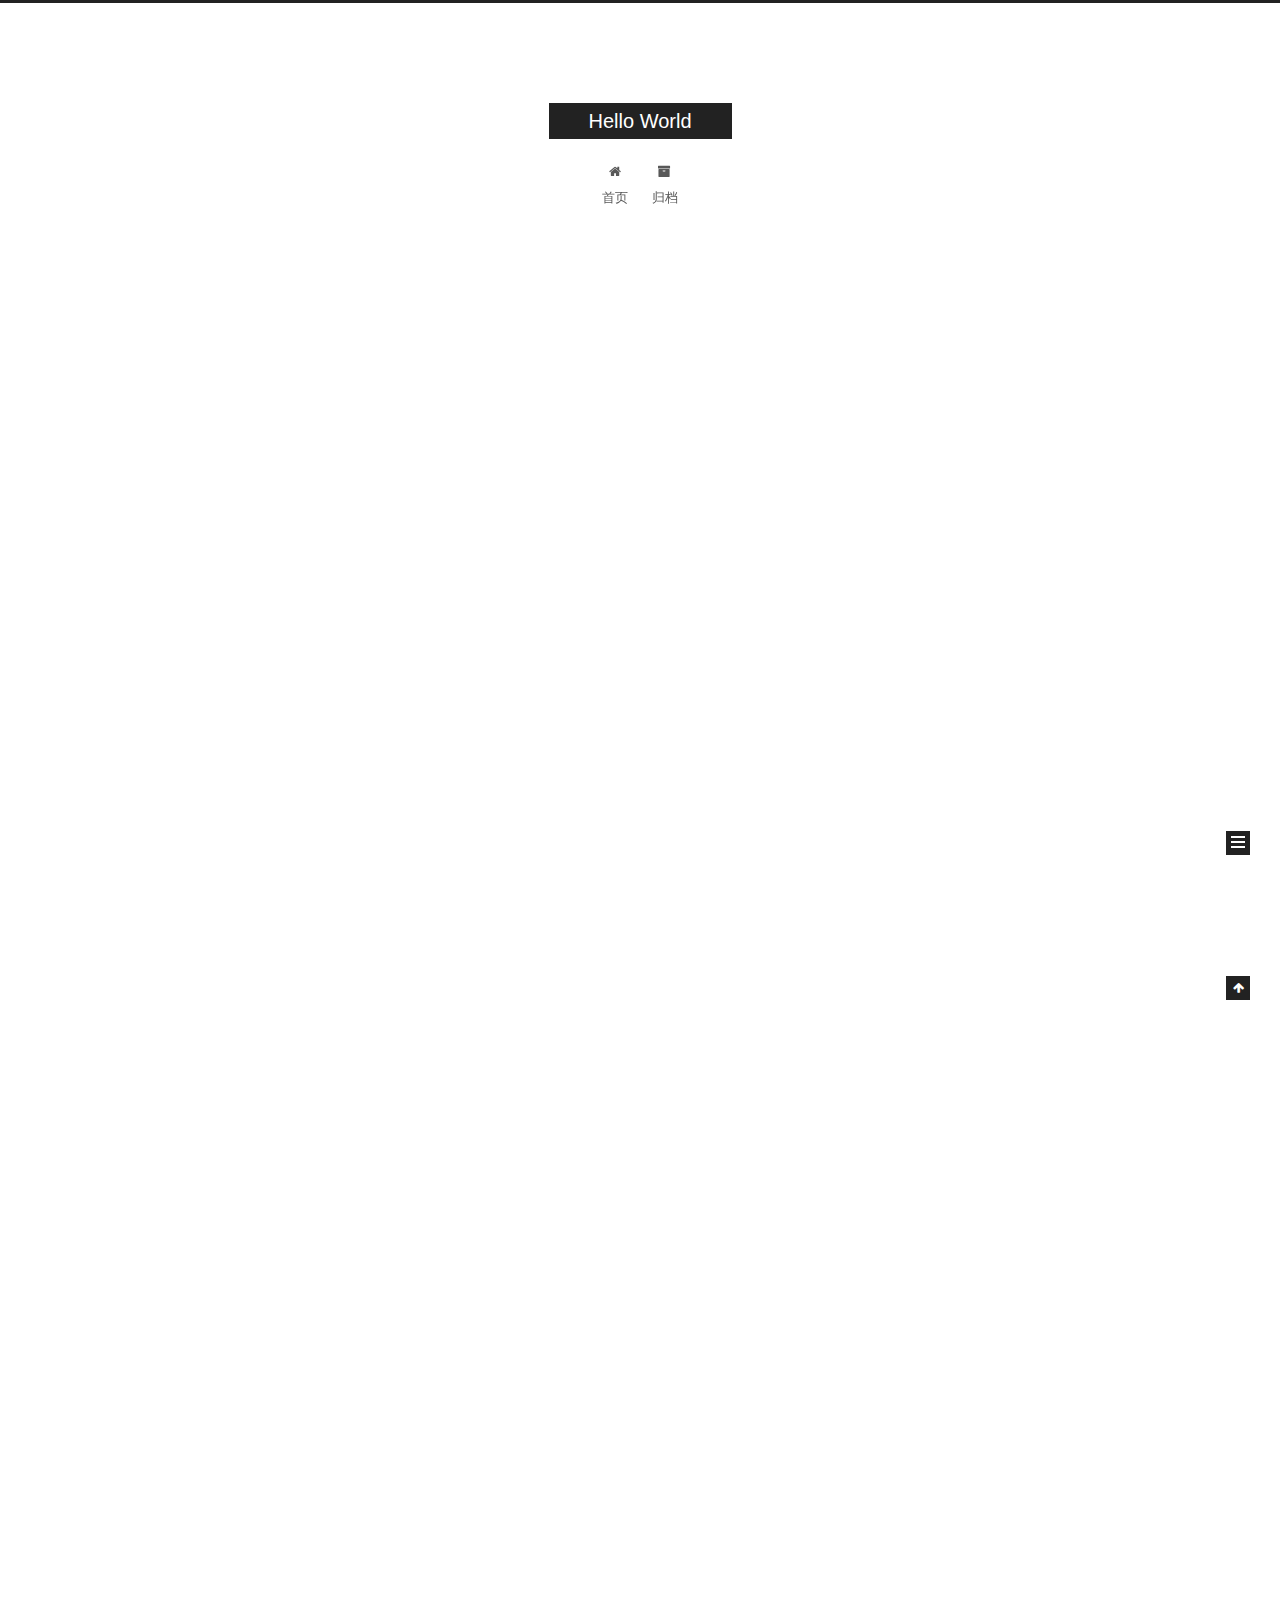
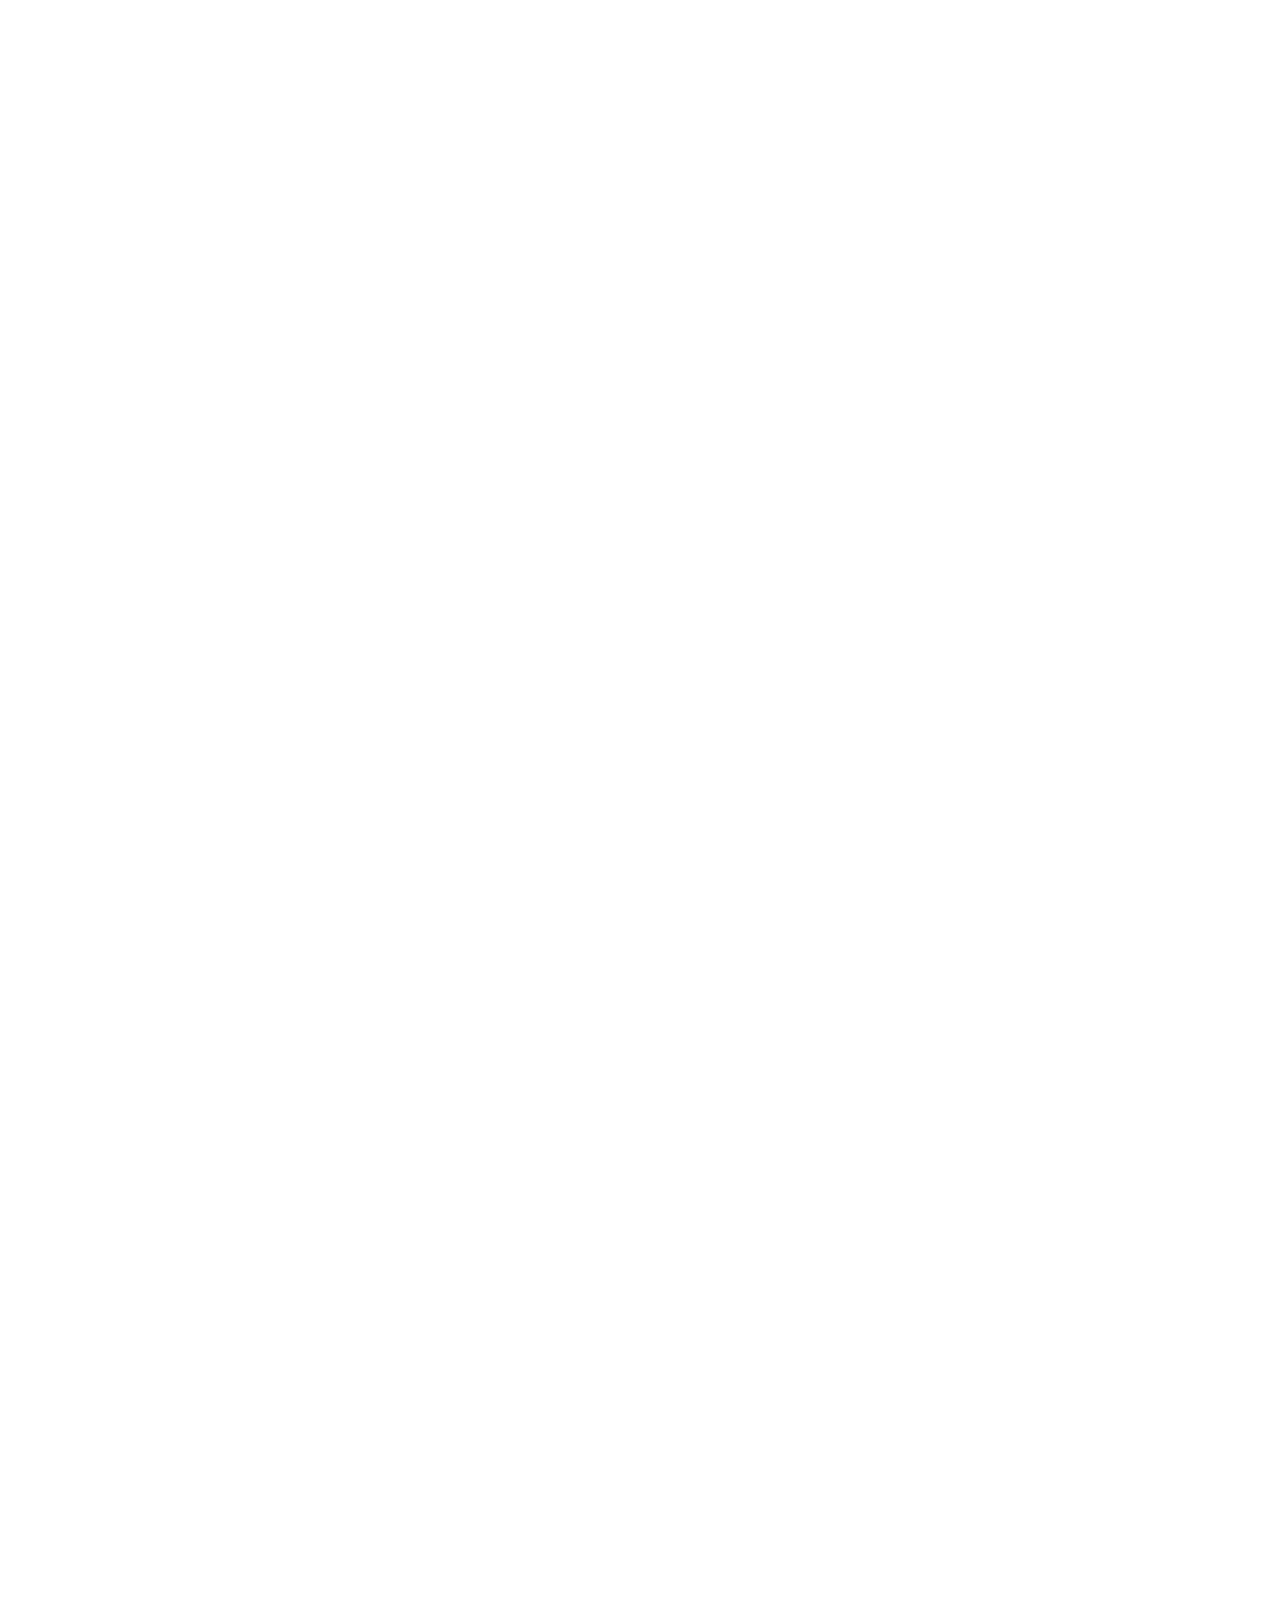
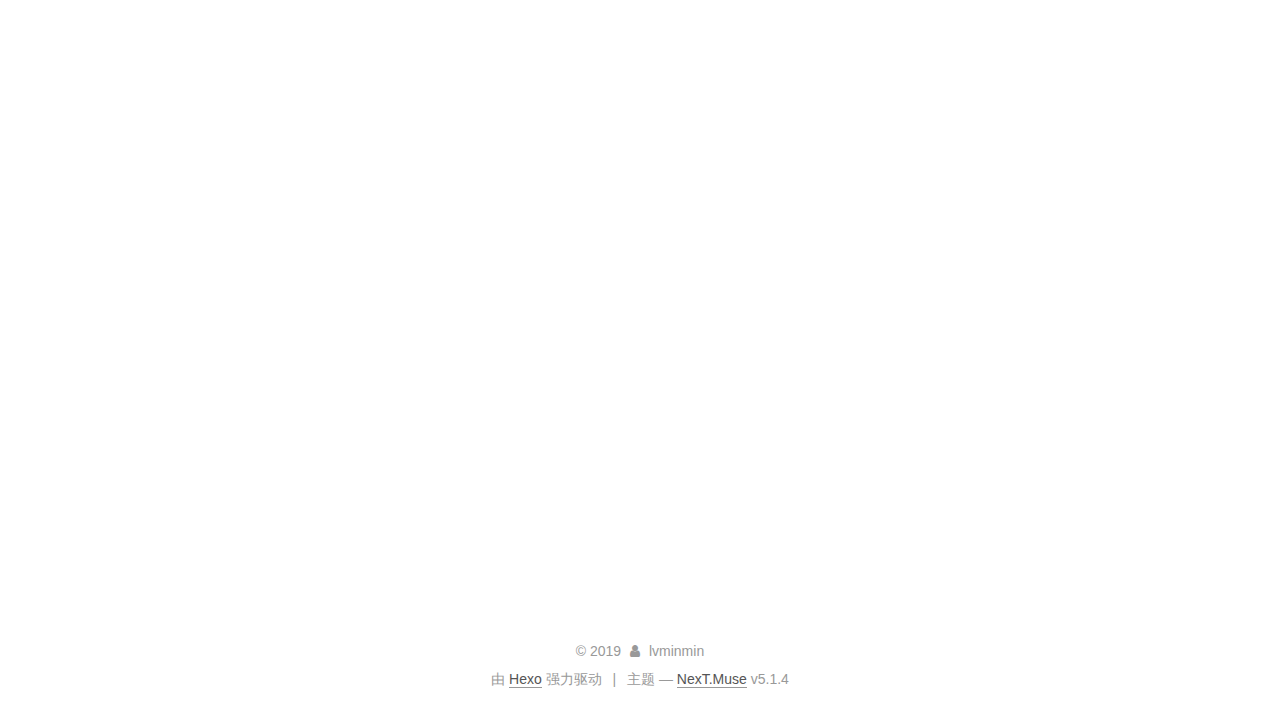
<file: index.html>
<!DOCTYPE html>



  


<html class="theme-next muse use-motion" lang="zh-Hans">
<head><meta name="generator" content="Hexo 3.8.0">
  <meta charset="UTF-8">
<meta http-equiv="X-UA-Compatible" content="IE=edge">
<meta name="viewport" content="width=device-width, initial-scale=1, maximum-scale=1">
<meta name="theme-color" content="#222">









<meta http-equiv="Cache-Control" content="no-transform">
<meta http-equiv="Cache-Control" content="no-siteapp">
















  
  
  <link href="/lib/fancybox/source/jquery.fancybox.css?v=2.1.5" rel="stylesheet" type="text/css">







<link href="/lib/font-awesome/css/font-awesome.min.css?v=4.6.2" rel="stylesheet" type="text/css">

<link href="/css/main.css?v=5.1.4" rel="stylesheet" type="text/css">


  <link rel="apple-touch-icon" sizes="180x180" href="/images/apple-touch-icon-next.png?v=5.1.4">


  <link rel="icon" type="image/png" sizes="32x32" href="/images/favicon-32x32-next.png?v=5.1.4">


  <link rel="icon" type="image/png" sizes="16x16" href="/images/favicon-16x16-next.png?v=5.1.4">


  <link rel="mask-icon" href="/images/logo.svg?v=5.1.4" color="#222">





  <meta name="keywords" content="Hexo, NexT">










<meta property="og:type" content="website">
<meta property="og:title" content="Hello World">
<meta property="og:url" content="http://yoursite.com/index.html">
<meta property="og:site_name" content="Hello World">
<meta property="og:locale" content="zh-Hans">
<meta name="twitter:card" content="summary">
<meta name="twitter:title" content="Hello World">



<script type="text/javascript" id="hexo.configurations">
  var NexT = window.NexT || {};
  var CONFIG = {
    root: '/',
    scheme: 'Muse',
    version: '5.1.4',
    sidebar: {"position":"left","display":"post","offset":12,"b2t":false,"scrollpercent":false,"onmobile":false},
    fancybox: true,
    tabs: true,
    motion: {"enable":true,"async":false,"transition":{"post_block":"fadeIn","post_header":"slideDownIn","post_body":"slideDownIn","coll_header":"slideLeftIn","sidebar":"slideUpIn"}},
    duoshuo: {
      userId: '0',
      author: '博主'
    },
    algolia: {
      applicationID: '',
      apiKey: '',
      indexName: '',
      hits: {"per_page":10},
      labels: {"input_placeholder":"Search for Posts","hits_empty":"We didn't find any results for the search: ${query}","hits_stats":"${hits} results found in ${time} ms"}
    }
  };
</script>



  <link rel="canonical" href="http://yoursite.com/">





  <title>Hello World</title>
  








</head>

<body itemscope itemtype="http://schema.org/WebPage" lang="zh-Hans">

  
  
    
  

  <div class="container sidebar-position-left 
  page-home">
    <div class="headband"></div>

    <header id="header" class="header" itemscope itemtype="http://schema.org/WPHeader">
      <div class="header-inner"><div class="site-brand-wrapper">
  <div class="site-meta ">
    

    <div class="custom-logo-site-title">
      <a href="/" class="brand" rel="start">
        <span class="logo-line-before"><i></i></span>
        <span class="site-title">Hello World</span>
        <span class="logo-line-after"><i></i></span>
      </a>
    </div>
      
        <p class="site-subtitle"></p>
      
  </div>

  <div class="site-nav-toggle">
    <button>
      <span class="btn-bar"></span>
      <span class="btn-bar"></span>
      <span class="btn-bar"></span>
    </button>
  </div>
</div>

<nav class="site-nav">
  

  
    <ul id="menu" class="menu">
      
        
        <li class="menu-item menu-item-home">
          <a href="/" rel="section">
            
              <i class="menu-item-icon fa fa-fw fa-home"></i> <br>
            
            首页
          </a>
        </li>
      
        
        <li class="menu-item menu-item-archives">
          <a href="/archives/" rel="section">
            
              <i class="menu-item-icon fa fa-fw fa-archive"></i> <br>
            
            归档
          </a>
        </li>
      

      
    </ul>
  

  
</nav>



 </div>
    </header>

    <main id="main" class="main">
      <div class="main-inner">
        <div class="content-wrap">
          <div id="content" class="content">
            
  <section id="posts" class="posts-expand">
    
      

  

  
  
  

  <article class="post post-type-normal" itemscope itemtype="http://schema.org/Article">
  
  
  
  <div class="post-block">
    <link itemprop="mainEntityOfPage" href="http://yoursite.com/2019/04/23/标题/">

    <span hidden itemprop="author" itemscope itemtype="http://schema.org/Person">
      <meta itemprop="name" content="lvminmin">
      <meta itemprop="description" content>
      <meta itemprop="image" content="/images/avatar.gif">
    </span>

    <span hidden itemprop="publisher" itemscope itemtype="http://schema.org/Organization">
      <meta itemprop="name" content="Hello World">
    </span>

    
      <header class="post-header">

        
        
          <h1 class="post-title" itemprop="name headline">
                
                <a class="post-title-link" href="/2019/04/23/标题/" itemprop="url">静态绑定self和static的区别</a></h1>
        

        <div class="post-meta">
          <span class="post-time">
            
              <span class="post-meta-item-icon">
                <i class="fa fa-calendar-o"></i>
              </span>
              
                <span class="post-meta-item-text">发表于</span>
              
              <time title="创建于" itemprop="dateCreated datePublished" datetime="2019-04-23T19:16:02+08:00">
                2019-04-23
              </time>
            

            

            
          </span>

          

          
            
          

          
          

          

          

          

        </div>
      </header>
    

    
    
    
    <div class="post-body" itemprop="articleBody">

      
      

      
        
          
            <h2 id="self示例"><a href="#self示例" class="headerlink" title="self示例"></a>self示例</h2><h3 id="代码"><a href="#代码" class="headerlink" title="代码"></a>代码</h3><figure class="highlight plain"><table><tr><td class="gutter"><pre><span class="line">1</span><br><span class="line">2</span><br><span class="line">3</span><br><span class="line">4</span><br><span class="line">5</span><br><span class="line">6</span><br><span class="line">7</span><br><span class="line">8</span><br><span class="line">9</span><br><span class="line">10</span><br><span class="line">11</span><br><span class="line">12</span><br><span class="line">13</span><br><span class="line">14</span><br><span class="line">15</span><br><span class="line">16</span><br><span class="line">17</span><br><span class="line">18</span><br><span class="line">19</span><br><span class="line">20</span><br><span class="line">21</span><br><span class="line">22</span><br><span class="line">23</span><br><span class="line">24</span><br><span class="line">25</span><br><span class="line">26</span><br><span class="line">27</span><br><span class="line">28</span><br><span class="line">29</span><br><span class="line">30</span><br><span class="line">31</span><br><span class="line">32</span><br><span class="line">33</span><br></pre></td><td class="code"><pre><span class="line">class Father</span><br><span class="line">&#123;</span><br><span class="line">    public function __construct()</span><br><span class="line">    &#123;</span><br><span class="line">        $this-&gt;init();</span><br><span class="line">        </span><br><span class="line">        self::test();</span><br><span class="line">    &#125;</span><br><span class="line">    </span><br><span class="line">    public function init()</span><br><span class="line">    &#123;</span><br><span class="line">        echo &apos;father init...&lt;br&gt;&apos;;</span><br><span class="line">    &#125;</span><br><span class="line"></span><br><span class="line">    public static function test()</span><br><span class="line">    &#123;</span><br><span class="line">        echo &quot;father test....&lt;br&gt;&quot;;</span><br><span class="line">    &#125;  </span><br><span class="line">&#125;</span><br><span class="line">class Son extends Father</span><br><span class="line">&#123;</span><br><span class="line">    public function init()</span><br><span class="line">    &#123;</span><br><span class="line">        echo &apos;son init..&lt;br&gt;&apos;;</span><br><span class="line">    &#125;</span><br><span class="line"></span><br><span class="line">    public static function test()</span><br><span class="line">    &#123;</span><br><span class="line">        echo &quot;son test..&lt;br&gt;&quot;;</span><br><span class="line">    &#125;</span><br><span class="line">&#125;</span><br><span class="line"></span><br><span class="line">$son_obj = new Son();</span><br></pre></td></tr></table></figure>
<h3 id="运行结果"><a href="#运行结果" class="headerlink" title="运行结果"></a>运行结果</h3><figure class="highlight plain"><table><tr><td class="gutter"><pre><span class="line">1</span><br><span class="line">2</span><br></pre></td><td class="code"><pre><span class="line">son init..</span><br><span class="line">father test....</span><br></pre></td></tr></table></figure>
<h4 id="从运行结果看，调用init非静态方法，父类的方法已经被子类覆盖了；但使用self调用test静态方法，使用的还是父类的静态方法。"><a href="#从运行结果看，调用init非静态方法，父类的方法已经被子类覆盖了；但使用self调用test静态方法，使用的还是父类的静态方法。" class="headerlink" title="从运行结果看，调用init非静态方法，父类的方法已经被子类覆盖了；但使用self调用test静态方法，使用的还是父类的静态方法。"></a>从运行结果看，调用init非静态方法，父类的方法已经被子类覆盖了；但使用self调用test静态方法，使用的还是父类的静态方法。</h4><h2 id="static示例"><a href="#static示例" class="headerlink" title="static示例"></a>static示例</h2><h3 id="代码-1"><a href="#代码-1" class="headerlink" title="代码"></a>代码</h3><figure class="highlight plain"><table><tr><td class="gutter"><pre><span class="line">1</span><br><span class="line">2</span><br><span class="line">3</span><br><span class="line">4</span><br><span class="line">5</span><br><span class="line">6</span><br><span class="line">7</span><br><span class="line">8</span><br><span class="line">9</span><br><span class="line">10</span><br><span class="line">11</span><br><span class="line">12</span><br><span class="line">13</span><br><span class="line">14</span><br><span class="line">15</span><br><span class="line">16</span><br><span class="line">17</span><br><span class="line">18</span><br><span class="line">19</span><br><span class="line">20</span><br><span class="line">21</span><br><span class="line">22</span><br><span class="line">23</span><br><span class="line">24</span><br><span class="line">25</span><br><span class="line">26</span><br><span class="line">27</span><br><span class="line">28</span><br><span class="line">29</span><br><span class="line">30</span><br><span class="line">31</span><br><span class="line">32</span><br><span class="line">33</span><br></pre></td><td class="code"><pre><span class="line">class Father</span><br><span class="line">&#123;</span><br><span class="line">    public function __construct()</span><br><span class="line">    &#123;</span><br><span class="line">        $this-&gt;init();</span><br><span class="line">        </span><br><span class="line">        static::test();</span><br><span class="line">    &#125;</span><br><span class="line">    </span><br><span class="line">    public function init()</span><br><span class="line">    &#123;</span><br><span class="line">        echo &apos;father init...&lt;br&gt;&apos;;</span><br><span class="line">    &#125;</span><br><span class="line"></span><br><span class="line">    public static function test()</span><br><span class="line">    &#123;</span><br><span class="line">        echo &quot;father test....&lt;br&gt;&quot;;</span><br><span class="line">    &#125;  </span><br><span class="line">&#125;</span><br><span class="line">class Son extends Father</span><br><span class="line">&#123;</span><br><span class="line">    public function init()</span><br><span class="line">    &#123;</span><br><span class="line">        echo &apos;son init..&lt;br&gt;&apos;;</span><br><span class="line">    &#125;</span><br><span class="line"></span><br><span class="line">    public static function test()</span><br><span class="line">    &#123;</span><br><span class="line">        echo &quot;son test..&lt;br&gt;&quot;;</span><br><span class="line">    &#125;</span><br><span class="line">&#125;</span><br><span class="line"></span><br><span class="line">$son_obj = new Son();</span><br></pre></td></tr></table></figure>
<h3 id="运行结果-1"><a href="#运行结果-1" class="headerlink" title="运行结果"></a>运行结果</h3><figure class="highlight plain"><table><tr><td class="gutter"><pre><span class="line">1</span><br><span class="line">2</span><br></pre></td><td class="code"><pre><span class="line">son init..</span><br><span class="line">son test..</span><br></pre></td></tr></table></figure>
<h4 id="使用static调用静态方法使用了当前分类的静态方法"><a href="#使用static调用静态方法使用了当前分类的静态方法" class="headerlink" title="使用static调用静态方法使用了当前分类的静态方法"></a>使用static调用静态方法使用了当前分类的静态方法</h4><h2 id="小结"><a href="#小结" class="headerlink" title="小结"></a>小结</h2><h3 id="简单通俗的来说，self就是写在哪个类里面，实际调用的就是这个类；static代表使用的这个类，-就是你在父类里写的static，然后被子类覆盖，使用的就是子类的方法或属性。"><a href="#简单通俗的来说，self就是写在哪个类里面，实际调用的就是这个类；static代表使用的这个类，-就是你在父类里写的static，然后被子类覆盖，使用的就是子类的方法或属性。" class="headerlink" title="简单通俗的来说，self就是写在哪个类里面，实际调用的就是这个类；static代表使用的这个类， 就是你在父类里写的static，然后被子类覆盖，使用的就是子类的方法或属性。"></a><font color="red">简单通俗的来说，self就是写在哪个类里面，实际调用的就是这个类；static代表使用的这个类， 就是你在父类里写的static，然后被子类覆盖，使用的就是子类的方法或属性。</font></h3>
          
        
      
    </div>
    
    
    

    

    

    

    <footer class="post-footer">
      

      

      

      
      
        <div class="post-eof"></div>
      
    </footer>
  </div>
  
  
  
  </article>


    
      

  

  
  
  

  <article class="post post-type-normal" itemscope itemtype="http://schema.org/Article">
  
  
  
  <div class="post-block">
    <link itemprop="mainEntityOfPage" href="http://yoursite.com/2019/04/23/hello-world/">

    <span hidden itemprop="author" itemscope itemtype="http://schema.org/Person">
      <meta itemprop="name" content="lvminmin">
      <meta itemprop="description" content>
      <meta itemprop="image" content="/images/avatar.gif">
    </span>

    <span hidden itemprop="publisher" itemscope itemtype="http://schema.org/Organization">
      <meta itemprop="name" content="Hello World">
    </span>

    
      <header class="post-header">

        
        
          <h1 class="post-title" itemprop="name headline">
                
                <a class="post-title-link" href="/2019/04/23/hello-world/" itemprop="url">Hexo</a></h1>
        

        <div class="post-meta">
          <span class="post-time">
            
              <span class="post-meta-item-icon">
                <i class="fa fa-calendar-o"></i>
              </span>
              
                <span class="post-meta-item-text">发表于</span>
              
              <time title="创建于" itemprop="dateCreated datePublished" datetime="2019-04-23T18:54:13+08:00">
                2019-04-23
              </time>
            

            

            
          </span>

          

          
            
          

          
          

          

          

          

        </div>
      </header>
    

    
    
    
    <div class="post-body" itemprop="articleBody">

      
      

      
        
          
            <p>Welcome to <a href="https://hexo.io/" target="_blank" rel="noopener">Hexo</a>! This is your very first post. Check <a href="https://hexo.io/docs/" target="_blank" rel="noopener">documentation</a> for more info. If you get any problems when using Hexo, you can find the answer in <a href="https://hexo.io/docs/troubleshooting.html" target="_blank" rel="noopener">troubleshooting</a> or you can ask me on <a href="https://github.com/hexojs/hexo/issues" target="_blank" rel="noopener">GitHub</a>.</p>
<h2 id="Quick-Start"><a href="#Quick-Start" class="headerlink" title="Quick Start"></a>Quick Start</h2><h3 id="Create-a-new-post"><a href="#Create-a-new-post" class="headerlink" title="Create a new post"></a>Create a new post</h3><figure class="highlight bash"><table><tr><td class="gutter"><pre><span class="line">1</span><br></pre></td><td class="code"><pre><span class="line">$ hexo new <span class="string">"My New Post"</span></span><br></pre></td></tr></table></figure>
<p>More info: <a href="https://hexo.io/docs/writing.html" target="_blank" rel="noopener">Writing</a></p>
<h3 id="Run-server"><a href="#Run-server" class="headerlink" title="Run server"></a>Run server</h3><figure class="highlight bash"><table><tr><td class="gutter"><pre><span class="line">1</span><br></pre></td><td class="code"><pre><span class="line">$ hexo server</span><br></pre></td></tr></table></figure>
<p>More info: <a href="https://hexo.io/docs/server.html" target="_blank" rel="noopener">Server</a></p>
<h3 id="Generate-static-files"><a href="#Generate-static-files" class="headerlink" title="Generate static files"></a>Generate static files</h3><figure class="highlight bash"><table><tr><td class="gutter"><pre><span class="line">1</span><br></pre></td><td class="code"><pre><span class="line">$ hexo generate</span><br></pre></td></tr></table></figure>
<p>More info: <a href="https://hexo.io/docs/generating.html" target="_blank" rel="noopener">Generating</a></p>
<h3 id="Deploy-to-remote-sites"><a href="#Deploy-to-remote-sites" class="headerlink" title="Deploy to remote sites"></a>Deploy to remote sites</h3><figure class="highlight bash"><table><tr><td class="gutter"><pre><span class="line">1</span><br></pre></td><td class="code"><pre><span class="line">$ hexo deploy</span><br></pre></td></tr></table></figure>
<p>More info: <a href="https://hexo.io/docs/deployment.html" target="_blank" rel="noopener">Deployment</a></p>

          
        
      
    </div>
    
    
    

    

    

    

    <footer class="post-footer">
      

      

      

      
      
        <div class="post-eof"></div>
      
    </footer>
  </div>
  
  
  
  </article>


    
  </section>

  


          </div>
          


          

        </div>
        
          
  
  <div class="sidebar-toggle">
    <div class="sidebar-toggle-line-wrap">
      <span class="sidebar-toggle-line sidebar-toggle-line-first"></span>
      <span class="sidebar-toggle-line sidebar-toggle-line-middle"></span>
      <span class="sidebar-toggle-line sidebar-toggle-line-last"></span>
    </div>
  </div>

  <aside id="sidebar" class="sidebar">
    
    <div class="sidebar-inner">

      

      

      <section class="site-overview-wrap sidebar-panel sidebar-panel-active">
        <div class="site-overview">
          <div class="site-author motion-element" itemprop="author" itemscope itemtype="http://schema.org/Person">
            
              <p class="site-author-name" itemprop="name">lvminmin</p>
              <p class="site-description motion-element" itemprop="description"></p>
          </div>

          <nav class="site-state motion-element">

            
              <div class="site-state-item site-state-posts">
              
                <a href="/archives/">
              
                  <span class="site-state-item-count">2</span>
                  <span class="site-state-item-name">日志</span>
                </a>
              </div>
            

            

            

          </nav>

          

          

          
          

          
          

          

        </div>
      </section>

      

      

    </div>
  </aside>


        
      </div>
    </main>

    <footer id="footer" class="footer">
      <div class="footer-inner">
        <div class="copyright">&copy; <span itemprop="copyrightYear">2019</span>
  <span class="with-love">
    <i class="fa fa-user"></i>
  </span>
  <span class="author" itemprop="copyrightHolder">lvminmin</span>

  
</div>


  <div class="powered-by">由 <a class="theme-link" target="_blank" href="https://hexo.io">Hexo</a> 强力驱动</div>



  <span class="post-meta-divider">|</span>



  <div class="theme-info">主题 &mdash; <a class="theme-link" target="_blank" href="https://github.com/iissnan/hexo-theme-next">NexT.Muse</a> v5.1.4</div>




        







        
      </div>
    </footer>

    
      <div class="back-to-top">
        <i class="fa fa-arrow-up"></i>
        
      </div>
    

    

  </div>

  

<script type="text/javascript">
  if (Object.prototype.toString.call(window.Promise) !== '[object Function]') {
    window.Promise = null;
  }
</script>









  












  
  
    <script type="text/javascript" src="/lib/jquery/index.js?v=2.1.3"></script>
  

  
  
    <script type="text/javascript" src="/lib/fastclick/lib/fastclick.min.js?v=1.0.6"></script>
  

  
  
    <script type="text/javascript" src="/lib/jquery_lazyload/jquery.lazyload.js?v=1.9.7"></script>
  

  
  
    <script type="text/javascript" src="/lib/velocity/velocity.min.js?v=1.2.1"></script>
  

  
  
    <script type="text/javascript" src="/lib/velocity/velocity.ui.min.js?v=1.2.1"></script>
  

  
  
    <script type="text/javascript" src="/lib/fancybox/source/jquery.fancybox.pack.js?v=2.1.5"></script>
  


  


  <script type="text/javascript" src="/js/src/utils.js?v=5.1.4"></script>

  <script type="text/javascript" src="/js/src/motion.js?v=5.1.4"></script>



  
  

  

  


  <script type="text/javascript" src="/js/src/bootstrap.js?v=5.1.4"></script>



  


  




	





  





  












  





  

  

  

  
  

  

  

  

</body>
</html>
</file>
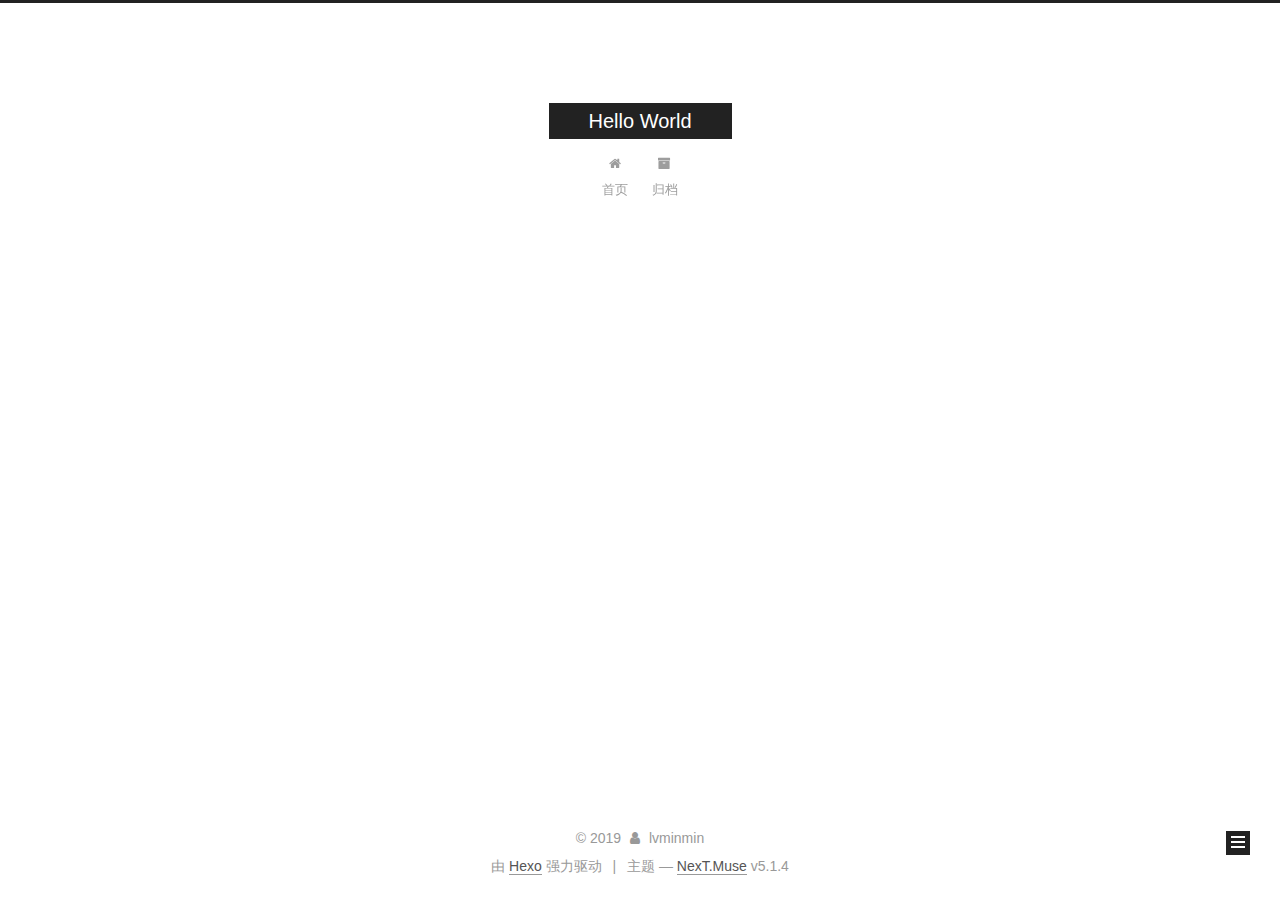
<file: archives/index.html>
<!DOCTYPE html>



  


<html class="theme-next muse use-motion" lang="zh-Hans">
<head><meta name="generator" content="Hexo 3.8.0">
  <meta charset="UTF-8">
<meta http-equiv="X-UA-Compatible" content="IE=edge">
<meta name="viewport" content="width=device-width, initial-scale=1, maximum-scale=1">
<meta name="theme-color" content="#222">









<meta http-equiv="Cache-Control" content="no-transform">
<meta http-equiv="Cache-Control" content="no-siteapp">
















  
  
  <link href="/lib/fancybox/source/jquery.fancybox.css?v=2.1.5" rel="stylesheet" type="text/css">







<link href="/lib/font-awesome/css/font-awesome.min.css?v=4.6.2" rel="stylesheet" type="text/css">

<link href="/css/main.css?v=5.1.4" rel="stylesheet" type="text/css">


  <link rel="apple-touch-icon" sizes="180x180" href="/images/apple-touch-icon-next.png?v=5.1.4">


  <link rel="icon" type="image/png" sizes="32x32" href="/images/favicon-32x32-next.png?v=5.1.4">


  <link rel="icon" type="image/png" sizes="16x16" href="/images/favicon-16x16-next.png?v=5.1.4">


  <link rel="mask-icon" href="/images/logo.svg?v=5.1.4" color="#222">





  <meta name="keywords" content="Hexo, NexT">










<meta property="og:type" content="website">
<meta property="og:title" content="Hello World">
<meta property="og:url" content="http://yoursite.com/archives/index.html">
<meta property="og:site_name" content="Hello World">
<meta property="og:locale" content="zh-Hans">
<meta name="twitter:card" content="summary">
<meta name="twitter:title" content="Hello World">



<script type="text/javascript" id="hexo.configurations">
  var NexT = window.NexT || {};
  var CONFIG = {
    root: '/',
    scheme: 'Muse',
    version: '5.1.4',
    sidebar: {"position":"left","display":"post","offset":12,"b2t":false,"scrollpercent":false,"onmobile":false},
    fancybox: true,
    tabs: true,
    motion: {"enable":true,"async":false,"transition":{"post_block":"fadeIn","post_header":"slideDownIn","post_body":"slideDownIn","coll_header":"slideLeftIn","sidebar":"slideUpIn"}},
    duoshuo: {
      userId: '0',
      author: '博主'
    },
    algolia: {
      applicationID: '',
      apiKey: '',
      indexName: '',
      hits: {"per_page":10},
      labels: {"input_placeholder":"Search for Posts","hits_empty":"We didn't find any results for the search: ${query}","hits_stats":"${hits} results found in ${time} ms"}
    }
  };
</script>



  <link rel="canonical" href="http://yoursite.com/archives/">





  <title>归档 | Hello World</title>
  








</head>

<body itemscope itemtype="http://schema.org/WebPage" lang="zh-Hans">

  
  
    
  

  <div class="container sidebar-position-left page-archive">
    <div class="headband"></div>

    <header id="header" class="header" itemscope itemtype="http://schema.org/WPHeader">
      <div class="header-inner"><div class="site-brand-wrapper">
  <div class="site-meta ">
    

    <div class="custom-logo-site-title">
      <a href="/" class="brand" rel="start">
        <span class="logo-line-before"><i></i></span>
        <span class="site-title">Hello World</span>
        <span class="logo-line-after"><i></i></span>
      </a>
    </div>
      
        <p class="site-subtitle"></p>
      
  </div>

  <div class="site-nav-toggle">
    <button>
      <span class="btn-bar"></span>
      <span class="btn-bar"></span>
      <span class="btn-bar"></span>
    </button>
  </div>
</div>

<nav class="site-nav">
  

  
    <ul id="menu" class="menu">
      
        
        <li class="menu-item menu-item-home">
          <a href="/" rel="section">
            
              <i class="menu-item-icon fa fa-fw fa-home"></i> <br>
            
            首页
          </a>
        </li>
      
        
        <li class="menu-item menu-item-archives">
          <a href="/archives/" rel="section">
            
              <i class="menu-item-icon fa fa-fw fa-archive"></i> <br>
            
            归档
          </a>
        </li>
      

      
    </ul>
  

  
</nav>



 </div>
    </header>

    <main id="main" class="main">
      <div class="main-inner">
        <div class="content-wrap">
          <div id="content" class="content">
            

  
  
  
  <div class="post-block archive">
    <div id="posts" class="posts-collapse">
      <span class="archive-move-on"></span>

      <span class="archive-page-counter">
        
        
        
          
        
        嗯..! 目前共计 2 篇日志。 继续努力。
      </span>

      

        
        
        

        
          
          <div class="collection-title">
            <h1 class="archive-year" id="archive-year-2019">2019</h1>
          </div>
        
        

        

  <article class="post post-type-normal" itemscope itemtype="http://schema.org/Article">
    <header class="post-header">

      <h2 class="post-title">
        
            <a class="post-title-link" href="/2019/04/23/标题/" itemprop="url">
              
                <span itemprop="name">静态绑定self和static的区别</span>
              
            </a>
        
      </h2>

      <div class="post-meta">
        <time class="post-time" itemprop="dateCreated" datetime="2019-04-23T19:16:02+08:00" content="2019-04-23">
          04-23
        </time>
      </div>

    </header>
  </article>



      

        
        
        

        
        

        

  <article class="post post-type-normal" itemscope itemtype="http://schema.org/Article">
    <header class="post-header">

      <h2 class="post-title">
        
            <a class="post-title-link" href="/2019/04/23/hello-world/" itemprop="url">
              
                <span itemprop="name">Hexo</span>
              
            </a>
        
      </h2>

      <div class="post-meta">
        <time class="post-time" itemprop="dateCreated" datetime="2019-04-23T18:54:13+08:00" content="2019-04-23">
          04-23
        </time>
      </div>

    </header>
  </article>



      

    </div>
  </div>
  
  
  

  



          </div>
          


          

        </div>
        
          
  
  <div class="sidebar-toggle">
    <div class="sidebar-toggle-line-wrap">
      <span class="sidebar-toggle-line sidebar-toggle-line-first"></span>
      <span class="sidebar-toggle-line sidebar-toggle-line-middle"></span>
      <span class="sidebar-toggle-line sidebar-toggle-line-last"></span>
    </div>
  </div>

  <aside id="sidebar" class="sidebar">
    
    <div class="sidebar-inner">

      

      

      <section class="site-overview-wrap sidebar-panel sidebar-panel-active">
        <div class="site-overview">
          <div class="site-author motion-element" itemprop="author" itemscope itemtype="http://schema.org/Person">
            
              <p class="site-author-name" itemprop="name">lvminmin</p>
              <p class="site-description motion-element" itemprop="description"></p>
          </div>

          <nav class="site-state motion-element">

            
              <div class="site-state-item site-state-posts">
              
                <a href="/archives/">
              
                  <span class="site-state-item-count">2</span>
                  <span class="site-state-item-name">日志</span>
                </a>
              </div>
            

            

            

          </nav>

          

          

          
          

          
          

          

        </div>
      </section>

      

      

    </div>
  </aside>


        
      </div>
    </main>

    <footer id="footer" class="footer">
      <div class="footer-inner">
        <div class="copyright">&copy; <span itemprop="copyrightYear">2019</span>
  <span class="with-love">
    <i class="fa fa-user"></i>
  </span>
  <span class="author" itemprop="copyrightHolder">lvminmin</span>

  
</div>


  <div class="powered-by">由 <a class="theme-link" target="_blank" href="https://hexo.io">Hexo</a> 强力驱动</div>



  <span class="post-meta-divider">|</span>



  <div class="theme-info">主题 &mdash; <a class="theme-link" target="_blank" href="https://github.com/iissnan/hexo-theme-next">NexT.Muse</a> v5.1.4</div>




        







        
      </div>
    </footer>

    
      <div class="back-to-top">
        <i class="fa fa-arrow-up"></i>
        
      </div>
    

    

  </div>

  

<script type="text/javascript">
  if (Object.prototype.toString.call(window.Promise) !== '[object Function]') {
    window.Promise = null;
  }
</script>









  












  
  
    <script type="text/javascript" src="/lib/jquery/index.js?v=2.1.3"></script>
  

  
  
    <script type="text/javascript" src="/lib/fastclick/lib/fastclick.min.js?v=1.0.6"></script>
  

  
  
    <script type="text/javascript" src="/lib/jquery_lazyload/jquery.lazyload.js?v=1.9.7"></script>
  

  
  
    <script type="text/javascript" src="/lib/velocity/velocity.min.js?v=1.2.1"></script>
  

  
  
    <script type="text/javascript" src="/lib/velocity/velocity.ui.min.js?v=1.2.1"></script>
  

  
  
    <script type="text/javascript" src="/lib/fancybox/source/jquery.fancybox.pack.js?v=2.1.5"></script>
  


  


  <script type="text/javascript" src="/js/src/utils.js?v=5.1.4"></script>

  <script type="text/javascript" src="/js/src/motion.js?v=5.1.4"></script>



  
  

  

  


  <script type="text/javascript" src="/js/src/bootstrap.js?v=5.1.4"></script>



  


  




	





  





  












  





  

  

  

  
  

  

  

  

</body>
</html>
</file>
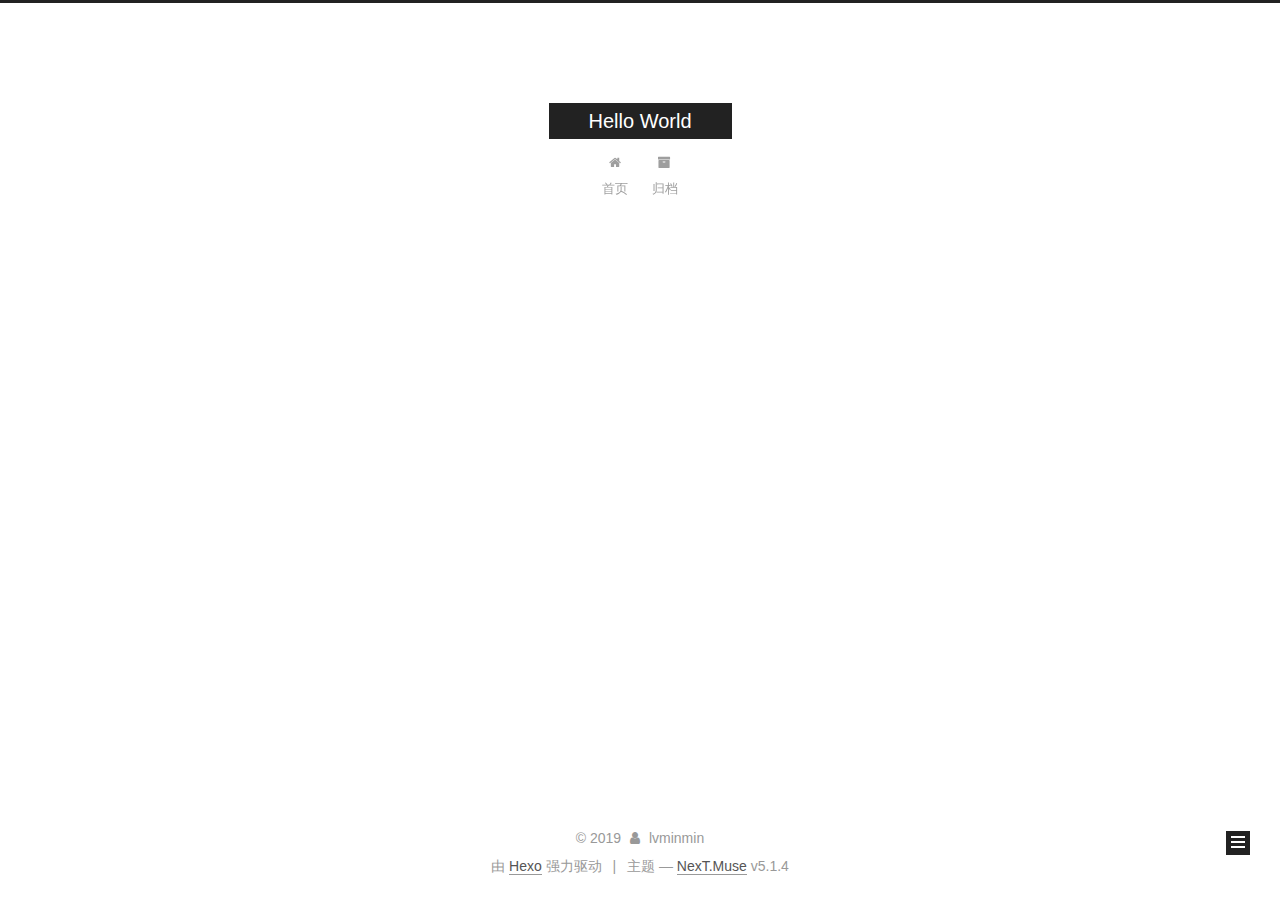
<file: archives/2019/index.html>
<!DOCTYPE html>



  


<html class="theme-next muse use-motion" lang="zh-Hans">
<head><meta name="generator" content="Hexo 3.8.0">
  <meta charset="UTF-8">
<meta http-equiv="X-UA-Compatible" content="IE=edge">
<meta name="viewport" content="width=device-width, initial-scale=1, maximum-scale=1">
<meta name="theme-color" content="#222">









<meta http-equiv="Cache-Control" content="no-transform">
<meta http-equiv="Cache-Control" content="no-siteapp">
















  
  
  <link href="/lib/fancybox/source/jquery.fancybox.css?v=2.1.5" rel="stylesheet" type="text/css">







<link href="/lib/font-awesome/css/font-awesome.min.css?v=4.6.2" rel="stylesheet" type="text/css">

<link href="/css/main.css?v=5.1.4" rel="stylesheet" type="text/css">


  <link rel="apple-touch-icon" sizes="180x180" href="/images/apple-touch-icon-next.png?v=5.1.4">


  <link rel="icon" type="image/png" sizes="32x32" href="/images/favicon-32x32-next.png?v=5.1.4">


  <link rel="icon" type="image/png" sizes="16x16" href="/images/favicon-16x16-next.png?v=5.1.4">


  <link rel="mask-icon" href="/images/logo.svg?v=5.1.4" color="#222">





  <meta name="keywords" content="Hexo, NexT">










<meta property="og:type" content="website">
<meta property="og:title" content="Hello World">
<meta property="og:url" content="http://yoursite.com/archives/2019/index.html">
<meta property="og:site_name" content="Hello World">
<meta property="og:locale" content="zh-Hans">
<meta name="twitter:card" content="summary">
<meta name="twitter:title" content="Hello World">



<script type="text/javascript" id="hexo.configurations">
  var NexT = window.NexT || {};
  var CONFIG = {
    root: '/',
    scheme: 'Muse',
    version: '5.1.4',
    sidebar: {"position":"left","display":"post","offset":12,"b2t":false,"scrollpercent":false,"onmobile":false},
    fancybox: true,
    tabs: true,
    motion: {"enable":true,"async":false,"transition":{"post_block":"fadeIn","post_header":"slideDownIn","post_body":"slideDownIn","coll_header":"slideLeftIn","sidebar":"slideUpIn"}},
    duoshuo: {
      userId: '0',
      author: '博主'
    },
    algolia: {
      applicationID: '',
      apiKey: '',
      indexName: '',
      hits: {"per_page":10},
      labels: {"input_placeholder":"Search for Posts","hits_empty":"We didn't find any results for the search: ${query}","hits_stats":"${hits} results found in ${time} ms"}
    }
  };
</script>



  <link rel="canonical" href="http://yoursite.com/archives/2019/">





  <title>归档 | Hello World</title>
  








</head>

<body itemscope itemtype="http://schema.org/WebPage" lang="zh-Hans">

  
  
    
  

  <div class="container sidebar-position-left page-archive">
    <div class="headband"></div>

    <header id="header" class="header" itemscope itemtype="http://schema.org/WPHeader">
      <div class="header-inner"><div class="site-brand-wrapper">
  <div class="site-meta ">
    

    <div class="custom-logo-site-title">
      <a href="/" class="brand" rel="start">
        <span class="logo-line-before"><i></i></span>
        <span class="site-title">Hello World</span>
        <span class="logo-line-after"><i></i></span>
      </a>
    </div>
      
        <p class="site-subtitle"></p>
      
  </div>

  <div class="site-nav-toggle">
    <button>
      <span class="btn-bar"></span>
      <span class="btn-bar"></span>
      <span class="btn-bar"></span>
    </button>
  </div>
</div>

<nav class="site-nav">
  

  
    <ul id="menu" class="menu">
      
        
        <li class="menu-item menu-item-home">
          <a href="/" rel="section">
            
              <i class="menu-item-icon fa fa-fw fa-home"></i> <br>
            
            首页
          </a>
        </li>
      
        
        <li class="menu-item menu-item-archives">
          <a href="/archives/" rel="section">
            
              <i class="menu-item-icon fa fa-fw fa-archive"></i> <br>
            
            归档
          </a>
        </li>
      

      
    </ul>
  

  
</nav>



 </div>
    </header>

    <main id="main" class="main">
      <div class="main-inner">
        <div class="content-wrap">
          <div id="content" class="content">
            

  
  
  
  <div class="post-block archive">
    <div id="posts" class="posts-collapse">
      <span class="archive-move-on"></span>

      <span class="archive-page-counter">
        
        
        
          
        
        嗯..! 目前共计 2 篇日志。 继续努力。
      </span>

      

        
        
        

        
          
          <div class="collection-title">
            <h1 class="archive-year" id="archive-year-2019">2019</h1>
          </div>
        
        

        

  <article class="post post-type-normal" itemscope itemtype="http://schema.org/Article">
    <header class="post-header">

      <h2 class="post-title">
        
            <a class="post-title-link" href="/2019/04/23/标题/" itemprop="url">
              
                <span itemprop="name">静态绑定self和static的区别</span>
              
            </a>
        
      </h2>

      <div class="post-meta">
        <time class="post-time" itemprop="dateCreated" datetime="2019-04-23T19:16:02+08:00" content="2019-04-23">
          04-23
        </time>
      </div>

    </header>
  </article>



      

        
        
        

        
        

        

  <article class="post post-type-normal" itemscope itemtype="http://schema.org/Article">
    <header class="post-header">

      <h2 class="post-title">
        
            <a class="post-title-link" href="/2019/04/23/hello-world/" itemprop="url">
              
                <span itemprop="name">Hexo</span>
              
            </a>
        
      </h2>

      <div class="post-meta">
        <time class="post-time" itemprop="dateCreated" datetime="2019-04-23T18:54:13+08:00" content="2019-04-23">
          04-23
        </time>
      </div>

    </header>
  </article>



      

    </div>
  </div>
  
  
  

  



          </div>
          


          

        </div>
        
          
  
  <div class="sidebar-toggle">
    <div class="sidebar-toggle-line-wrap">
      <span class="sidebar-toggle-line sidebar-toggle-line-first"></span>
      <span class="sidebar-toggle-line sidebar-toggle-line-middle"></span>
      <span class="sidebar-toggle-line sidebar-toggle-line-last"></span>
    </div>
  </div>

  <aside id="sidebar" class="sidebar">
    
    <div class="sidebar-inner">

      

      

      <section class="site-overview-wrap sidebar-panel sidebar-panel-active">
        <div class="site-overview">
          <div class="site-author motion-element" itemprop="author" itemscope itemtype="http://schema.org/Person">
            
              <p class="site-author-name" itemprop="name">lvminmin</p>
              <p class="site-description motion-element" itemprop="description"></p>
          </div>

          <nav class="site-state motion-element">

            
              <div class="site-state-item site-state-posts">
              
                <a href="/archives/">
              
                  <span class="site-state-item-count">2</span>
                  <span class="site-state-item-name">日志</span>
                </a>
              </div>
            

            

            

          </nav>

          

          

          
          

          
          

          

        </div>
      </section>

      

      

    </div>
  </aside>


        
      </div>
    </main>

    <footer id="footer" class="footer">
      <div class="footer-inner">
        <div class="copyright">&copy; <span itemprop="copyrightYear">2019</span>
  <span class="with-love">
    <i class="fa fa-user"></i>
  </span>
  <span class="author" itemprop="copyrightHolder">lvminmin</span>

  
</div>


  <div class="powered-by">由 <a class="theme-link" target="_blank" href="https://hexo.io">Hexo</a> 强力驱动</div>



  <span class="post-meta-divider">|</span>



  <div class="theme-info">主题 &mdash; <a class="theme-link" target="_blank" href="https://github.com/iissnan/hexo-theme-next">NexT.Muse</a> v5.1.4</div>




        







        
      </div>
    </footer>

    
      <div class="back-to-top">
        <i class="fa fa-arrow-up"></i>
        
      </div>
    

    

  </div>

  

<script type="text/javascript">
  if (Object.prototype.toString.call(window.Promise) !== '[object Function]') {
    window.Promise = null;
  }
</script>









  












  
  
    <script type="text/javascript" src="/lib/jquery/index.js?v=2.1.3"></script>
  

  
  
    <script type="text/javascript" src="/lib/fastclick/lib/fastclick.min.js?v=1.0.6"></script>
  

  
  
    <script type="text/javascript" src="/lib/jquery_lazyload/jquery.lazyload.js?v=1.9.7"></script>
  

  
  
    <script type="text/javascript" src="/lib/velocity/velocity.min.js?v=1.2.1"></script>
  

  
  
    <script type="text/javascript" src="/lib/velocity/velocity.ui.min.js?v=1.2.1"></script>
  

  
  
    <script type="text/javascript" src="/lib/fancybox/source/jquery.fancybox.pack.js?v=2.1.5"></script>
  


  


  <script type="text/javascript" src="/js/src/utils.js?v=5.1.4"></script>

  <script type="text/javascript" src="/js/src/motion.js?v=5.1.4"></script>



  
  

  

  


  <script type="text/javascript" src="/js/src/bootstrap.js?v=5.1.4"></script>



  


  




	





  





  












  





  

  

  

  
  

  

  

  

</body>
</html>
</file>
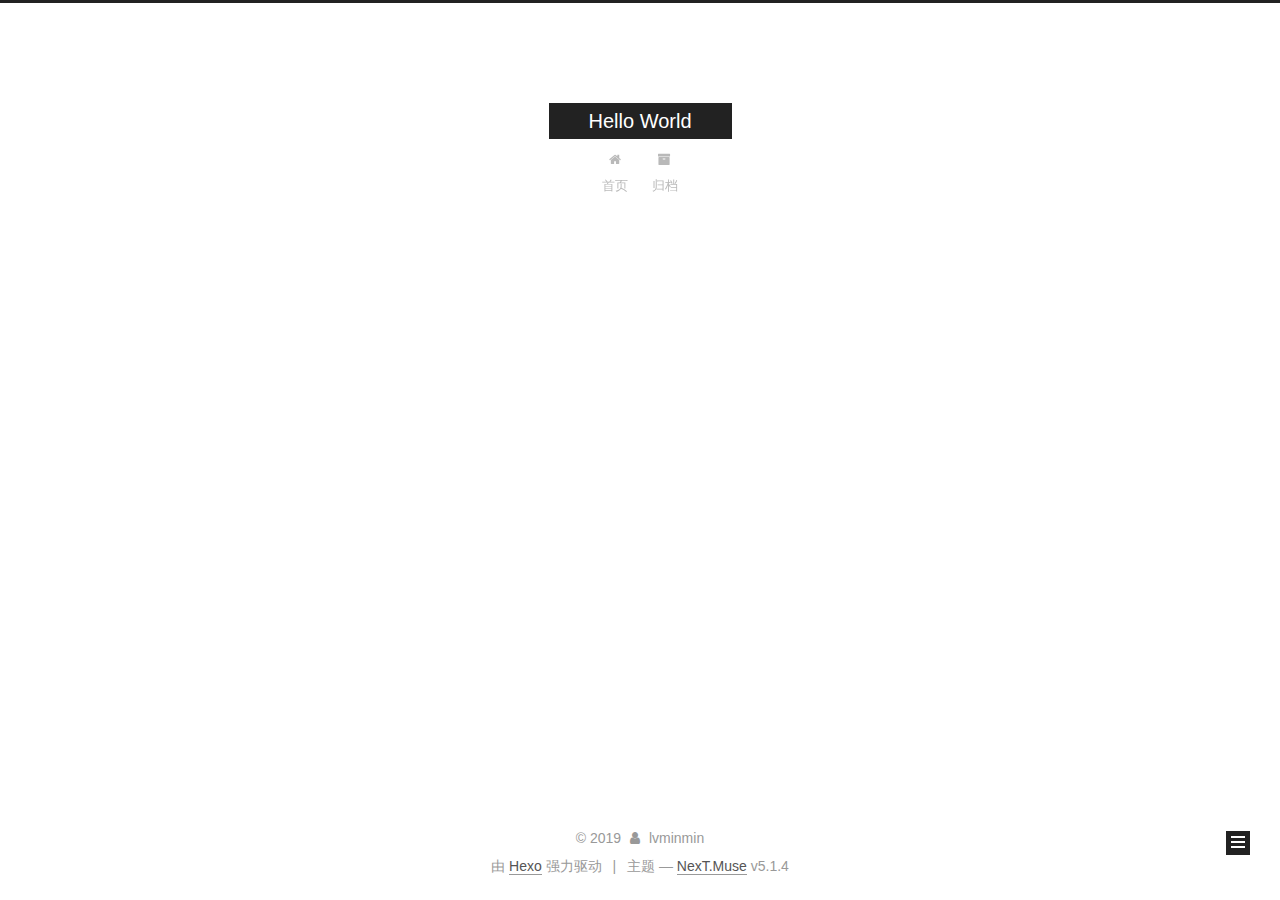
<file: archives/2019/04/index.html>
<!DOCTYPE html>



  


<html class="theme-next muse use-motion" lang="zh-Hans">
<head><meta name="generator" content="Hexo 3.8.0">
  <meta charset="UTF-8">
<meta http-equiv="X-UA-Compatible" content="IE=edge">
<meta name="viewport" content="width=device-width, initial-scale=1, maximum-scale=1">
<meta name="theme-color" content="#222">









<meta http-equiv="Cache-Control" content="no-transform">
<meta http-equiv="Cache-Control" content="no-siteapp">
















  
  
  <link href="/lib/fancybox/source/jquery.fancybox.css?v=2.1.5" rel="stylesheet" type="text/css">







<link href="/lib/font-awesome/css/font-awesome.min.css?v=4.6.2" rel="stylesheet" type="text/css">

<link href="/css/main.css?v=5.1.4" rel="stylesheet" type="text/css">


  <link rel="apple-touch-icon" sizes="180x180" href="/images/apple-touch-icon-next.png?v=5.1.4">


  <link rel="icon" type="image/png" sizes="32x32" href="/images/favicon-32x32-next.png?v=5.1.4">


  <link rel="icon" type="image/png" sizes="16x16" href="/images/favicon-16x16-next.png?v=5.1.4">


  <link rel="mask-icon" href="/images/logo.svg?v=5.1.4" color="#222">





  <meta name="keywords" content="Hexo, NexT">










<meta property="og:type" content="website">
<meta property="og:title" content="Hello World">
<meta property="og:url" content="http://yoursite.com/archives/2019/04/index.html">
<meta property="og:site_name" content="Hello World">
<meta property="og:locale" content="zh-Hans">
<meta name="twitter:card" content="summary">
<meta name="twitter:title" content="Hello World">



<script type="text/javascript" id="hexo.configurations">
  var NexT = window.NexT || {};
  var CONFIG = {
    root: '/',
    scheme: 'Muse',
    version: '5.1.4',
    sidebar: {"position":"left","display":"post","offset":12,"b2t":false,"scrollpercent":false,"onmobile":false},
    fancybox: true,
    tabs: true,
    motion: {"enable":true,"async":false,"transition":{"post_block":"fadeIn","post_header":"slideDownIn","post_body":"slideDownIn","coll_header":"slideLeftIn","sidebar":"slideUpIn"}},
    duoshuo: {
      userId: '0',
      author: '博主'
    },
    algolia: {
      applicationID: '',
      apiKey: '',
      indexName: '',
      hits: {"per_page":10},
      labels: {"input_placeholder":"Search for Posts","hits_empty":"We didn't find any results for the search: ${query}","hits_stats":"${hits} results found in ${time} ms"}
    }
  };
</script>



  <link rel="canonical" href="http://yoursite.com/archives/2019/04/">





  <title>归档 | Hello World</title>
  








</head>

<body itemscope itemtype="http://schema.org/WebPage" lang="zh-Hans">

  
  
    
  

  <div class="container sidebar-position-left page-archive">
    <div class="headband"></div>

    <header id="header" class="header" itemscope itemtype="http://schema.org/WPHeader">
      <div class="header-inner"><div class="site-brand-wrapper">
  <div class="site-meta ">
    

    <div class="custom-logo-site-title">
      <a href="/" class="brand" rel="start">
        <span class="logo-line-before"><i></i></span>
        <span class="site-title">Hello World</span>
        <span class="logo-line-after"><i></i></span>
      </a>
    </div>
      
        <p class="site-subtitle"></p>
      
  </div>

  <div class="site-nav-toggle">
    <button>
      <span class="btn-bar"></span>
      <span class="btn-bar"></span>
      <span class="btn-bar"></span>
    </button>
  </div>
</div>

<nav class="site-nav">
  

  
    <ul id="menu" class="menu">
      
        
        <li class="menu-item menu-item-home">
          <a href="/" rel="section">
            
              <i class="menu-item-icon fa fa-fw fa-home"></i> <br>
            
            首页
          </a>
        </li>
      
        
        <li class="menu-item menu-item-archives">
          <a href="/archives/" rel="section">
            
              <i class="menu-item-icon fa fa-fw fa-archive"></i> <br>
            
            归档
          </a>
        </li>
      

      
    </ul>
  

  
</nav>



 </div>
    </header>

    <main id="main" class="main">
      <div class="main-inner">
        <div class="content-wrap">
          <div id="content" class="content">
            

  
  
  
  <div class="post-block archive">
    <div id="posts" class="posts-collapse">
      <span class="archive-move-on"></span>

      <span class="archive-page-counter">
        
        
        
          
        
        嗯..! 目前共计 2 篇日志。 继续努力。
      </span>

      

        
        
        

        
          
          <div class="collection-title">
            <h1 class="archive-year" id="archive-year-2019">2019</h1>
          </div>
        
        

        

  <article class="post post-type-normal" itemscope itemtype="http://schema.org/Article">
    <header class="post-header">

      <h2 class="post-title">
        
            <a class="post-title-link" href="/2019/04/23/标题/" itemprop="url">
              
                <span itemprop="name">静态绑定self和static的区别</span>
              
            </a>
        
      </h2>

      <div class="post-meta">
        <time class="post-time" itemprop="dateCreated" datetime="2019-04-23T19:16:02+08:00" content="2019-04-23">
          04-23
        </time>
      </div>

    </header>
  </article>



      

        
        
        

        
        

        

  <article class="post post-type-normal" itemscope itemtype="http://schema.org/Article">
    <header class="post-header">

      <h2 class="post-title">
        
            <a class="post-title-link" href="/2019/04/23/hello-world/" itemprop="url">
              
                <span itemprop="name">Hexo</span>
              
            </a>
        
      </h2>

      <div class="post-meta">
        <time class="post-time" itemprop="dateCreated" datetime="2019-04-23T18:54:13+08:00" content="2019-04-23">
          04-23
        </time>
      </div>

    </header>
  </article>



      

    </div>
  </div>
  
  
  

  



          </div>
          


          

        </div>
        
          
  
  <div class="sidebar-toggle">
    <div class="sidebar-toggle-line-wrap">
      <span class="sidebar-toggle-line sidebar-toggle-line-first"></span>
      <span class="sidebar-toggle-line sidebar-toggle-line-middle"></span>
      <span class="sidebar-toggle-line sidebar-toggle-line-last"></span>
    </div>
  </div>

  <aside id="sidebar" class="sidebar">
    
    <div class="sidebar-inner">

      

      

      <section class="site-overview-wrap sidebar-panel sidebar-panel-active">
        <div class="site-overview">
          <div class="site-author motion-element" itemprop="author" itemscope itemtype="http://schema.org/Person">
            
              <p class="site-author-name" itemprop="name">lvminmin</p>
              <p class="site-description motion-element" itemprop="description"></p>
          </div>

          <nav class="site-state motion-element">

            
              <div class="site-state-item site-state-posts">
              
                <a href="/archives/">
              
                  <span class="site-state-item-count">2</span>
                  <span class="site-state-item-name">日志</span>
                </a>
              </div>
            

            

            

          </nav>

          

          

          
          

          
          

          

        </div>
      </section>

      

      

    </div>
  </aside>


        
      </div>
    </main>

    <footer id="footer" class="footer">
      <div class="footer-inner">
        <div class="copyright">&copy; <span itemprop="copyrightYear">2019</span>
  <span class="with-love">
    <i class="fa fa-user"></i>
  </span>
  <span class="author" itemprop="copyrightHolder">lvminmin</span>

  
</div>


  <div class="powered-by">由 <a class="theme-link" target="_blank" href="https://hexo.io">Hexo</a> 强力驱动</div>



  <span class="post-meta-divider">|</span>



  <div class="theme-info">主题 &mdash; <a class="theme-link" target="_blank" href="https://github.com/iissnan/hexo-theme-next">NexT.Muse</a> v5.1.4</div>




        







        
      </div>
    </footer>

    
      <div class="back-to-top">
        <i class="fa fa-arrow-up"></i>
        
      </div>
    

    

  </div>

  

<script type="text/javascript">
  if (Object.prototype.toString.call(window.Promise) !== '[object Function]') {
    window.Promise = null;
  }
</script>









  












  
  
    <script type="text/javascript" src="/lib/jquery/index.js?v=2.1.3"></script>
  

  
  
    <script type="text/javascript" src="/lib/fastclick/lib/fastclick.min.js?v=1.0.6"></script>
  

  
  
    <script type="text/javascript" src="/lib/jquery_lazyload/jquery.lazyload.js?v=1.9.7"></script>
  

  
  
    <script type="text/javascript" src="/lib/velocity/velocity.min.js?v=1.2.1"></script>
  

  
  
    <script type="text/javascript" src="/lib/velocity/velocity.ui.min.js?v=1.2.1"></script>
  

  
  
    <script type="text/javascript" src="/lib/fancybox/source/jquery.fancybox.pack.js?v=2.1.5"></script>
  


  


  <script type="text/javascript" src="/js/src/utils.js?v=5.1.4"></script>

  <script type="text/javascript" src="/js/src/motion.js?v=5.1.4"></script>



  
  

  

  


  <script type="text/javascript" src="/js/src/bootstrap.js?v=5.1.4"></script>



  


  




	





  





  












  





  

  

  

  
  

  

  

  

</body>
</html>
</file>
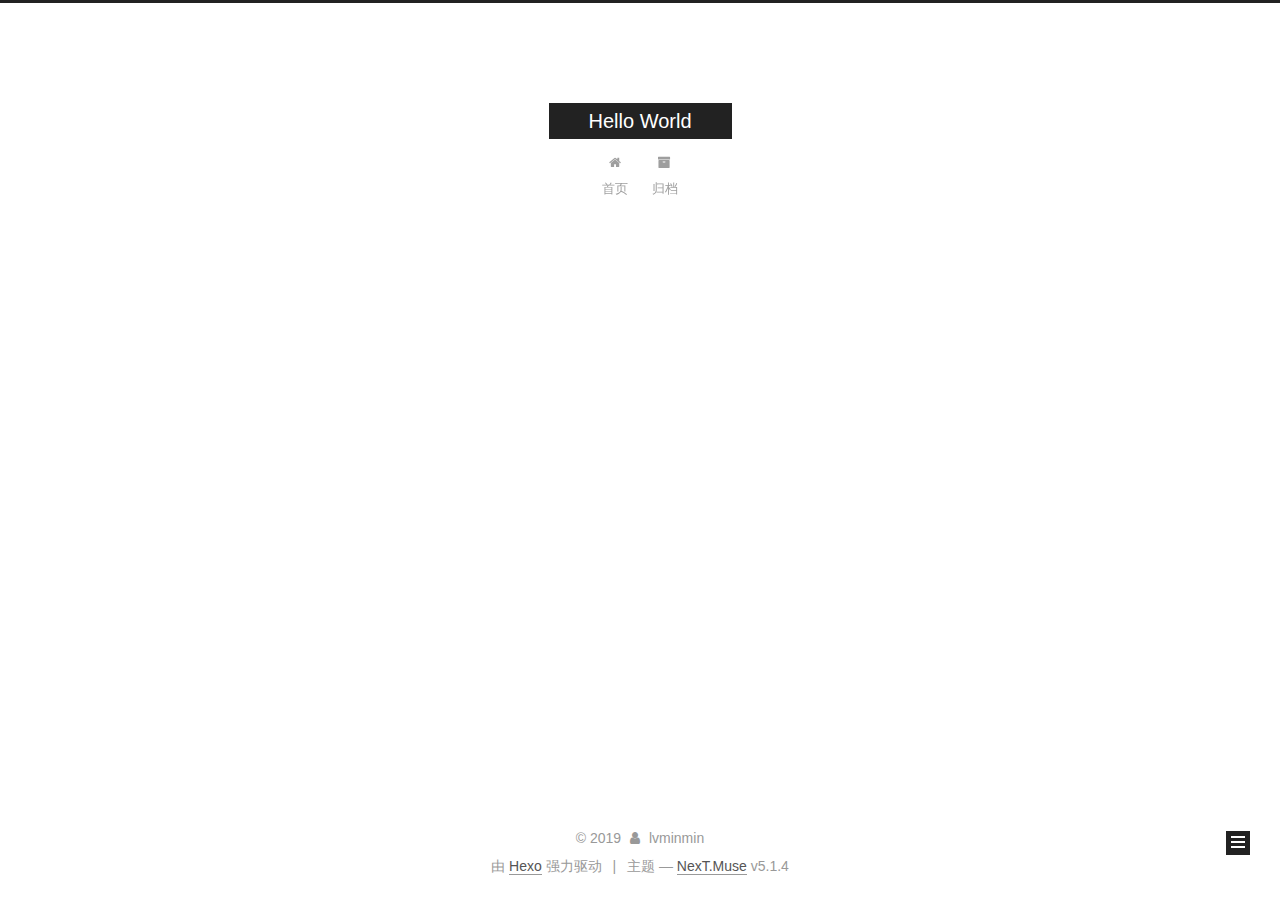
<file: archives/2019/05/index.html>
<!DOCTYPE html>



  


<html class="theme-next muse use-motion" lang="zh-Hans">
<head><meta name="generator" content="Hexo 3.8.0">
  <meta charset="UTF-8">
<meta http-equiv="X-UA-Compatible" content="IE=edge">
<meta name="viewport" content="width=device-width, initial-scale=1, maximum-scale=1">
<meta name="theme-color" content="#222">









<meta http-equiv="Cache-Control" content="no-transform">
<meta http-equiv="Cache-Control" content="no-siteapp">
















  
  
  <link href="/lib/fancybox/source/jquery.fancybox.css?v=2.1.5" rel="stylesheet" type="text/css">







<link href="/lib/font-awesome/css/font-awesome.min.css?v=4.6.2" rel="stylesheet" type="text/css">

<link href="/css/main.css?v=5.1.4" rel="stylesheet" type="text/css">


  <link rel="apple-touch-icon" sizes="180x180" href="/images/apple-touch-icon-next.png?v=5.1.4">


  <link rel="icon" type="image/png" sizes="32x32" href="/images/favicon-32x32-next.png?v=5.1.4">


  <link rel="icon" type="image/png" sizes="16x16" href="/images/favicon-16x16-next.png?v=5.1.4">


  <link rel="mask-icon" href="/images/logo.svg?v=5.1.4" color="#222">





  <meta name="keywords" content="Hexo, NexT">










<meta property="og:type" content="website">
<meta property="og:title" content="Hello World">
<meta property="og:url" content="http://yoursite.com/archives/2019/05/index.html">
<meta property="og:site_name" content="Hello World">
<meta property="og:locale" content="zh-Hans">
<meta name="twitter:card" content="summary">
<meta name="twitter:title" content="Hello World">



<script type="text/javascript" id="hexo.configurations">
  var NexT = window.NexT || {};
  var CONFIG = {
    root: '/',
    scheme: 'Muse',
    version: '5.1.4',
    sidebar: {"position":"left","display":"post","offset":12,"b2t":false,"scrollpercent":false,"onmobile":false},
    fancybox: true,
    tabs: true,
    motion: {"enable":true,"async":false,"transition":{"post_block":"fadeIn","post_header":"slideDownIn","post_body":"slideDownIn","coll_header":"slideLeftIn","sidebar":"slideUpIn"}},
    duoshuo: {
      userId: '0',
      author: '博主'
    },
    algolia: {
      applicationID: '',
      apiKey: '',
      indexName: '',
      hits: {"per_page":10},
      labels: {"input_placeholder":"Search for Posts","hits_empty":"We didn't find any results for the search: ${query}","hits_stats":"${hits} results found in ${time} ms"}
    }
  };
</script>



  <link rel="canonical" href="http://yoursite.com/archives/2019/05/">





  <title>归档 | Hello World</title>
  








</head>

<body itemscope itemtype="http://schema.org/WebPage" lang="zh-Hans">

  
  
    
  

  <div class="container sidebar-position-left page-archive">
    <div class="headband"></div>

    <header id="header" class="header" itemscope itemtype="http://schema.org/WPHeader">
      <div class="header-inner"><div class="site-brand-wrapper">
  <div class="site-meta ">
    

    <div class="custom-logo-site-title">
      <a href="/" class="brand" rel="start">
        <span class="logo-line-before"><i></i></span>
        <span class="site-title">Hello World</span>
        <span class="logo-line-after"><i></i></span>
      </a>
    </div>
      
        <p class="site-subtitle"></p>
      
  </div>

  <div class="site-nav-toggle">
    <button>
      <span class="btn-bar"></span>
      <span class="btn-bar"></span>
      <span class="btn-bar"></span>
    </button>
  </div>
</div>

<nav class="site-nav">
  

  
    <ul id="menu" class="menu">
      
        
        <li class="menu-item menu-item-home">
          <a href="/" rel="section">
            
              <i class="menu-item-icon fa fa-fw fa-home"></i> <br>
            
            首页
          </a>
        </li>
      
        
        <li class="menu-item menu-item-archives">
          <a href="/archives/" rel="section">
            
              <i class="menu-item-icon fa fa-fw fa-archive"></i> <br>
            
            归档
          </a>
        </li>
      

      
    </ul>
  

  
</nav>



 </div>
    </header>

    <main id="main" class="main">
      <div class="main-inner">
        <div class="content-wrap">
          <div id="content" class="content">
            

  
  
  
  <div class="post-block archive">
    <div id="posts" class="posts-collapse">
      <span class="archive-move-on"></span>

      <span class="archive-page-counter">
        
        
        
          
        
        嗯..! 目前共计 2 篇日志。 继续努力。
      </span>

      

        
        
        

        
          
          <div class="collection-title">
            <h1 class="archive-year" id="archive-year-2019">2019</h1>
          </div>
        
        

        

  <article class="post post-type-normal" itemscope itemtype="http://schema.org/Article">
    <header class="post-header">

      <h2 class="post-title">
        
            <a class="post-title-link" href="/2019/05/07/标题/" itemprop="url">
              
                <span itemprop="name">静态绑定self和static的区别</span>
              
            </a>
        
      </h2>

      <div class="post-meta">
        <time class="post-time" itemprop="dateCreated" datetime="2019-05-07T18:16:02+08:00" content="2019-05-07">
          05-07
        </time>
      </div>

    </header>
  </article>



      

    </div>
  </div>
  
  
  

  



          </div>
          


          

        </div>
        
          
  
  <div class="sidebar-toggle">
    <div class="sidebar-toggle-line-wrap">
      <span class="sidebar-toggle-line sidebar-toggle-line-first"></span>
      <span class="sidebar-toggle-line sidebar-toggle-line-middle"></span>
      <span class="sidebar-toggle-line sidebar-toggle-line-last"></span>
    </div>
  </div>

  <aside id="sidebar" class="sidebar">
    
    <div class="sidebar-inner">

      

      

      <section class="site-overview-wrap sidebar-panel sidebar-panel-active">
        <div class="site-overview">
          <div class="site-author motion-element" itemprop="author" itemscope itemtype="http://schema.org/Person">
            
              <p class="site-author-name" itemprop="name">lvminmin</p>
              <p class="site-description motion-element" itemprop="description"></p>
          </div>

          <nav class="site-state motion-element">

            
              <div class="site-state-item site-state-posts">
              
                <a href="/archives/">
              
                  <span class="site-state-item-count">2</span>
                  <span class="site-state-item-name">日志</span>
                </a>
              </div>
            

            

            

          </nav>

          

          

          
          

          
          

          

        </div>
      </section>

      

      

    </div>
  </aside>


        
      </div>
    </main>

    <footer id="footer" class="footer">
      <div class="footer-inner">
        <div class="copyright">&copy; <span itemprop="copyrightYear">2019</span>
  <span class="with-love">
    <i class="fa fa-user"></i>
  </span>
  <span class="author" itemprop="copyrightHolder">lvminmin</span>

  
</div>


  <div class="powered-by">由 <a class="theme-link" target="_blank" href="https://hexo.io">Hexo</a> 强力驱动</div>



  <span class="post-meta-divider">|</span>



  <div class="theme-info">主题 &mdash; <a class="theme-link" target="_blank" href="https://github.com/iissnan/hexo-theme-next">NexT.Muse</a> v5.1.4</div>




        







        
      </div>
    </footer>

    
      <div class="back-to-top">
        <i class="fa fa-arrow-up"></i>
        
      </div>
    

    

  </div>

  

<script type="text/javascript">
  if (Object.prototype.toString.call(window.Promise) !== '[object Function]') {
    window.Promise = null;
  }
</script>









  












  
  
    <script type="text/javascript" src="/lib/jquery/index.js?v=2.1.3"></script>
  

  
  
    <script type="text/javascript" src="/lib/fastclick/lib/fastclick.min.js?v=1.0.6"></script>
  

  
  
    <script type="text/javascript" src="/lib/jquery_lazyload/jquery.lazyload.js?v=1.9.7"></script>
  

  
  
    <script type="text/javascript" src="/lib/velocity/velocity.min.js?v=1.2.1"></script>
  

  
  
    <script type="text/javascript" src="/lib/velocity/velocity.ui.min.js?v=1.2.1"></script>
  

  
  
    <script type="text/javascript" src="/lib/fancybox/source/jquery.fancybox.pack.js?v=2.1.5"></script>
  


  


  <script type="text/javascript" src="/js/src/utils.js?v=5.1.4"></script>

  <script type="text/javascript" src="/js/src/motion.js?v=5.1.4"></script>



  
  

  

  


  <script type="text/javascript" src="/js/src/bootstrap.js?v=5.1.4"></script>



  


  




	





  





  












  





  

  

  

  
  

  

  

  

</body>
</html>
</file>
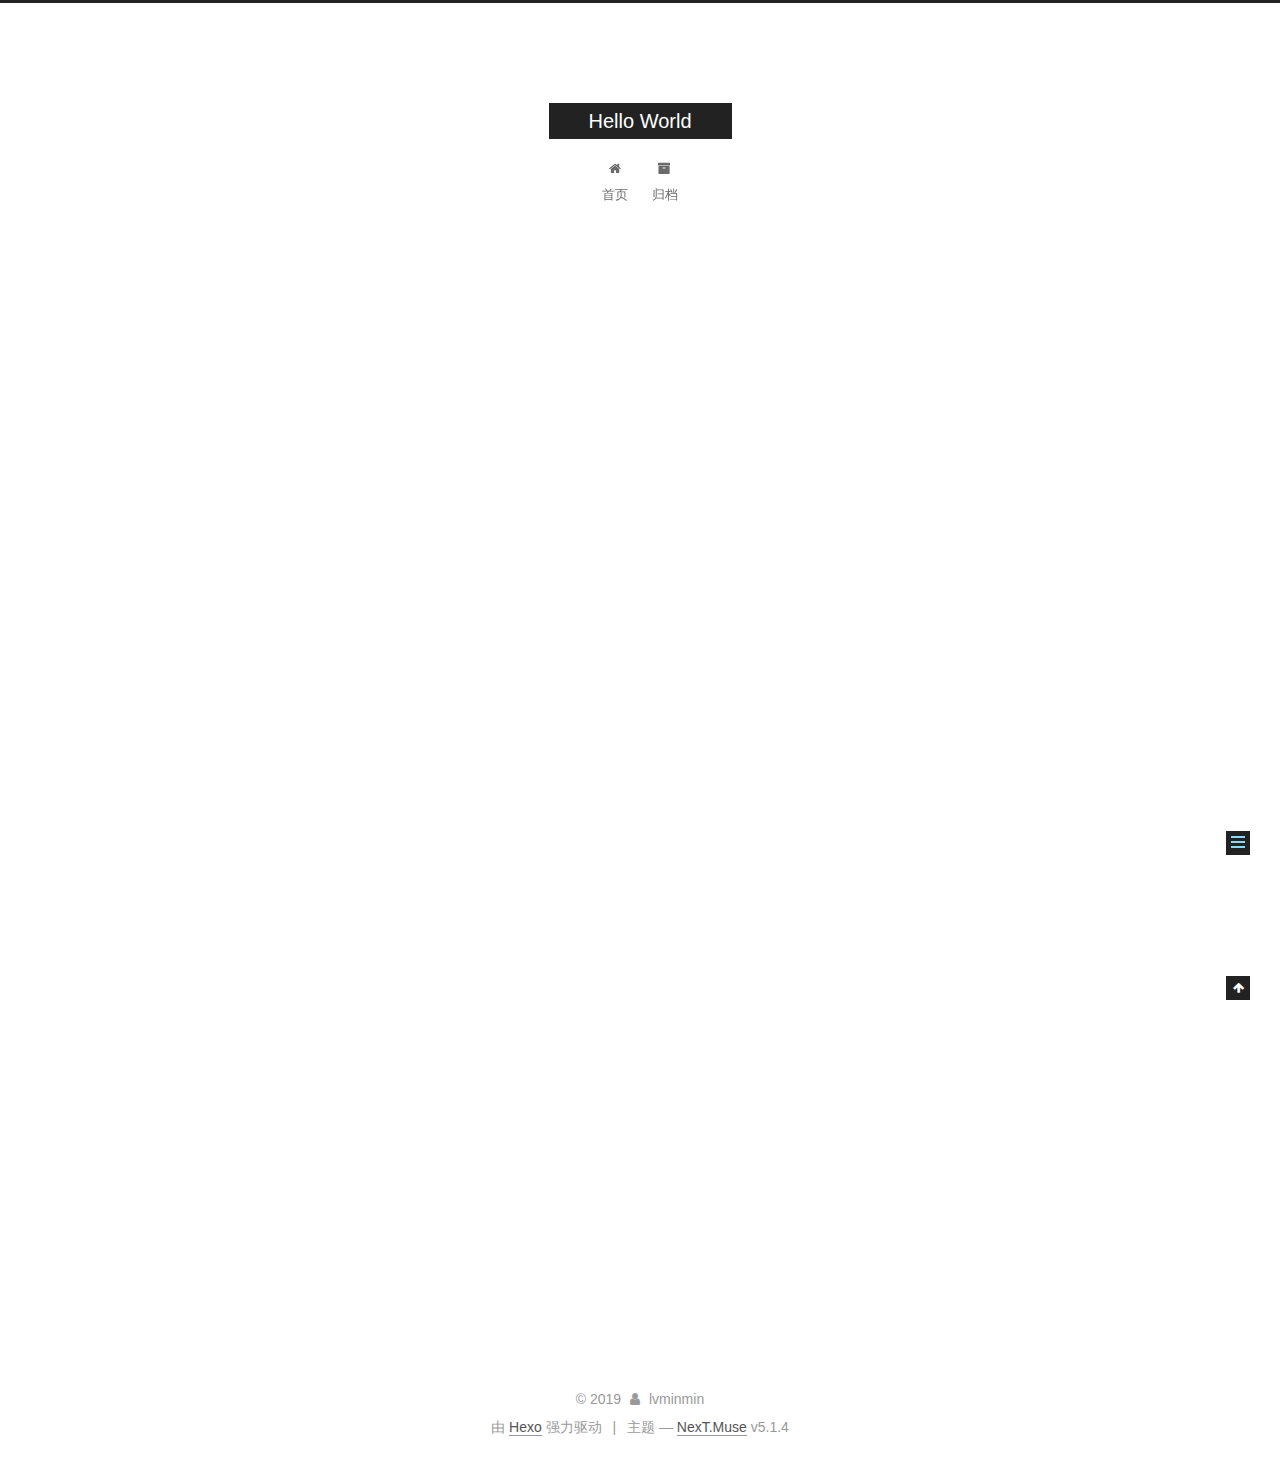
<file: 2019/04/23/hello-world/index.html>
<!DOCTYPE html>



  


<html class="theme-next muse use-motion" lang="zh-Hans">
<head><meta name="generator" content="Hexo 3.8.0">
  <meta charset="UTF-8">
<meta http-equiv="X-UA-Compatible" content="IE=edge">
<meta name="viewport" content="width=device-width, initial-scale=1, maximum-scale=1">
<meta name="theme-color" content="#222">









<meta http-equiv="Cache-Control" content="no-transform">
<meta http-equiv="Cache-Control" content="no-siteapp">
















  
  
  <link href="/lib/fancybox/source/jquery.fancybox.css?v=2.1.5" rel="stylesheet" type="text/css">







<link href="/lib/font-awesome/css/font-awesome.min.css?v=4.6.2" rel="stylesheet" type="text/css">

<link href="/css/main.css?v=5.1.4" rel="stylesheet" type="text/css">


  <link rel="apple-touch-icon" sizes="180x180" href="/images/apple-touch-icon-next.png?v=5.1.4">


  <link rel="icon" type="image/png" sizes="32x32" href="/images/favicon-32x32-next.png?v=5.1.4">


  <link rel="icon" type="image/png" sizes="16x16" href="/images/favicon-16x16-next.png?v=5.1.4">


  <link rel="mask-icon" href="/images/logo.svg?v=5.1.4" color="#222">





  <meta name="keywords" content="Hexo, NexT">










<meta name="description" content="Welcome to Hexo! This is your very first post. Check documentation for more info. If you get any problems when using Hexo, you can find the answer in troubleshooting or you can ask me on GitHub. Quick">
<meta property="og:type" content="article">
<meta property="og:title" content="Hexo">
<meta property="og:url" content="http://yoursite.com/2019/04/23/hello-world/index.html">
<meta property="og:site_name" content="Hello World">
<meta property="og:description" content="Welcome to Hexo! This is your very first post. Check documentation for more info. If you get any problems when using Hexo, you can find the answer in troubleshooting or you can ask me on GitHub. Quick">
<meta property="og:locale" content="zh-Hans">
<meta property="og:updated_time" content="2019-05-07T06:37:11.154Z">
<meta name="twitter:card" content="summary">
<meta name="twitter:title" content="Hexo">
<meta name="twitter:description" content="Welcome to Hexo! This is your very first post. Check documentation for more info. If you get any problems when using Hexo, you can find the answer in troubleshooting or you can ask me on GitHub. Quick">



<script type="text/javascript" id="hexo.configurations">
  var NexT = window.NexT || {};
  var CONFIG = {
    root: '/',
    scheme: 'Muse',
    version: '5.1.4',
    sidebar: {"position":"left","display":"post","offset":12,"b2t":false,"scrollpercent":false,"onmobile":false},
    fancybox: true,
    tabs: true,
    motion: {"enable":true,"async":false,"transition":{"post_block":"fadeIn","post_header":"slideDownIn","post_body":"slideDownIn","coll_header":"slideLeftIn","sidebar":"slideUpIn"}},
    duoshuo: {
      userId: '0',
      author: '博主'
    },
    algolia: {
      applicationID: '',
      apiKey: '',
      indexName: '',
      hits: {"per_page":10},
      labels: {"input_placeholder":"Search for Posts","hits_empty":"We didn't find any results for the search: ${query}","hits_stats":"${hits} results found in ${time} ms"}
    }
  };
</script>



  <link rel="canonical" href="http://yoursite.com/2019/04/23/hello-world/">





  <title>Hexo | Hello World</title>
  








</head>

<body itemscope itemtype="http://schema.org/WebPage" lang="zh-Hans">

  
  
    
  

  <div class="container sidebar-position-left page-post-detail">
    <div class="headband"></div>

    <header id="header" class="header" itemscope itemtype="http://schema.org/WPHeader">
      <div class="header-inner"><div class="site-brand-wrapper">
  <div class="site-meta ">
    

    <div class="custom-logo-site-title">
      <a href="/" class="brand" rel="start">
        <span class="logo-line-before"><i></i></span>
        <span class="site-title">Hello World</span>
        <span class="logo-line-after"><i></i></span>
      </a>
    </div>
      
        <p class="site-subtitle"></p>
      
  </div>

  <div class="site-nav-toggle">
    <button>
      <span class="btn-bar"></span>
      <span class="btn-bar"></span>
      <span class="btn-bar"></span>
    </button>
  </div>
</div>

<nav class="site-nav">
  

  
    <ul id="menu" class="menu">
      
        
        <li class="menu-item menu-item-home">
          <a href="/" rel="section">
            
              <i class="menu-item-icon fa fa-fw fa-home"></i> <br>
            
            首页
          </a>
        </li>
      
        
        <li class="menu-item menu-item-archives">
          <a href="/archives/" rel="section">
            
              <i class="menu-item-icon fa fa-fw fa-archive"></i> <br>
            
            归档
          </a>
        </li>
      

      
    </ul>
  

  
</nav>



 </div>
    </header>

    <main id="main" class="main">
      <div class="main-inner">
        <div class="content-wrap">
          <div id="content" class="content">
            

  <div id="posts" class="posts-expand">
    

  

  
  
  

  <article class="post post-type-normal" itemscope itemtype="http://schema.org/Article">
  
  
  
  <div class="post-block">
    <link itemprop="mainEntityOfPage" href="http://yoursite.com/2019/04/23/hello-world/">

    <span hidden itemprop="author" itemscope itemtype="http://schema.org/Person">
      <meta itemprop="name" content="lvminmin">
      <meta itemprop="description" content>
      <meta itemprop="image" content="/images/avatar.gif">
    </span>

    <span hidden itemprop="publisher" itemscope itemtype="http://schema.org/Organization">
      <meta itemprop="name" content="Hello World">
    </span>

    
      <header class="post-header">

        
        
          <h1 class="post-title" itemprop="name headline">Hexo</h1>
        

        <div class="post-meta">
          <span class="post-time">
            
              <span class="post-meta-item-icon">
                <i class="fa fa-calendar-o"></i>
              </span>
              
                <span class="post-meta-item-text">发表于</span>
              
              <time title="创建于" itemprop="dateCreated datePublished" datetime="2019-04-23T18:54:13+08:00">
                2019-04-23
              </time>
            

            

            
          </span>

          

          
            
          

          
          

          

          

          

        </div>
      </header>
    

    
    
    
    <div class="post-body" itemprop="articleBody">

      
      

      
        <p>Welcome to <a href="https://hexo.io/" target="_blank" rel="noopener">Hexo</a>! This is your very first post. Check <a href="https://hexo.io/docs/" target="_blank" rel="noopener">documentation</a> for more info. If you get any problems when using Hexo, you can find the answer in <a href="https://hexo.io/docs/troubleshooting.html" target="_blank" rel="noopener">troubleshooting</a> or you can ask me on <a href="https://github.com/hexojs/hexo/issues" target="_blank" rel="noopener">GitHub</a>.</p>
<h2 id="Quick-Start"><a href="#Quick-Start" class="headerlink" title="Quick Start"></a>Quick Start</h2><h3 id="Create-a-new-post"><a href="#Create-a-new-post" class="headerlink" title="Create a new post"></a>Create a new post</h3><figure class="highlight bash"><table><tr><td class="gutter"><pre><span class="line">1</span><br></pre></td><td class="code"><pre><span class="line">$ hexo new <span class="string">"My New Post"</span></span><br></pre></td></tr></table></figure>
<p>More info: <a href="https://hexo.io/docs/writing.html" target="_blank" rel="noopener">Writing</a></p>
<h3 id="Run-server"><a href="#Run-server" class="headerlink" title="Run server"></a>Run server</h3><figure class="highlight bash"><table><tr><td class="gutter"><pre><span class="line">1</span><br></pre></td><td class="code"><pre><span class="line">$ hexo server</span><br></pre></td></tr></table></figure>
<p>More info: <a href="https://hexo.io/docs/server.html" target="_blank" rel="noopener">Server</a></p>
<h3 id="Generate-static-files"><a href="#Generate-static-files" class="headerlink" title="Generate static files"></a>Generate static files</h3><figure class="highlight bash"><table><tr><td class="gutter"><pre><span class="line">1</span><br></pre></td><td class="code"><pre><span class="line">$ hexo generate</span><br></pre></td></tr></table></figure>
<p>More info: <a href="https://hexo.io/docs/generating.html" target="_blank" rel="noopener">Generating</a></p>
<h3 id="Deploy-to-remote-sites"><a href="#Deploy-to-remote-sites" class="headerlink" title="Deploy to remote sites"></a>Deploy to remote sites</h3><figure class="highlight bash"><table><tr><td class="gutter"><pre><span class="line">1</span><br></pre></td><td class="code"><pre><span class="line">$ hexo deploy</span><br></pre></td></tr></table></figure>
<p>More info: <a href="https://hexo.io/docs/deployment.html" target="_blank" rel="noopener">Deployment</a></p>

      
    </div>
    
    
    

    

    

    

    <footer class="post-footer">
      

      
      
      

      
        <div class="post-nav">
          <div class="post-nav-next post-nav-item">
            
          </div>

          <span class="post-nav-divider"></span>

          <div class="post-nav-prev post-nav-item">
            
              <a href="/2019/04/23/标题/" rel="prev" title="静态绑定self和static的区别">
                静态绑定self和static的区别 <i class="fa fa-chevron-right"></i>
              </a>
            
          </div>
        </div>
      

      
      
    </footer>
  </div>
  
  
  
  </article>



    <div class="post-spread">
      
    </div>
  </div>


          </div>
          


          

  



        </div>
        
          
  
  <div class="sidebar-toggle">
    <div class="sidebar-toggle-line-wrap">
      <span class="sidebar-toggle-line sidebar-toggle-line-first"></span>
      <span class="sidebar-toggle-line sidebar-toggle-line-middle"></span>
      <span class="sidebar-toggle-line sidebar-toggle-line-last"></span>
    </div>
  </div>

  <aside id="sidebar" class="sidebar">
    
    <div class="sidebar-inner">

      

      
        <ul class="sidebar-nav motion-element">
          <li class="sidebar-nav-toc sidebar-nav-active" data-target="post-toc-wrap">
            文章目录
          </li>
          <li class="sidebar-nav-overview" data-target="site-overview-wrap">
            站点概览
          </li>
        </ul>
      

      <section class="site-overview-wrap sidebar-panel">
        <div class="site-overview">
          <div class="site-author motion-element" itemprop="author" itemscope itemtype="http://schema.org/Person">
            
              <p class="site-author-name" itemprop="name">lvminmin</p>
              <p class="site-description motion-element" itemprop="description"></p>
          </div>

          <nav class="site-state motion-element">

            
              <div class="site-state-item site-state-posts">
              
                <a href="/archives/">
              
                  <span class="site-state-item-count">2</span>
                  <span class="site-state-item-name">日志</span>
                </a>
              </div>
            

            

            

          </nav>

          

          

          
          

          
          

          

        </div>
      </section>

      
      <!--noindex-->
        <section class="post-toc-wrap motion-element sidebar-panel sidebar-panel-active">
          <div class="post-toc">

            
              
            

            
              <div class="post-toc-content"><ol class="nav"><li class="nav-item nav-level-2"><a class="nav-link" href="#Quick-Start"><span class="nav-number">1.</span> <span class="nav-text">Quick Start</span></a><ol class="nav-child"><li class="nav-item nav-level-3"><a class="nav-link" href="#Create-a-new-post"><span class="nav-number">1.1.</span> <span class="nav-text">Create a new post</span></a></li><li class="nav-item nav-level-3"><a class="nav-link" href="#Run-server"><span class="nav-number">1.2.</span> <span class="nav-text">Run server</span></a></li><li class="nav-item nav-level-3"><a class="nav-link" href="#Generate-static-files"><span class="nav-number">1.3.</span> <span class="nav-text">Generate static files</span></a></li><li class="nav-item nav-level-3"><a class="nav-link" href="#Deploy-to-remote-sites"><span class="nav-number">1.4.</span> <span class="nav-text">Deploy to remote sites</span></a></li></ol></li></ol></div>
            

          </div>
        </section>
      <!--/noindex-->
      

      

    </div>
  </aside>


        
      </div>
    </main>

    <footer id="footer" class="footer">
      <div class="footer-inner">
        <div class="copyright">&copy; <span itemprop="copyrightYear">2019</span>
  <span class="with-love">
    <i class="fa fa-user"></i>
  </span>
  <span class="author" itemprop="copyrightHolder">lvminmin</span>

  
</div>


  <div class="powered-by">由 <a class="theme-link" target="_blank" href="https://hexo.io">Hexo</a> 强力驱动</div>



  <span class="post-meta-divider">|</span>



  <div class="theme-info">主题 &mdash; <a class="theme-link" target="_blank" href="https://github.com/iissnan/hexo-theme-next">NexT.Muse</a> v5.1.4</div>




        







        
      </div>
    </footer>

    
      <div class="back-to-top">
        <i class="fa fa-arrow-up"></i>
        
      </div>
    

    

  </div>

  

<script type="text/javascript">
  if (Object.prototype.toString.call(window.Promise) !== '[object Function]') {
    window.Promise = null;
  }
</script>









  












  
  
    <script type="text/javascript" src="/lib/jquery/index.js?v=2.1.3"></script>
  

  
  
    <script type="text/javascript" src="/lib/fastclick/lib/fastclick.min.js?v=1.0.6"></script>
  

  
  
    <script type="text/javascript" src="/lib/jquery_lazyload/jquery.lazyload.js?v=1.9.7"></script>
  

  
  
    <script type="text/javascript" src="/lib/velocity/velocity.min.js?v=1.2.1"></script>
  

  
  
    <script type="text/javascript" src="/lib/velocity/velocity.ui.min.js?v=1.2.1"></script>
  

  
  
    <script type="text/javascript" src="/lib/fancybox/source/jquery.fancybox.pack.js?v=2.1.5"></script>
  


  


  <script type="text/javascript" src="/js/src/utils.js?v=5.1.4"></script>

  <script type="text/javascript" src="/js/src/motion.js?v=5.1.4"></script>



  
  

  
  <script type="text/javascript" src="/js/src/scrollspy.js?v=5.1.4"></script>
<script type="text/javascript" src="/js/src/post-details.js?v=5.1.4"></script>



  


  <script type="text/javascript" src="/js/src/bootstrap.js?v=5.1.4"></script>



  


  




	





  





  












  





  

  

  

  
  

  

  

  

</body>
</html>
</file>
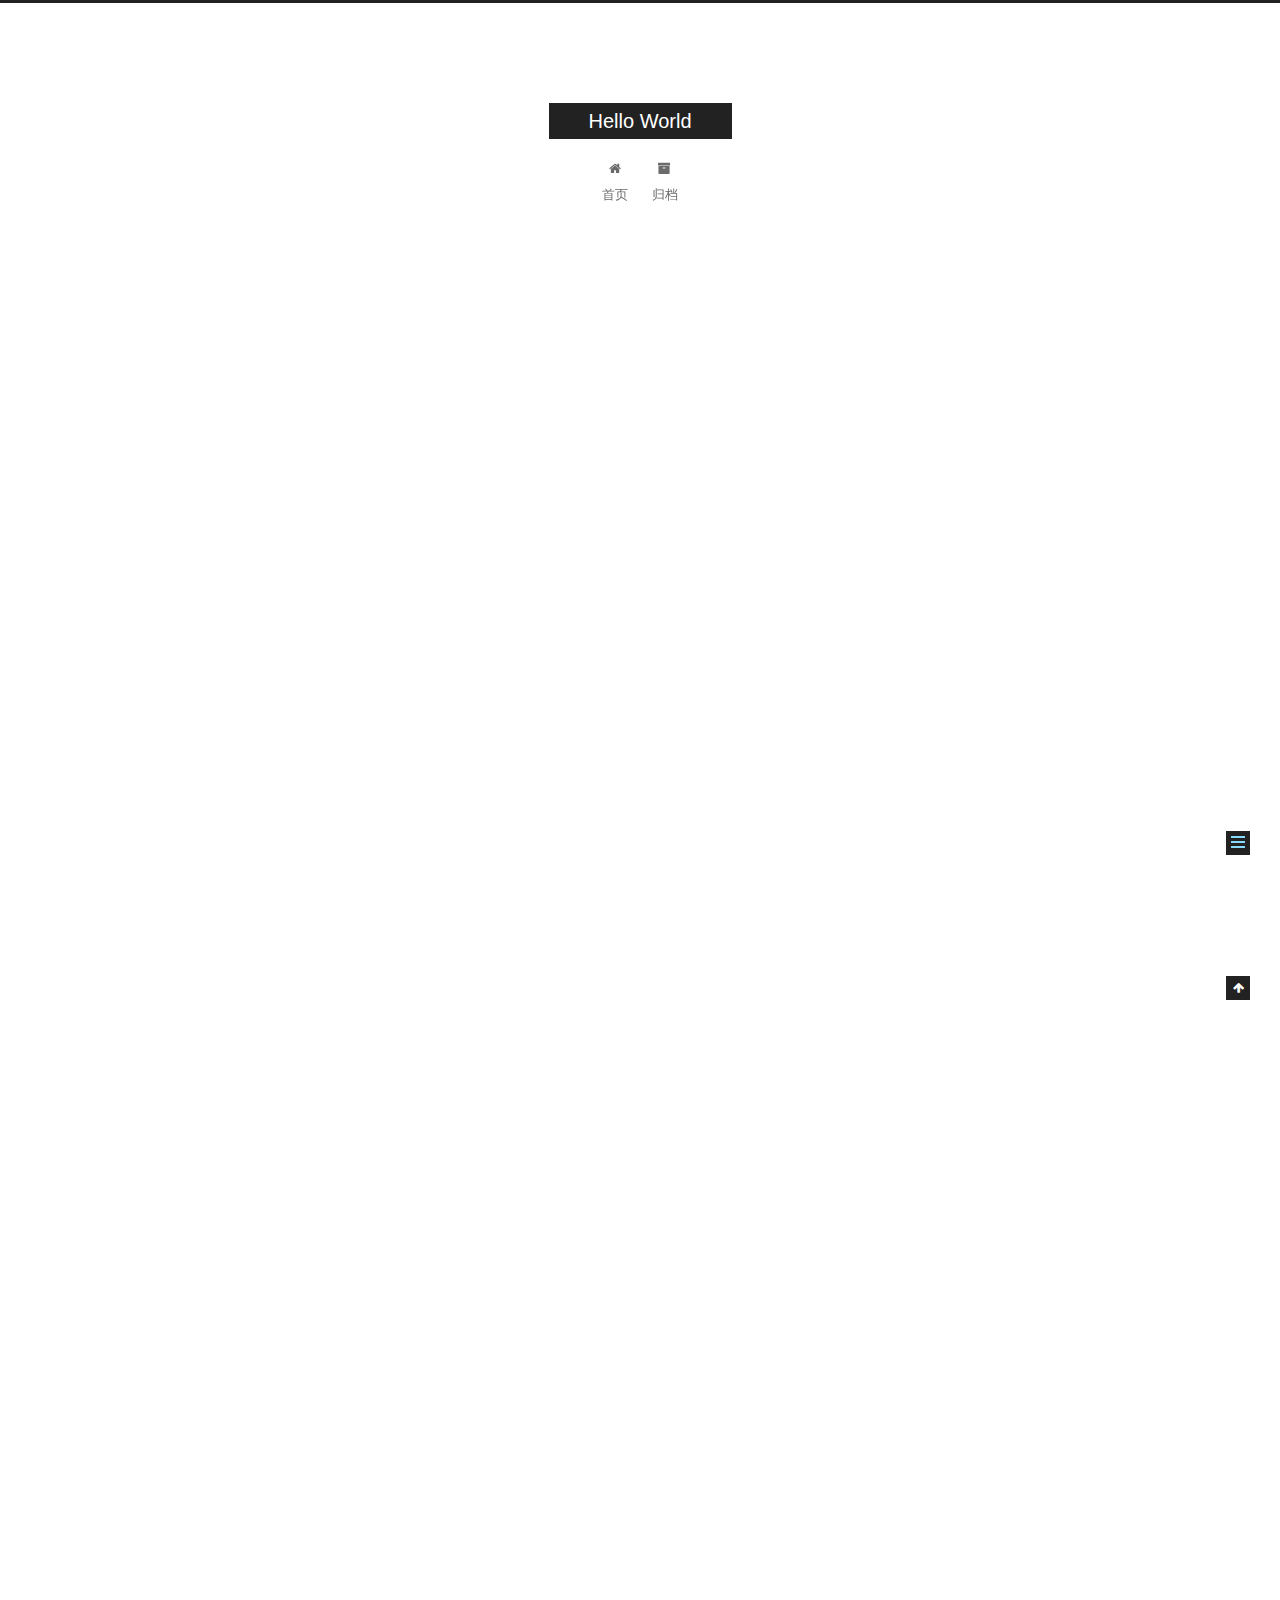
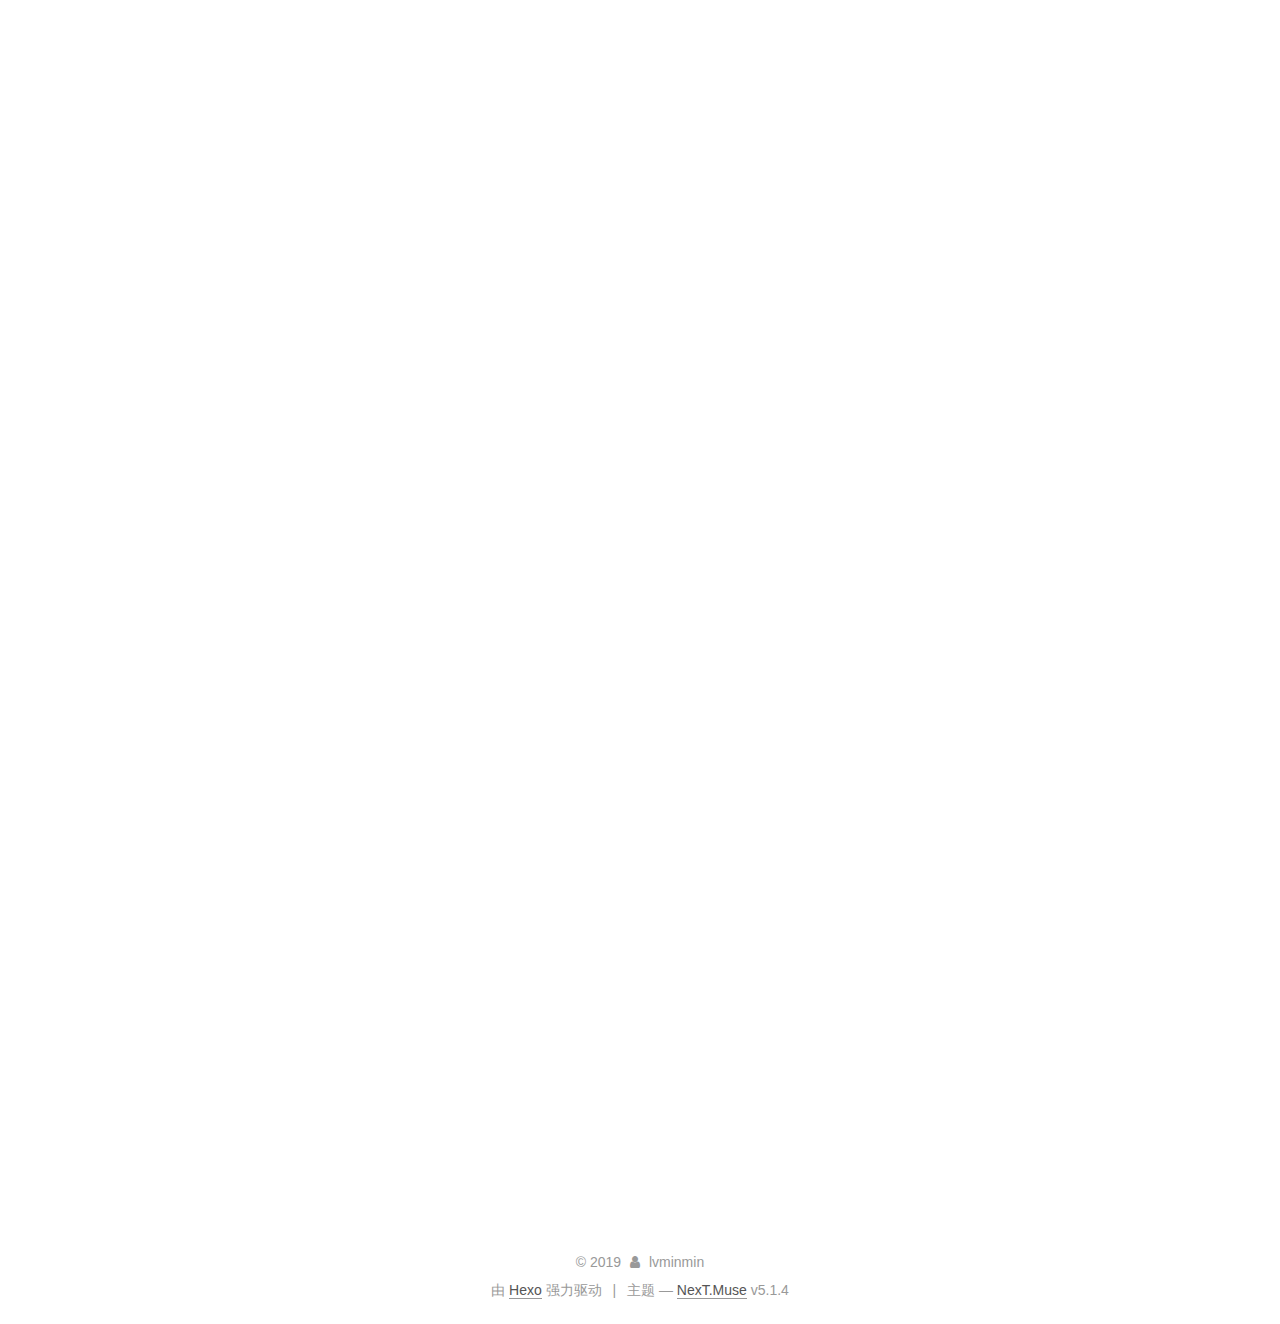
<file: 2019/04/23/标题/index.html>
<!DOCTYPE html>



  


<html class="theme-next muse use-motion" lang="zh-Hans">
<head><meta name="generator" content="Hexo 3.8.0">
  <meta charset="UTF-8">
<meta http-equiv="X-UA-Compatible" content="IE=edge">
<meta name="viewport" content="width=device-width, initial-scale=1, maximum-scale=1">
<meta name="theme-color" content="#222">









<meta http-equiv="Cache-Control" content="no-transform">
<meta http-equiv="Cache-Control" content="no-siteapp">
















  
  
  <link href="/lib/fancybox/source/jquery.fancybox.css?v=2.1.5" rel="stylesheet" type="text/css">







<link href="/lib/font-awesome/css/font-awesome.min.css?v=4.6.2" rel="stylesheet" type="text/css">

<link href="/css/main.css?v=5.1.4" rel="stylesheet" type="text/css">


  <link rel="apple-touch-icon" sizes="180x180" href="/images/apple-touch-icon-next.png?v=5.1.4">


  <link rel="icon" type="image/png" sizes="32x32" href="/images/favicon-32x32-next.png?v=5.1.4">


  <link rel="icon" type="image/png" sizes="16x16" href="/images/favicon-16x16-next.png?v=5.1.4">


  <link rel="mask-icon" href="/images/logo.svg?v=5.1.4" color="#222">





  <meta name="keywords" content="Hexo, NexT">










<meta name="description" content="self示例代码123456789101112131415161718192021222324252627282930313233class Father&amp;#123;    public function __construct()    &amp;#123;        $this-&amp;gt;init();                self::test();    &amp;#125;        pu">
<meta property="og:type" content="article">
<meta property="og:title" content="静态绑定self和static的区别">
<meta property="og:url" content="http://yoursite.com/2019/04/23/标题/index.html">
<meta property="og:site_name" content="Hello World">
<meta property="og:description" content="self示例代码123456789101112131415161718192021222324252627282930313233class Father&amp;#123;    public function __construct()    &amp;#123;        $this-&amp;gt;init();                self::test();    &amp;#125;        pu">
<meta property="og:locale" content="zh-Hans">
<meta property="og:updated_time" content="2019-05-07T07:02:21.487Z">
<meta name="twitter:card" content="summary">
<meta name="twitter:title" content="静态绑定self和static的区别">
<meta name="twitter:description" content="self示例代码123456789101112131415161718192021222324252627282930313233class Father&amp;#123;    public function __construct()    &amp;#123;        $this-&amp;gt;init();                self::test();    &amp;#125;        pu">



<script type="text/javascript" id="hexo.configurations">
  var NexT = window.NexT || {};
  var CONFIG = {
    root: '/',
    scheme: 'Muse',
    version: '5.1.4',
    sidebar: {"position":"left","display":"post","offset":12,"b2t":false,"scrollpercent":false,"onmobile":false},
    fancybox: true,
    tabs: true,
    motion: {"enable":true,"async":false,"transition":{"post_block":"fadeIn","post_header":"slideDownIn","post_body":"slideDownIn","coll_header":"slideLeftIn","sidebar":"slideUpIn"}},
    duoshuo: {
      userId: '0',
      author: '博主'
    },
    algolia: {
      applicationID: '',
      apiKey: '',
      indexName: '',
      hits: {"per_page":10},
      labels: {"input_placeholder":"Search for Posts","hits_empty":"We didn't find any results for the search: ${query}","hits_stats":"${hits} results found in ${time} ms"}
    }
  };
</script>



  <link rel="canonical" href="http://yoursite.com/2019/04/23/标题/">





  <title>静态绑定self和static的区别 | Hello World</title>
  








</head>

<body itemscope itemtype="http://schema.org/WebPage" lang="zh-Hans">

  
  
    
  

  <div class="container sidebar-position-left page-post-detail">
    <div class="headband"></div>

    <header id="header" class="header" itemscope itemtype="http://schema.org/WPHeader">
      <div class="header-inner"><div class="site-brand-wrapper">
  <div class="site-meta ">
    

    <div class="custom-logo-site-title">
      <a href="/" class="brand" rel="start">
        <span class="logo-line-before"><i></i></span>
        <span class="site-title">Hello World</span>
        <span class="logo-line-after"><i></i></span>
      </a>
    </div>
      
        <p class="site-subtitle"></p>
      
  </div>

  <div class="site-nav-toggle">
    <button>
      <span class="btn-bar"></span>
      <span class="btn-bar"></span>
      <span class="btn-bar"></span>
    </button>
  </div>
</div>

<nav class="site-nav">
  

  
    <ul id="menu" class="menu">
      
        
        <li class="menu-item menu-item-home">
          <a href="/" rel="section">
            
              <i class="menu-item-icon fa fa-fw fa-home"></i> <br>
            
            首页
          </a>
        </li>
      
        
        <li class="menu-item menu-item-archives">
          <a href="/archives/" rel="section">
            
              <i class="menu-item-icon fa fa-fw fa-archive"></i> <br>
            
            归档
          </a>
        </li>
      

      
    </ul>
  

  
</nav>



 </div>
    </header>

    <main id="main" class="main">
      <div class="main-inner">
        <div class="content-wrap">
          <div id="content" class="content">
            

  <div id="posts" class="posts-expand">
    

  

  
  
  

  <article class="post post-type-normal" itemscope itemtype="http://schema.org/Article">
  
  
  
  <div class="post-block">
    <link itemprop="mainEntityOfPage" href="http://yoursite.com/2019/04/23/标题/">

    <span hidden itemprop="author" itemscope itemtype="http://schema.org/Person">
      <meta itemprop="name" content="lvminmin">
      <meta itemprop="description" content>
      <meta itemprop="image" content="/images/avatar.gif">
    </span>

    <span hidden itemprop="publisher" itemscope itemtype="http://schema.org/Organization">
      <meta itemprop="name" content="Hello World">
    </span>

    
      <header class="post-header">

        
        
          <h1 class="post-title" itemprop="name headline">静态绑定self和static的区别</h1>
        

        <div class="post-meta">
          <span class="post-time">
            
              <span class="post-meta-item-icon">
                <i class="fa fa-calendar-o"></i>
              </span>
              
                <span class="post-meta-item-text">发表于</span>
              
              <time title="创建于" itemprop="dateCreated datePublished" datetime="2019-04-23T19:16:02+08:00">
                2019-04-23
              </time>
            

            

            
          </span>

          

          
            
          

          
          

          

          

          

        </div>
      </header>
    

    
    
    
    <div class="post-body" itemprop="articleBody">

      
      

      
        <h2 id="self示例"><a href="#self示例" class="headerlink" title="self示例"></a>self示例</h2><h3 id="代码"><a href="#代码" class="headerlink" title="代码"></a>代码</h3><figure class="highlight plain"><table><tr><td class="gutter"><pre><span class="line">1</span><br><span class="line">2</span><br><span class="line">3</span><br><span class="line">4</span><br><span class="line">5</span><br><span class="line">6</span><br><span class="line">7</span><br><span class="line">8</span><br><span class="line">9</span><br><span class="line">10</span><br><span class="line">11</span><br><span class="line">12</span><br><span class="line">13</span><br><span class="line">14</span><br><span class="line">15</span><br><span class="line">16</span><br><span class="line">17</span><br><span class="line">18</span><br><span class="line">19</span><br><span class="line">20</span><br><span class="line">21</span><br><span class="line">22</span><br><span class="line">23</span><br><span class="line">24</span><br><span class="line">25</span><br><span class="line">26</span><br><span class="line">27</span><br><span class="line">28</span><br><span class="line">29</span><br><span class="line">30</span><br><span class="line">31</span><br><span class="line">32</span><br><span class="line">33</span><br></pre></td><td class="code"><pre><span class="line">class Father</span><br><span class="line">&#123;</span><br><span class="line">    public function __construct()</span><br><span class="line">    &#123;</span><br><span class="line">        $this-&gt;init();</span><br><span class="line">        </span><br><span class="line">        self::test();</span><br><span class="line">    &#125;</span><br><span class="line">    </span><br><span class="line">    public function init()</span><br><span class="line">    &#123;</span><br><span class="line">        echo &apos;father init...&lt;br&gt;&apos;;</span><br><span class="line">    &#125;</span><br><span class="line"></span><br><span class="line">    public static function test()</span><br><span class="line">    &#123;</span><br><span class="line">        echo &quot;father test....&lt;br&gt;&quot;;</span><br><span class="line">    &#125;  </span><br><span class="line">&#125;</span><br><span class="line">class Son extends Father</span><br><span class="line">&#123;</span><br><span class="line">    public function init()</span><br><span class="line">    &#123;</span><br><span class="line">        echo &apos;son init..&lt;br&gt;&apos;;</span><br><span class="line">    &#125;</span><br><span class="line"></span><br><span class="line">    public static function test()</span><br><span class="line">    &#123;</span><br><span class="line">        echo &quot;son test..&lt;br&gt;&quot;;</span><br><span class="line">    &#125;</span><br><span class="line">&#125;</span><br><span class="line"></span><br><span class="line">$son_obj = new Son();</span><br></pre></td></tr></table></figure>
<h3 id="运行结果"><a href="#运行结果" class="headerlink" title="运行结果"></a>运行结果</h3><figure class="highlight plain"><table><tr><td class="gutter"><pre><span class="line">1</span><br><span class="line">2</span><br></pre></td><td class="code"><pre><span class="line">son init..</span><br><span class="line">father test....</span><br></pre></td></tr></table></figure>
<h4 id="从运行结果看，调用init非静态方法，父类的方法已经被子类覆盖了；但使用self调用test静态方法，使用的还是父类的静态方法。"><a href="#从运行结果看，调用init非静态方法，父类的方法已经被子类覆盖了；但使用self调用test静态方法，使用的还是父类的静态方法。" class="headerlink" title="从运行结果看，调用init非静态方法，父类的方法已经被子类覆盖了；但使用self调用test静态方法，使用的还是父类的静态方法。"></a>从运行结果看，调用init非静态方法，父类的方法已经被子类覆盖了；但使用self调用test静态方法，使用的还是父类的静态方法。</h4><h2 id="static示例"><a href="#static示例" class="headerlink" title="static示例"></a>static示例</h2><h3 id="代码-1"><a href="#代码-1" class="headerlink" title="代码"></a>代码</h3><figure class="highlight plain"><table><tr><td class="gutter"><pre><span class="line">1</span><br><span class="line">2</span><br><span class="line">3</span><br><span class="line">4</span><br><span class="line">5</span><br><span class="line">6</span><br><span class="line">7</span><br><span class="line">8</span><br><span class="line">9</span><br><span class="line">10</span><br><span class="line">11</span><br><span class="line">12</span><br><span class="line">13</span><br><span class="line">14</span><br><span class="line">15</span><br><span class="line">16</span><br><span class="line">17</span><br><span class="line">18</span><br><span class="line">19</span><br><span class="line">20</span><br><span class="line">21</span><br><span class="line">22</span><br><span class="line">23</span><br><span class="line">24</span><br><span class="line">25</span><br><span class="line">26</span><br><span class="line">27</span><br><span class="line">28</span><br><span class="line">29</span><br><span class="line">30</span><br><span class="line">31</span><br><span class="line">32</span><br><span class="line">33</span><br></pre></td><td class="code"><pre><span class="line">class Father</span><br><span class="line">&#123;</span><br><span class="line">    public function __construct()</span><br><span class="line">    &#123;</span><br><span class="line">        $this-&gt;init();</span><br><span class="line">        </span><br><span class="line">        static::test();</span><br><span class="line">    &#125;</span><br><span class="line">    </span><br><span class="line">    public function init()</span><br><span class="line">    &#123;</span><br><span class="line">        echo &apos;father init...&lt;br&gt;&apos;;</span><br><span class="line">    &#125;</span><br><span class="line"></span><br><span class="line">    public static function test()</span><br><span class="line">    &#123;</span><br><span class="line">        echo &quot;father test....&lt;br&gt;&quot;;</span><br><span class="line">    &#125;  </span><br><span class="line">&#125;</span><br><span class="line">class Son extends Father</span><br><span class="line">&#123;</span><br><span class="line">    public function init()</span><br><span class="line">    &#123;</span><br><span class="line">        echo &apos;son init..&lt;br&gt;&apos;;</span><br><span class="line">    &#125;</span><br><span class="line"></span><br><span class="line">    public static function test()</span><br><span class="line">    &#123;</span><br><span class="line">        echo &quot;son test..&lt;br&gt;&quot;;</span><br><span class="line">    &#125;</span><br><span class="line">&#125;</span><br><span class="line"></span><br><span class="line">$son_obj = new Son();</span><br></pre></td></tr></table></figure>
<h3 id="运行结果-1"><a href="#运行结果-1" class="headerlink" title="运行结果"></a>运行结果</h3><figure class="highlight plain"><table><tr><td class="gutter"><pre><span class="line">1</span><br><span class="line">2</span><br></pre></td><td class="code"><pre><span class="line">son init..</span><br><span class="line">son test..</span><br></pre></td></tr></table></figure>
<h4 id="使用static调用静态方法使用了当前分类的静态方法"><a href="#使用static调用静态方法使用了当前分类的静态方法" class="headerlink" title="使用static调用静态方法使用了当前分类的静态方法"></a>使用static调用静态方法使用了当前分类的静态方法</h4><h2 id="小结"><a href="#小结" class="headerlink" title="小结"></a>小结</h2><h3 id="简单通俗的来说，self就是写在哪个类里面，实际调用的就是这个类；static代表使用的这个类，-就是你在父类里写的static，然后被子类覆盖，使用的就是子类的方法或属性。"><a href="#简单通俗的来说，self就是写在哪个类里面，实际调用的就是这个类；static代表使用的这个类，-就是你在父类里写的static，然后被子类覆盖，使用的就是子类的方法或属性。" class="headerlink" title="简单通俗的来说，self就是写在哪个类里面，实际调用的就是这个类；static代表使用的这个类， 就是你在父类里写的static，然后被子类覆盖，使用的就是子类的方法或属性。"></a><font color="red">简单通俗的来说，self就是写在哪个类里面，实际调用的就是这个类；static代表使用的这个类， 就是你在父类里写的static，然后被子类覆盖，使用的就是子类的方法或属性。</font></h3>
      
    </div>
    
    
    

    

    

    

    <footer class="post-footer">
      

      
      
      

      
        <div class="post-nav">
          <div class="post-nav-next post-nav-item">
            
              <a href="/2019/04/23/hello-world/" rel="next" title="Hexo">
                <i class="fa fa-chevron-left"></i> Hexo
              </a>
            
          </div>

          <span class="post-nav-divider"></span>

          <div class="post-nav-prev post-nav-item">
            
          </div>
        </div>
      

      
      
    </footer>
  </div>
  
  
  
  </article>



    <div class="post-spread">
      
    </div>
  </div>


          </div>
          


          

  



        </div>
        
          
  
  <div class="sidebar-toggle">
    <div class="sidebar-toggle-line-wrap">
      <span class="sidebar-toggle-line sidebar-toggle-line-first"></span>
      <span class="sidebar-toggle-line sidebar-toggle-line-middle"></span>
      <span class="sidebar-toggle-line sidebar-toggle-line-last"></span>
    </div>
  </div>

  <aside id="sidebar" class="sidebar">
    
    <div class="sidebar-inner">

      

      
        <ul class="sidebar-nav motion-element">
          <li class="sidebar-nav-toc sidebar-nav-active" data-target="post-toc-wrap">
            文章目录
          </li>
          <li class="sidebar-nav-overview" data-target="site-overview-wrap">
            站点概览
          </li>
        </ul>
      

      <section class="site-overview-wrap sidebar-panel">
        <div class="site-overview">
          <div class="site-author motion-element" itemprop="author" itemscope itemtype="http://schema.org/Person">
            
              <p class="site-author-name" itemprop="name">lvminmin</p>
              <p class="site-description motion-element" itemprop="description"></p>
          </div>

          <nav class="site-state motion-element">

            
              <div class="site-state-item site-state-posts">
              
                <a href="/archives/">
              
                  <span class="site-state-item-count">2</span>
                  <span class="site-state-item-name">日志</span>
                </a>
              </div>
            

            

            

          </nav>

          

          

          
          

          
          

          

        </div>
      </section>

      
      <!--noindex-->
        <section class="post-toc-wrap motion-element sidebar-panel sidebar-panel-active">
          <div class="post-toc">

            
              
            

            
              <div class="post-toc-content"><ol class="nav"><li class="nav-item nav-level-2"><a class="nav-link" href="#self示例"><span class="nav-number">1.</span> <span class="nav-text">self示例</span></a><ol class="nav-child"><li class="nav-item nav-level-3"><a class="nav-link" href="#代码"><span class="nav-number">1.1.</span> <span class="nav-text">代码</span></a></li><li class="nav-item nav-level-3"><a class="nav-link" href="#运行结果"><span class="nav-number">1.2.</span> <span class="nav-text">运行结果</span></a><ol class="nav-child"><li class="nav-item nav-level-4"><a class="nav-link" href="#从运行结果看，调用init非静态方法，父类的方法已经被子类覆盖了；但使用self调用test静态方法，使用的还是父类的静态方法。"><span class="nav-number">1.2.1.</span> <span class="nav-text">从运行结果看，调用init非静态方法，父类的方法已经被子类覆盖了；但使用self调用test静态方法，使用的还是父类的静态方法。</span></a></li></ol></li></ol></li><li class="nav-item nav-level-2"><a class="nav-link" href="#static示例"><span class="nav-number">2.</span> <span class="nav-text">static示例</span></a><ol class="nav-child"><li class="nav-item nav-level-3"><a class="nav-link" href="#代码-1"><span class="nav-number">2.1.</span> <span class="nav-text">代码</span></a></li><li class="nav-item nav-level-3"><a class="nav-link" href="#运行结果-1"><span class="nav-number">2.2.</span> <span class="nav-text">运行结果</span></a><ol class="nav-child"><li class="nav-item nav-level-4"><a class="nav-link" href="#使用static调用静态方法使用了当前分类的静态方法"><span class="nav-number">2.2.1.</span> <span class="nav-text">使用static调用静态方法使用了当前分类的静态方法</span></a></li></ol></li></ol></li><li class="nav-item nav-level-2"><a class="nav-link" href="#小结"><span class="nav-number">3.</span> <span class="nav-text">小结</span></a><ol class="nav-child"><li class="nav-item nav-level-3"><a class="nav-link" href="#简单通俗的来说，self就是写在哪个类里面，实际调用的就是这个类；static代表使用的这个类，-就是你在父类里写的static，然后被子类覆盖，使用的就是子类的方法或属性。"><span class="nav-number">3.1.</span> <span class="nav-text">简单通俗的来说，self就是写在哪个类里面，实际调用的就是这个类；static代表使用的这个类， 就是你在父类里写的static，然后被子类覆盖，使用的就是子类的方法或属性。</span></a></li></ol></li></ol></div>
            

          </div>
        </section>
      <!--/noindex-->
      

      

    </div>
  </aside>


        
      </div>
    </main>

    <footer id="footer" class="footer">
      <div class="footer-inner">
        <div class="copyright">&copy; <span itemprop="copyrightYear">2019</span>
  <span class="with-love">
    <i class="fa fa-user"></i>
  </span>
  <span class="author" itemprop="copyrightHolder">lvminmin</span>

  
</div>


  <div class="powered-by">由 <a class="theme-link" target="_blank" href="https://hexo.io">Hexo</a> 强力驱动</div>



  <span class="post-meta-divider">|</span>



  <div class="theme-info">主题 &mdash; <a class="theme-link" target="_blank" href="https://github.com/iissnan/hexo-theme-next">NexT.Muse</a> v5.1.4</div>




        







        
      </div>
    </footer>

    
      <div class="back-to-top">
        <i class="fa fa-arrow-up"></i>
        
      </div>
    

    

  </div>

  

<script type="text/javascript">
  if (Object.prototype.toString.call(window.Promise) !== '[object Function]') {
    window.Promise = null;
  }
</script>









  












  
  
    <script type="text/javascript" src="/lib/jquery/index.js?v=2.1.3"></script>
  

  
  
    <script type="text/javascript" src="/lib/fastclick/lib/fastclick.min.js?v=1.0.6"></script>
  

  
  
    <script type="text/javascript" src="/lib/jquery_lazyload/jquery.lazyload.js?v=1.9.7"></script>
  

  
  
    <script type="text/javascript" src="/lib/velocity/velocity.min.js?v=1.2.1"></script>
  

  
  
    <script type="text/javascript" src="/lib/velocity/velocity.ui.min.js?v=1.2.1"></script>
  

  
  
    <script type="text/javascript" src="/lib/fancybox/source/jquery.fancybox.pack.js?v=2.1.5"></script>
  


  


  <script type="text/javascript" src="/js/src/utils.js?v=5.1.4"></script>

  <script type="text/javascript" src="/js/src/motion.js?v=5.1.4"></script>



  
  

  
  <script type="text/javascript" src="/js/src/scrollspy.js?v=5.1.4"></script>
<script type="text/javascript" src="/js/src/post-details.js?v=5.1.4"></script>



  


  <script type="text/javascript" src="/js/src/bootstrap.js?v=5.1.4"></script>



  


  




	





  





  












  





  

  

  

  
  

  

  

  

</body>
</html>
</file>
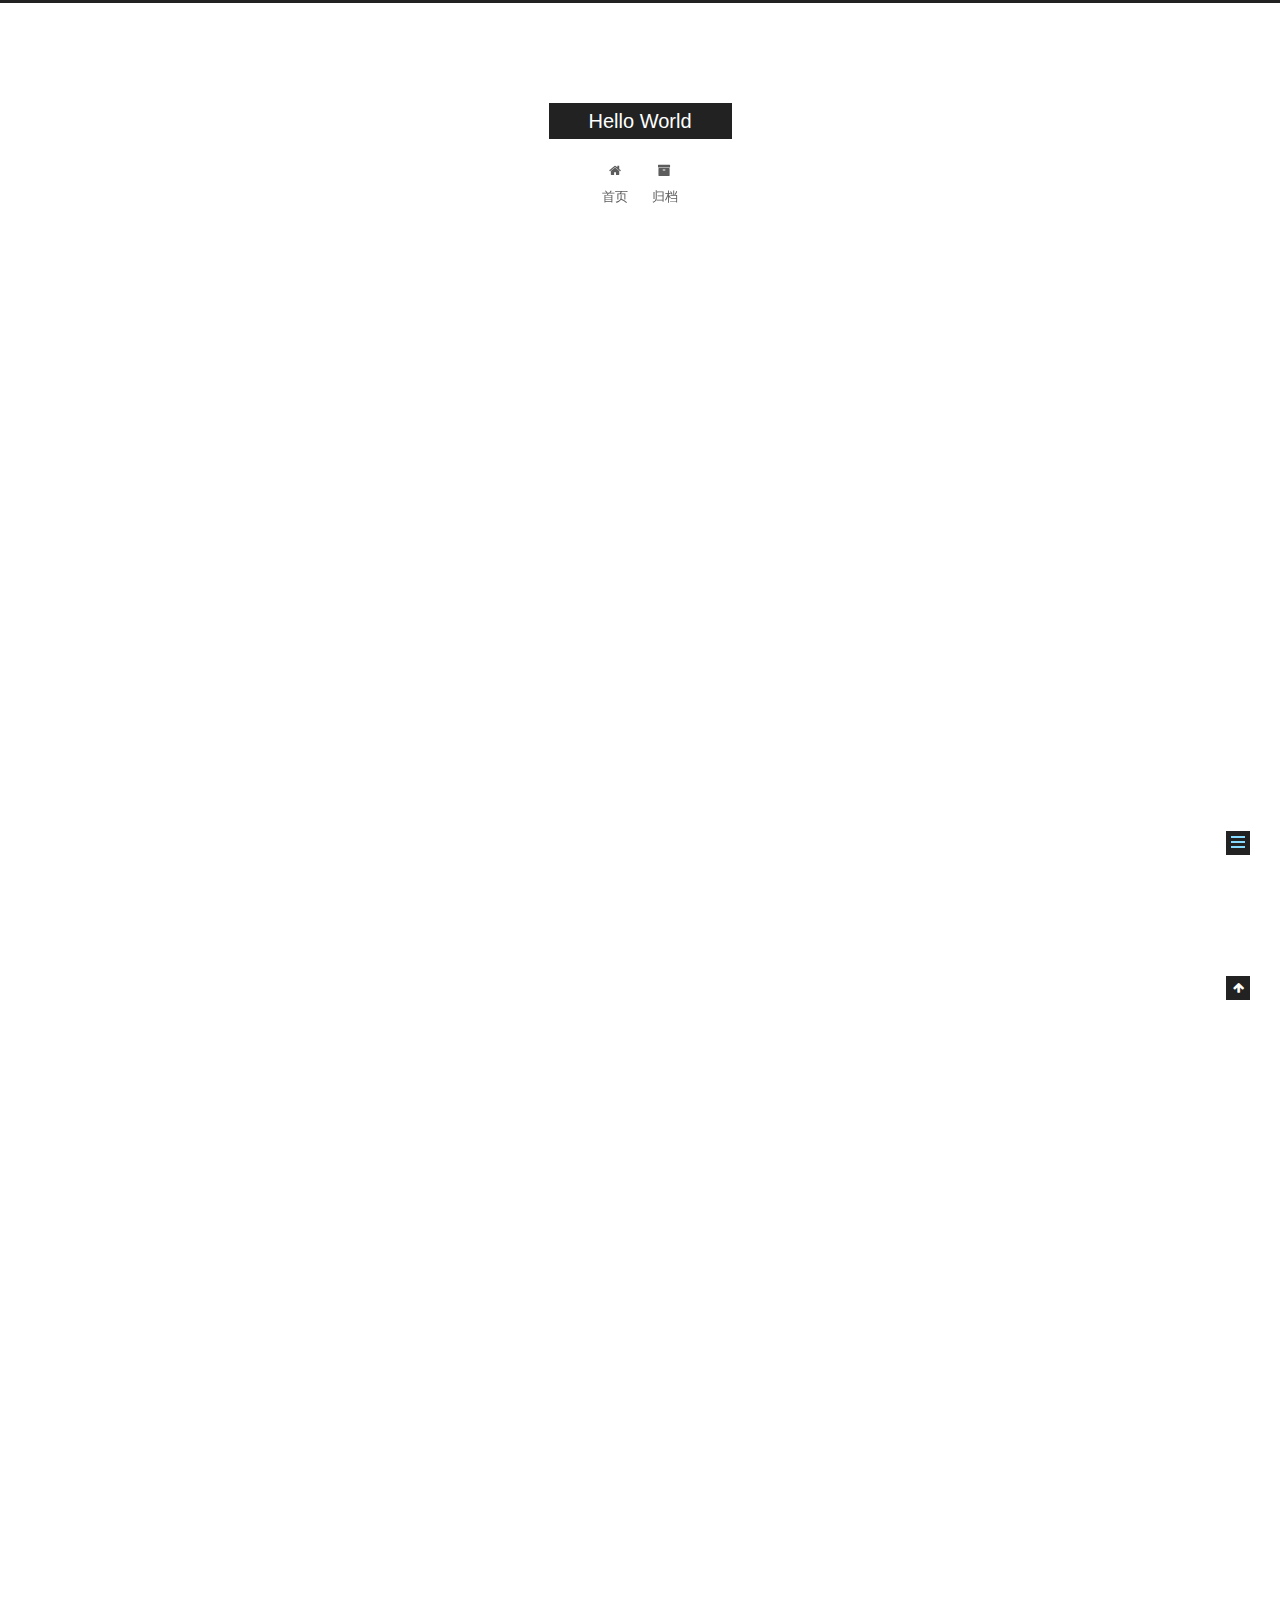
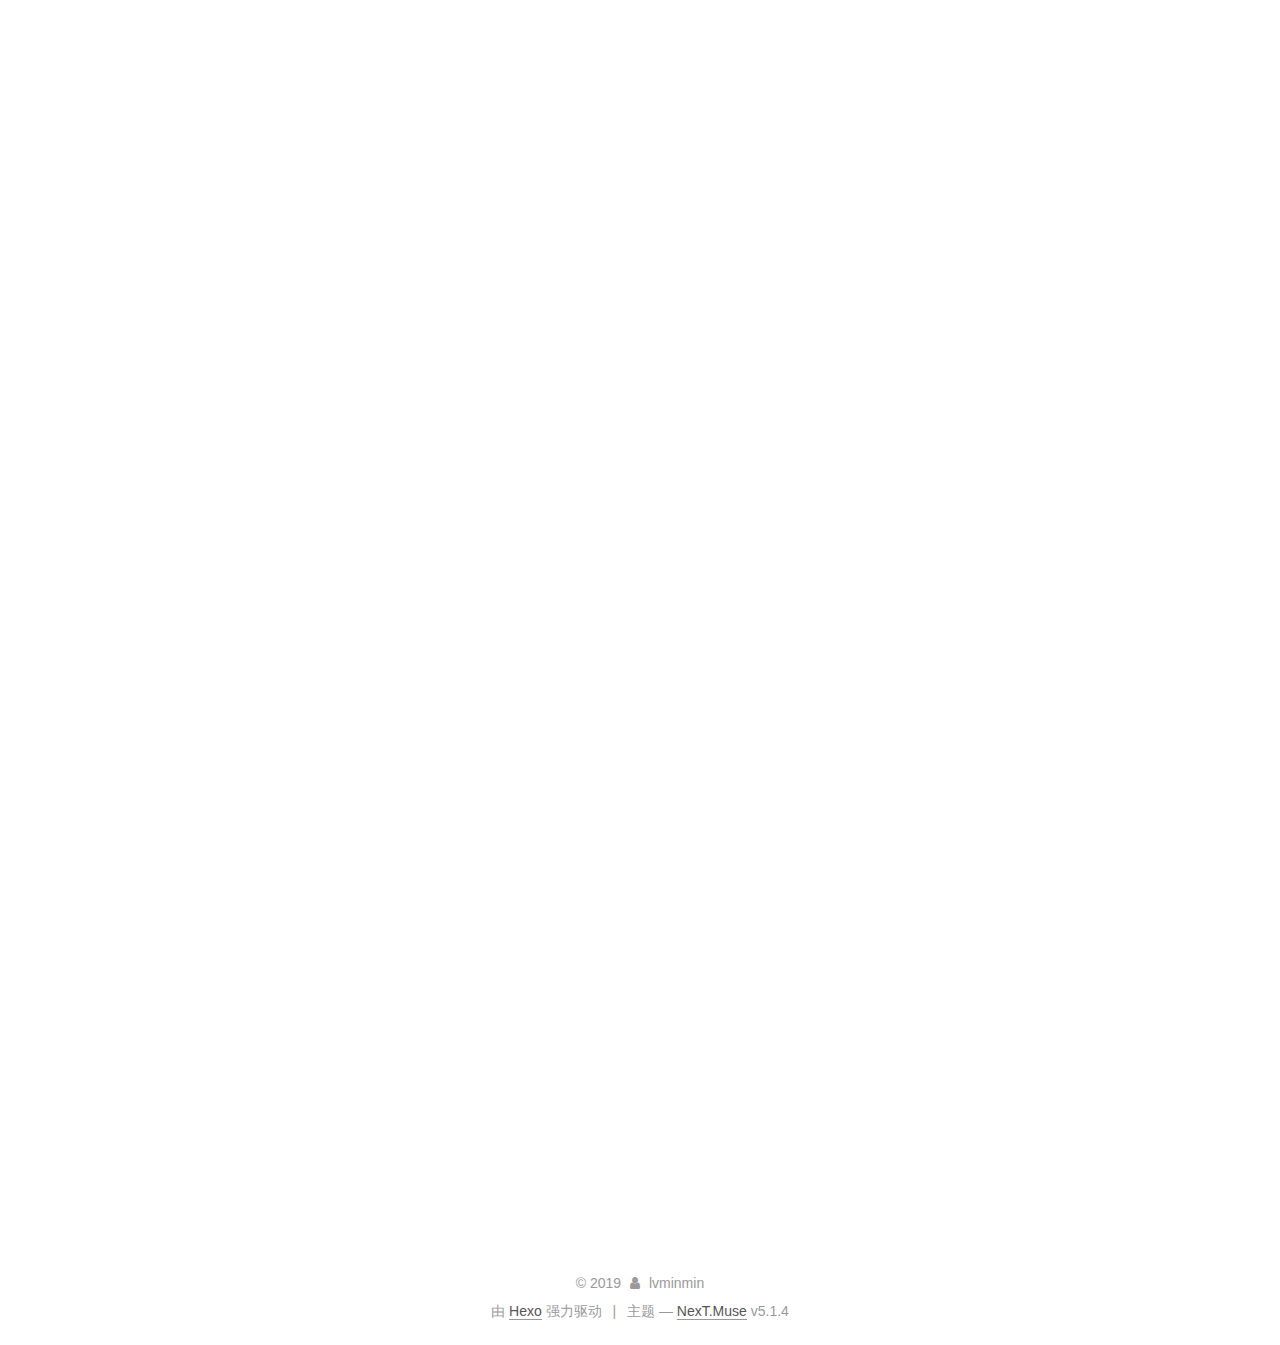
<file: 2019/05/07/标题/index.html>
<!DOCTYPE html>



  


<html class="theme-next muse use-motion" lang="zh-Hans">
<head><meta name="generator" content="Hexo 3.8.0">
  <meta charset="UTF-8">
<meta http-equiv="X-UA-Compatible" content="IE=edge">
<meta name="viewport" content="width=device-width, initial-scale=1, maximum-scale=1">
<meta name="theme-color" content="#222">









<meta http-equiv="Cache-Control" content="no-transform">
<meta http-equiv="Cache-Control" content="no-siteapp">
















  
  
  <link href="/lib/fancybox/source/jquery.fancybox.css?v=2.1.5" rel="stylesheet" type="text/css">







<link href="/lib/font-awesome/css/font-awesome.min.css?v=4.6.2" rel="stylesheet" type="text/css">

<link href="/css/main.css?v=5.1.4" rel="stylesheet" type="text/css">


  <link rel="apple-touch-icon" sizes="180x180" href="/images/apple-touch-icon-next.png?v=5.1.4">


  <link rel="icon" type="image/png" sizes="32x32" href="/images/favicon-32x32-next.png?v=5.1.4">


  <link rel="icon" type="image/png" sizes="16x16" href="/images/favicon-16x16-next.png?v=5.1.4">


  <link rel="mask-icon" href="/images/logo.svg?v=5.1.4" color="#222">





  <meta name="keywords" content="Hexo, NexT">










<meta name="description" content="self示例代码123456789101112131415161718192021222324252627282930313233class Father&amp;#123;    public function __construct()    &amp;#123;        $this-&amp;gt;init();                self::test();    &amp;#125;        pu">
<meta property="og:type" content="article">
<meta property="og:title" content="静态绑定self和static的区别">
<meta property="og:url" content="http://yoursite.com/2019/05/07/标题/index.html">
<meta property="og:site_name" content="Hello World">
<meta property="og:description" content="self示例代码123456789101112131415161718192021222324252627282930313233class Father&amp;#123;    public function __construct()    &amp;#123;        $this-&amp;gt;init();                self::test();    &amp;#125;        pu">
<meta property="og:locale" content="zh-Hans">
<meta property="og:updated_time" content="2019-05-07T07:26:38.581Z">
<meta name="twitter:card" content="summary">
<meta name="twitter:title" content="静态绑定self和static的区别">
<meta name="twitter:description" content="self示例代码123456789101112131415161718192021222324252627282930313233class Father&amp;#123;    public function __construct()    &amp;#123;        $this-&amp;gt;init();                self::test();    &amp;#125;        pu">



<script type="text/javascript" id="hexo.configurations">
  var NexT = window.NexT || {};
  var CONFIG = {
    root: '/',
    scheme: 'Muse',
    version: '5.1.4',
    sidebar: {"position":"left","display":"post","offset":12,"b2t":false,"scrollpercent":false,"onmobile":false},
    fancybox: true,
    tabs: true,
    motion: {"enable":true,"async":false,"transition":{"post_block":"fadeIn","post_header":"slideDownIn","post_body":"slideDownIn","coll_header":"slideLeftIn","sidebar":"slideUpIn"}},
    duoshuo: {
      userId: '0',
      author: '博主'
    },
    algolia: {
      applicationID: '',
      apiKey: '',
      indexName: '',
      hits: {"per_page":10},
      labels: {"input_placeholder":"Search for Posts","hits_empty":"We didn't find any results for the search: ${query}","hits_stats":"${hits} results found in ${time} ms"}
    }
  };
</script>



  <link rel="canonical" href="http://yoursite.com/2019/05/07/标题/">





  <title>静态绑定self和static的区别 | Hello World</title>
  








</head>

<body itemscope itemtype="http://schema.org/WebPage" lang="zh-Hans">

  
  
    
  

  <div class="container sidebar-position-left page-post-detail">
    <div class="headband"></div>

    <header id="header" class="header" itemscope itemtype="http://schema.org/WPHeader">
      <div class="header-inner"><div class="site-brand-wrapper">
  <div class="site-meta ">
    

    <div class="custom-logo-site-title">
      <a href="/" class="brand" rel="start">
        <span class="logo-line-before"><i></i></span>
        <span class="site-title">Hello World</span>
        <span class="logo-line-after"><i></i></span>
      </a>
    </div>
      
        <p class="site-subtitle"></p>
      
  </div>

  <div class="site-nav-toggle">
    <button>
      <span class="btn-bar"></span>
      <span class="btn-bar"></span>
      <span class="btn-bar"></span>
    </button>
  </div>
</div>

<nav class="site-nav">
  

  
    <ul id="menu" class="menu">
      
        
        <li class="menu-item menu-item-home">
          <a href="/" rel="section">
            
              <i class="menu-item-icon fa fa-fw fa-home"></i> <br>
            
            首页
          </a>
        </li>
      
        
        <li class="menu-item menu-item-archives">
          <a href="/archives/" rel="section">
            
              <i class="menu-item-icon fa fa-fw fa-archive"></i> <br>
            
            归档
          </a>
        </li>
      

      
    </ul>
  

  
</nav>



 </div>
    </header>

    <main id="main" class="main">
      <div class="main-inner">
        <div class="content-wrap">
          <div id="content" class="content">
            

  <div id="posts" class="posts-expand">
    

  

  
  
  

  <article class="post post-type-normal" itemscope itemtype="http://schema.org/Article">
  
  
  
  <div class="post-block">
    <link itemprop="mainEntityOfPage" href="http://yoursite.com/2019/05/07/标题/">

    <span hidden itemprop="author" itemscope itemtype="http://schema.org/Person">
      <meta itemprop="name" content="lvminmin">
      <meta itemprop="description" content>
      <meta itemprop="image" content="/images/avatar.gif">
    </span>

    <span hidden itemprop="publisher" itemscope itemtype="http://schema.org/Organization">
      <meta itemprop="name" content="Hello World">
    </span>

    
      <header class="post-header">

        
        
          <h1 class="post-title" itemprop="name headline">静态绑定self和static的区别</h1>
        

        <div class="post-meta">
          <span class="post-time">
            
              <span class="post-meta-item-icon">
                <i class="fa fa-calendar-o"></i>
              </span>
              
                <span class="post-meta-item-text">发表于</span>
              
              <time title="创建于" itemprop="dateCreated datePublished" datetime="2019-05-07T18:16:02+08:00">
                2019-05-07
              </time>
            

            

            
          </span>

          

          
            
          

          
          

          

          

          

        </div>
      </header>
    

    
    
    
    <div class="post-body" itemprop="articleBody">

      
      

      
        <h2 id="self示例"><a href="#self示例" class="headerlink" title="self示例"></a>self示例</h2><h3 id="代码"><a href="#代码" class="headerlink" title="代码"></a>代码</h3><figure class="highlight plain"><table><tr><td class="gutter"><pre><span class="line">1</span><br><span class="line">2</span><br><span class="line">3</span><br><span class="line">4</span><br><span class="line">5</span><br><span class="line">6</span><br><span class="line">7</span><br><span class="line">8</span><br><span class="line">9</span><br><span class="line">10</span><br><span class="line">11</span><br><span class="line">12</span><br><span class="line">13</span><br><span class="line">14</span><br><span class="line">15</span><br><span class="line">16</span><br><span class="line">17</span><br><span class="line">18</span><br><span class="line">19</span><br><span class="line">20</span><br><span class="line">21</span><br><span class="line">22</span><br><span class="line">23</span><br><span class="line">24</span><br><span class="line">25</span><br><span class="line">26</span><br><span class="line">27</span><br><span class="line">28</span><br><span class="line">29</span><br><span class="line">30</span><br><span class="line">31</span><br><span class="line">32</span><br><span class="line">33</span><br></pre></td><td class="code"><pre><span class="line">class Father</span><br><span class="line">&#123;</span><br><span class="line">    public function __construct()</span><br><span class="line">    &#123;</span><br><span class="line">        $this-&gt;init();</span><br><span class="line">        </span><br><span class="line">        self::test();</span><br><span class="line">    &#125;</span><br><span class="line">    </span><br><span class="line">    public function init()</span><br><span class="line">    &#123;</span><br><span class="line">        echo &apos;father init...&lt;br&gt;&apos;;</span><br><span class="line">    &#125;</span><br><span class="line"></span><br><span class="line">    public static function test()</span><br><span class="line">    &#123;</span><br><span class="line">        echo &quot;father test....&lt;br&gt;&quot;;</span><br><span class="line">    &#125;  </span><br><span class="line">&#125;</span><br><span class="line">class Son extends Father</span><br><span class="line">&#123;</span><br><span class="line">    public function init()</span><br><span class="line">    &#123;</span><br><span class="line">        echo &apos;son init..&lt;br&gt;&apos;;</span><br><span class="line">    &#125;</span><br><span class="line"></span><br><span class="line">    public static function test()</span><br><span class="line">    &#123;</span><br><span class="line">        echo &quot;son test..&lt;br&gt;&quot;;</span><br><span class="line">    &#125;</span><br><span class="line">&#125;</span><br><span class="line"></span><br><span class="line">$son_obj = new Son();</span><br></pre></td></tr></table></figure>
<h3 id="运行结果"><a href="#运行结果" class="headerlink" title="运行结果"></a>运行结果</h3><figure class="highlight plain"><table><tr><td class="gutter"><pre><span class="line">1</span><br><span class="line">2</span><br></pre></td><td class="code"><pre><span class="line">son init..</span><br><span class="line">father test....</span><br></pre></td></tr></table></figure>
<h4 id="从运行结果看，调用init非静态方法，父类的方法已经被子类覆盖了；但使用self调用test静态方法，使用的还是父类的静态方法。"><a href="#从运行结果看，调用init非静态方法，父类的方法已经被子类覆盖了；但使用self调用test静态方法，使用的还是父类的静态方法。" class="headerlink" title="从运行结果看，调用init非静态方法，父类的方法已经被子类覆盖了；但使用self调用test静态方法，使用的还是父类的静态方法。"></a>从运行结果看，调用init非静态方法，父类的方法已经被子类覆盖了；但使用self调用test静态方法，使用的还是父类的静态方法。</h4><h2 id="static示例"><a href="#static示例" class="headerlink" title="static示例"></a>static示例</h2><h3 id="代码-1"><a href="#代码-1" class="headerlink" title="代码"></a>代码</h3><figure class="highlight plain"><table><tr><td class="gutter"><pre><span class="line">1</span><br><span class="line">2</span><br><span class="line">3</span><br><span class="line">4</span><br><span class="line">5</span><br><span class="line">6</span><br><span class="line">7</span><br><span class="line">8</span><br><span class="line">9</span><br><span class="line">10</span><br><span class="line">11</span><br><span class="line">12</span><br><span class="line">13</span><br><span class="line">14</span><br><span class="line">15</span><br><span class="line">16</span><br><span class="line">17</span><br><span class="line">18</span><br><span class="line">19</span><br><span class="line">20</span><br><span class="line">21</span><br><span class="line">22</span><br><span class="line">23</span><br><span class="line">24</span><br><span class="line">25</span><br><span class="line">26</span><br><span class="line">27</span><br><span class="line">28</span><br><span class="line">29</span><br><span class="line">30</span><br><span class="line">31</span><br><span class="line">32</span><br><span class="line">33</span><br></pre></td><td class="code"><pre><span class="line">class Father</span><br><span class="line">&#123;</span><br><span class="line">    public function __construct()</span><br><span class="line">    &#123;</span><br><span class="line">        $this-&gt;init();</span><br><span class="line">        </span><br><span class="line">        static::test();</span><br><span class="line">    &#125;</span><br><span class="line">    </span><br><span class="line">    public function init()</span><br><span class="line">    &#123;</span><br><span class="line">        echo &apos;father init...&lt;br&gt;&apos;;</span><br><span class="line">    &#125;</span><br><span class="line"></span><br><span class="line">    public static function test()</span><br><span class="line">    &#123;</span><br><span class="line">        echo &quot;father test....&lt;br&gt;&quot;;</span><br><span class="line">    &#125;  </span><br><span class="line">&#125;</span><br><span class="line">class Son extends Father</span><br><span class="line">&#123;</span><br><span class="line">    public function init()</span><br><span class="line">    &#123;</span><br><span class="line">        echo &apos;son init..&lt;br&gt;&apos;;</span><br><span class="line">    &#125;</span><br><span class="line"></span><br><span class="line">    public static function test()</span><br><span class="line">    &#123;</span><br><span class="line">        echo &quot;son test..&lt;br&gt;&quot;;</span><br><span class="line">    &#125;</span><br><span class="line">&#125;</span><br><span class="line"></span><br><span class="line">$son_obj = new Son();</span><br></pre></td></tr></table></figure>
<h3 id="运行结果-1"><a href="#运行结果-1" class="headerlink" title="运行结果"></a>运行结果</h3><figure class="highlight plain"><table><tr><td class="gutter"><pre><span class="line">1</span><br><span class="line">2</span><br></pre></td><td class="code"><pre><span class="line">son init..</span><br><span class="line">son test..</span><br></pre></td></tr></table></figure>
<h4 id="使用static调用静态方法使用了当前分类的静态方法"><a href="#使用static调用静态方法使用了当前分类的静态方法" class="headerlink" title="使用static调用静态方法使用了当前分类的静态方法"></a>使用static调用静态方法使用了当前分类的静态方法</h4><h2 id="小结"><a href="#小结" class="headerlink" title="小结"></a>小结</h2><h4 id="简单通俗的来说，self就是写在哪个类里面，实际调用的就是这个类；static代表使用的这个类，-就是你在父类里写的static，然后被子类覆盖，使用的就是子类的方法或属性。"><a href="#简单通俗的来说，self就是写在哪个类里面，实际调用的就是这个类；static代表使用的这个类，-就是你在父类里写的static，然后被子类覆盖，使用的就是子类的方法或属性。" class="headerlink" title="简单通俗的来说，self就是写在哪个类里面，实际调用的就是这个类；static代表使用的这个类， 就是你在父类里写的static，然后被子类覆盖，使用的就是子类的方法或属性。"></a>简单通俗的来说，self就是写在哪个类里面，实际调用的就是这个类；static代表使用的这个类， 就是你在父类里写的static，然后被子类覆盖，使用的就是子类的方法或属性。</h4><h4 id="Ps：self指向本类，是类内指针；static指向使用类。"><a href="#Ps：self指向本类，是类内指针；static指向使用类。" class="headerlink" title="Ps：self指向本类，是类内指针；static指向使用类。"></a><font color="red">Ps：self指向本类，是类内指针；static指向使用类。</font></h4>
      
    </div>
    
    
    

    

    

    

    <footer class="post-footer">
      

      
      
      

      
        <div class="post-nav">
          <div class="post-nav-next post-nav-item">
            
              <a href="/2019/04/23/hello-world/" rel="next" title="Hexo">
                <i class="fa fa-chevron-left"></i> Hexo
              </a>
            
          </div>

          <span class="post-nav-divider"></span>

          <div class="post-nav-prev post-nav-item">
            
          </div>
        </div>
      

      
      
    </footer>
  </div>
  
  
  
  </article>



    <div class="post-spread">
      
    </div>
  </div>


          </div>
          


          

  



        </div>
        
          
  
  <div class="sidebar-toggle">
    <div class="sidebar-toggle-line-wrap">
      <span class="sidebar-toggle-line sidebar-toggle-line-first"></span>
      <span class="sidebar-toggle-line sidebar-toggle-line-middle"></span>
      <span class="sidebar-toggle-line sidebar-toggle-line-last"></span>
    </div>
  </div>

  <aside id="sidebar" class="sidebar">
    
    <div class="sidebar-inner">

      

      
        <ul class="sidebar-nav motion-element">
          <li class="sidebar-nav-toc sidebar-nav-active" data-target="post-toc-wrap">
            文章目录
          </li>
          <li class="sidebar-nav-overview" data-target="site-overview-wrap">
            站点概览
          </li>
        </ul>
      

      <section class="site-overview-wrap sidebar-panel">
        <div class="site-overview">
          <div class="site-author motion-element" itemprop="author" itemscope itemtype="http://schema.org/Person">
            
              <p class="site-author-name" itemprop="name">lvminmin</p>
              <p class="site-description motion-element" itemprop="description"></p>
          </div>

          <nav class="site-state motion-element">

            
              <div class="site-state-item site-state-posts">
              
                <a href="/archives/">
              
                  <span class="site-state-item-count">2</span>
                  <span class="site-state-item-name">日志</span>
                </a>
              </div>
            

            

            

          </nav>

          

          

          
          

          
          

          

        </div>
      </section>

      
      <!--noindex-->
        <section class="post-toc-wrap motion-element sidebar-panel sidebar-panel-active">
          <div class="post-toc">

            
              
            

            
              <div class="post-toc-content"><ol class="nav"><li class="nav-item nav-level-2"><a class="nav-link" href="#self示例"><span class="nav-number">1.</span> <span class="nav-text">self示例</span></a><ol class="nav-child"><li class="nav-item nav-level-3"><a class="nav-link" href="#代码"><span class="nav-number">1.1.</span> <span class="nav-text">代码</span></a></li><li class="nav-item nav-level-3"><a class="nav-link" href="#运行结果"><span class="nav-number">1.2.</span> <span class="nav-text">运行结果</span></a><ol class="nav-child"><li class="nav-item nav-level-4"><a class="nav-link" href="#从运行结果看，调用init非静态方法，父类的方法已经被子类覆盖了；但使用self调用test静态方法，使用的还是父类的静态方法。"><span class="nav-number">1.2.1.</span> <span class="nav-text">从运行结果看，调用init非静态方法，父类的方法已经被子类覆盖了；但使用self调用test静态方法，使用的还是父类的静态方法。</span></a></li></ol></li></ol></li><li class="nav-item nav-level-2"><a class="nav-link" href="#static示例"><span class="nav-number">2.</span> <span class="nav-text">static示例</span></a><ol class="nav-child"><li class="nav-item nav-level-3"><a class="nav-link" href="#代码-1"><span class="nav-number">2.1.</span> <span class="nav-text">代码</span></a></li><li class="nav-item nav-level-3"><a class="nav-link" href="#运行结果-1"><span class="nav-number">2.2.</span> <span class="nav-text">运行结果</span></a><ol class="nav-child"><li class="nav-item nav-level-4"><a class="nav-link" href="#使用static调用静态方法使用了当前分类的静态方法"><span class="nav-number">2.2.1.</span> <span class="nav-text">使用static调用静态方法使用了当前分类的静态方法</span></a></li></ol></li></ol></li><li class="nav-item nav-level-2"><a class="nav-link" href="#小结"><span class="nav-number">3.</span> <span class="nav-text">小结</span></a><ol class="nav-child"><li class="nav-item nav-level-4"><a class="nav-link" href="#简单通俗的来说，self就是写在哪个类里面，实际调用的就是这个类；static代表使用的这个类，-就是你在父类里写的static，然后被子类覆盖，使用的就是子类的方法或属性。"><span class="nav-number">3.0.1.</span> <span class="nav-text">简单通俗的来说，self就是写在哪个类里面，实际调用的就是这个类；static代表使用的这个类， 就是你在父类里写的static，然后被子类覆盖，使用的就是子类的方法或属性。</span></a></li><li class="nav-item nav-level-4"><a class="nav-link" href="#Ps：self指向本类，是类内指针；static指向使用类。"><span class="nav-number">3.0.2.</span> <span class="nav-text">Ps：self指向本类，是类内指针；static指向使用类。</span></a></li></ol></li></ol></div>
            

          </div>
        </section>
      <!--/noindex-->
      

      

    </div>
  </aside>


        
      </div>
    </main>

    <footer id="footer" class="footer">
      <div class="footer-inner">
        <div class="copyright">&copy; <span itemprop="copyrightYear">2019</span>
  <span class="with-love">
    <i class="fa fa-user"></i>
  </span>
  <span class="author" itemprop="copyrightHolder">lvminmin</span>

  
</div>


  <div class="powered-by">由 <a class="theme-link" target="_blank" href="https://hexo.io">Hexo</a> 强力驱动</div>



  <span class="post-meta-divider">|</span>



  <div class="theme-info">主题 &mdash; <a class="theme-link" target="_blank" href="https://github.com/iissnan/hexo-theme-next">NexT.Muse</a> v5.1.4</div>




        







        
      </div>
    </footer>

    
      <div class="back-to-top">
        <i class="fa fa-arrow-up"></i>
        
      </div>
    

    

  </div>

  

<script type="text/javascript">
  if (Object.prototype.toString.call(window.Promise) !== '[object Function]') {
    window.Promise = null;
  }
</script>









  












  
  
    <script type="text/javascript" src="/lib/jquery/index.js?v=2.1.3"></script>
  

  
  
    <script type="text/javascript" src="/lib/fastclick/lib/fastclick.min.js?v=1.0.6"></script>
  

  
  
    <script type="text/javascript" src="/lib/jquery_lazyload/jquery.lazyload.js?v=1.9.7"></script>
  

  
  
    <script type="text/javascript" src="/lib/velocity/velocity.min.js?v=1.2.1"></script>
  

  
  
    <script type="text/javascript" src="/lib/velocity/velocity.ui.min.js?v=1.2.1"></script>
  

  
  
    <script type="text/javascript" src="/lib/fancybox/source/jquery.fancybox.pack.js?v=2.1.5"></script>
  


  


  <script type="text/javascript" src="/js/src/utils.js?v=5.1.4"></script>

  <script type="text/javascript" src="/js/src/motion.js?v=5.1.4"></script>



  
  

  
  <script type="text/javascript" src="/js/src/scrollspy.js?v=5.1.4"></script>
<script type="text/javascript" src="/js/src/post-details.js?v=5.1.4"></script>



  


  <script type="text/javascript" src="/js/src/bootstrap.js?v=5.1.4"></script>



  


  




	





  





  












  





  

  

  

  
  

  

  

  

</body>
</html>
</file>
<file: css/main.css>
/* normalize.css v3.0.2 | MIT License | git.io/normalize */
html {
  font-family: sans-serif; /* 1 */
  -ms-text-size-adjust: 100%; /* 2 */
  -webkit-text-size-adjust: 100%; /* 2 */
}
body {
  margin: 0;
}
article,
aside,
details,
figcaption,
figure,
footer,
header,
hgroup,
main,
menu,
nav,
section,
summary {
  display: block;
}
audio,
canvas,
progress,
video {
  display: inline-block; /* 1 */
  vertical-align: baseline; /* 2 */
}
audio:not([controls]) {
  display: none;
  height: 0;
}
[hidden],
template {
  display: none;
}
a {
  background-color: transparent;
}
a:active,
a:hover {
  outline: 0;
}
abbr[title] {
  border-bottom: 1px dotted;
}
b,
strong {
  font-weight: bold;
}
dfn {
  font-style: italic;
}
h1 {
  font-size: 2em;
  margin: 0.67em 0;
}
mark {
  background: #ff0;
  color: #000;
}
small {
  font-size: 80%;
}
sub,
sup {
  font-size: 75%;
  line-height: 0;
  position: relative;
  vertical-align: baseline;
}
sup {
  top: -0.5em;
}
sub {
  bottom: -0.25em;
}
img {
  border: 0;
}
svg:not(:root) {
  overflow: hidden;
}
figure {
  margin: 1em 40px;
}
hr {
  -moz-box-sizing: content-box;
  box-sizing: content-box;
  height: 0;
}
pre {
  overflow: auto;
}
code,
kbd,
pre,
samp {
  font-family: monospace, monospace;
  font-size: 1em;
}
button,
input,
optgroup,
select,
textarea {
  color: inherit; /* 1 */
  font: inherit; /* 2 */
  margin: 0; /* 3 */
}
button {
  overflow: visible;
}
button,
select {
  text-transform: none;
}
button,
html input[type="button"],
input[type="reset"],
input[type="submit"] {
  -webkit-appearance: button; /* 2 */
  cursor: pointer; /* 3 */
}
button[disabled],
html input[disabled] {
  cursor: default;
}
button::-moz-focus-inner,
input::-moz-focus-inner {
  border: 0;
  padding: 0;
}
input {
  line-height: normal;
}
input[type="checkbox"],
input[type="radio"] {
  box-sizing: border-box; /* 1 */
  padding: 0; /* 2 */
}
input[type="number"]::-webkit-inner-spin-button,
input[type="number"]::-webkit-outer-spin-button {
  height: auto;
}
input[type="search"] {
  -webkit-appearance: textfield; /* 1 */
  -moz-box-sizing: content-box;
  -webkit-box-sizing: content-box; /* 2 */
  box-sizing: content-box;
}
input[type="search"]::-webkit-search-cancel-button,
input[type="search"]::-webkit-search-decoration {
  -webkit-appearance: none;
}
fieldset {
  border: 1px solid #c0c0c0;
  margin: 0 2px;
  padding: 0.35em 0.625em 0.75em;
}
legend {
  border: 0; /* 1 */
  padding: 0; /* 2 */
}
textarea {
  overflow: auto;
}
optgroup {
  font-weight: bold;
}
table {
  border-collapse: collapse;
  border-spacing: 0;
}
td,
th {
  padding: 0;
}
::selection {
  background: #262a30;
  color: #fff;
}
body {
  position: relative;
  font-family: 'Lato', "PingFang SC", "Microsoft YaHei", sans-serif;
  font-size: 14px;
  line-height: 2;
  color: #555;
  background: #fff;
}
@media (max-width: 767px) {
  body {
    padding-right: 0 !important;
  }
}
@media (min-width: 768px) and (max-width: 991px) {
  body {
    padding-right: 0 !important;
  }
}
@media (min-width: 1600px) {
  body {
    font-size: 16px;
  }
}
h1,
h2,
h3,
h4,
h5,
h6 {
  margin: 0;
  padding: 0;
  font-weight: bold;
  line-height: 1.5;
  font-family: 'Lato', "PingFang SC", "Microsoft YaHei", sans-serif;
}
h2,
h3,
h4,
h5,
h6 {
  margin: 20px 0 15px;
}
h1 {
  font-size: 22px;
}
@media (max-width: 767px) {
  h1 {
    font-size: 18px;
  }
}
h2 {
  font-size: 20px;
}
@media (max-width: 767px) {
  h2 {
    font-size: 16px;
  }
}
h3 {
  font-size: 18px;
}
@media (max-width: 767px) {
  h3 {
    font-size: 14px;
  }
}
h4 {
  font-size: 16px;
}
@media (max-width: 767px) {
  h4 {
    font-size: 12px;
  }
}
h5 {
  font-size: 14px;
}
@media (max-width: 767px) {
  h5 {
    font-size: 10px;
  }
}
h6 {
  font-size: 12px;
}
@media (max-width: 767px) {
  h6 {
    font-size: 8px;
  }
}
p {
  margin: 0 0 20px 0;
}
a {
  color: #555;
  text-decoration: none;
  outline: none;
  border-bottom: 1px solid #999;
  word-wrap: break-word;
}
a:hover {
  color: #222;
  border-bottom-color: #222;
}
blockquote {
  margin: 0;
  padding: 0;
}
img {
  display: block;
  margin: auto;
  max-width: 100%;
  height: auto;
}
hr {
  margin: 40px 0;
  height: 3px;
  border: none;
  background-color: #ddd;
  background-image: repeating-linear-gradient(-45deg, #fff, #fff 4px, transparent 4px, transparent 8px);
}
blockquote {
  padding: 0 15px;
  color: #666;
  border-left: 4px solid #ddd;
}
blockquote cite::before {
  content: "-";
  padding: 0 5px;
}
dt {
  font-weight: 700;
}
dd {
  margin: 0;
  padding: 0;
}
kbd {
  border: 1px solid #ccc;
  border-radius: 0.2em;
  box-shadow: 0.1em 0.1em 0.2em rgba(0,0,0,0.1);
  background-color: #f9f9f9;
  font-family: inherit;
  background-image: -webkit-linear-gradient(top, #eee, #fff, #eee);
  padding: 0.1em 0.3em;
  white-space: nowrap;
}
.text-left {
  text-align: left;
}
.text-center {
  text-align: center;
}
.text-right {
  text-align: right;
}
.text-justify {
  text-align: justify;
}
.text-nowrap {
  white-space: nowrap;
}
.text-lowercase {
  text-transform: lowercase;
}
.text-uppercase {
  text-transform: uppercase;
}
.text-capitalize {
  text-transform: capitalize;
}
.center-block {
  display: block;
  margin-left: auto;
  margin-right: auto;
}
.clearfix:before,
.clearfix:after {
  content: " ";
  display: table;
}
.clearfix:after {
  clear: both;
}
.pullquote {
  width: 45%;
}
.pullquote.left {
  float: left;
  margin-left: 5px;
  margin-right: 10px;
}
.pullquote.right {
  float: right;
  margin-left: 10px;
  margin-right: 5px;
}
.affix.affix.affix {
  position: fixed;
}
.translation {
  margin-top: -20px;
  font-size: 14px;
  color: #999;
}
.scrollbar-measure {
  width: 100px;
  height: 100px;
  overflow: scroll;
  position: absolute;
  top: -9999px;
}
.use-motion .motion-element {
  opacity: 0;
}
table {
  margin: 20px 0;
  width: 100%;
  border-collapse: collapse;
  border-spacing: 0;
  border: 1px solid #ddd;
  font-size: 14px;
  table-layout: fixed;
  word-wrap: break-all;
}
table>tbody>tr:nth-of-type(odd) {
  background-color: #f9f9f9;
}
table>tbody>tr:hover {
  background-color: #f5f5f5;
}
caption,
th,
td {
  padding: 8px;
  text-align: left;
  vertical-align: middle;
  font-weight: normal;
}
th,
td {
  border-bottom: 3px solid #ddd;
  border-right: 1px solid #eee;
}
th {
  padding-bottom: 10px;
  font-weight: 700;
}
td {
  border-bottom-width: 1px;
}
html,
body {
  height: 100%;
}
.container {
  position: relative;
  min-height: 100%;
}
.header-inner {
  margin: 0 auto;
  padding: 100px 0 70px;
  width: 700px;
}
@media (min-width: 1600px) {
  .container .header-inner {
    width: 900px;
  }
}
.main {
  padding-bottom: 150px;
}
.main-inner {
  margin: 0 auto;
  width: 700px;
}
@media (min-width: 1600px) {
  .container .main-inner {
    width: 900px;
  }
}
.footer {
  position: absolute;
  left: 0;
  bottom: 0;
  width: 100%;
  min-height: 50px;
}
.footer-inner {
  box-sizing: border-box;
  margin: 20px auto;
  width: 700px;
}
@media (min-width: 1600px) {
  .container .footer-inner {
    width: 900px;
  }
}
pre,
.highlight {
  overflow: auto;
  margin: 20px 0;
  padding: 0;
  font-size: 13px;
  color: #4d4d4c;
  background: #f7f7f7;
  line-height: 1.6;
}
pre,
code {
  font-family: consolas, Menlo, "PingFang SC", "Microsoft YaHei", monospace;
}
code {
  padding: 2px 4px;
  word-wrap: break-word;
  color: #555;
  background: #eee;
  border-radius: 3px;
  font-size: 13px;
}
pre {
  padding: 10px;
}
pre code {
  padding: 0;
  color: #4d4d4c;
  background: none;
  text-shadow: none;
}
.highlight {
  border-radius: 1px;
}
.highlight pre {
  border: none;
  margin: 0;
  padding: 10px 0;
}
.highlight table {
  margin: 0;
  width: auto;
  border: none;
}
.highlight td {
  border: none;
  padding: 0;
}
.highlight figcaption {
  font-size: 1em;
  color: #4d4d4c;
  line-height: 1em;
  margin-bottom: 1em;
}
.highlight figcaption:before,
.highlight figcaption:after {
  content: " ";
  display: table;
}
.highlight figcaption:after {
  clear: both;
}
.highlight figcaption a {
  float: right;
  color: #4d4d4c;
}
.highlight figcaption a:hover {
  border-bottom-color: #4d4d4c;
}
.highlight .gutter pre {
  padding-left: 10px;
  padding-right: 10px;
  color: #869194;
  text-align: right;
  background-color: #eff2f3;
}
.highlight .code pre {
  width: 100%;
  padding-left: 10px;
  padding-right: 10px;
  background-color: #f7f7f7;
}
.highlight .line {
  height: 20px;
}
.gutter {
  -webkit-user-select: none;
  -moz-user-select: none;
  -ms-user-select: none;
  user-select: none;
}
.gist table {
  width: auto;
}
.gist table td {
  border: none;
}
pre .deletion {
  background: #fdd;
}
pre .addition {
  background: #dfd;
}
pre .meta {
  color: #8959a8;
}
pre .comment {
  color: #8e908c;
}
pre .variable,
pre .attribute,
pre .tag,
pre .regexp,
pre .ruby .constant,
pre .xml .tag .title,
pre .xml .pi,
pre .xml .doctype,
pre .html .doctype,
pre .css .id,
pre .css .class,
pre .css .pseudo {
  color: #c82829;
}
pre .number,
pre .preprocessor,
pre .built_in,
pre .literal,
pre .params,
pre .constant,
pre .command {
  color: #f5871f;
}
pre .ruby .class .title,
pre .css .rules .attribute,
pre .string,
pre .value,
pre .inheritance,
pre .header,
pre .ruby .symbol,
pre .xml .cdata,
pre .special,
pre .number,
pre .formula {
  color: #718c00;
}
pre .title,
pre .css .hexcolor {
  color: #3e999f;
}
pre .function,
pre .python .decorator,
pre .python .title,
pre .ruby .function .title,
pre .ruby .title .keyword,
pre .perl .sub,
pre .javascript .title,
pre .coffeescript .title {
  color: #4271ae;
}
pre .keyword,
pre .javascript .function {
  color: #8959a8;
}
.full-image.full-image.full-image.full-image {
  border: none;
  max-width: 100%;
  width: auto;
  margin: 20px auto 25px;
}
@media (min-width: 992px) {
  .full-image.full-image.full-image.full-image {
    max-width: none;
    width: 110%;
    margin: 25px -5%;
  }
}
.blockquote-center,
.page-home .post-type-quote blockquote,
.page-post-detail .post-type-quote blockquote {
  position: relative;
  margin: 40px 0;
  padding: 0;
  border-left: none;
  text-align: center;
}
.blockquote-center::before,
.page-home .post-type-quote blockquote::before,
.page-post-detail .post-type-quote blockquote::before,
.blockquote-center::after,
.page-home .post-type-quote blockquote::after,
.page-post-detail .post-type-quote blockquote::after {
  position: absolute;
  content: ' ';
  display: block;
  width: 100%;
  height: 24px;
  opacity: 0.2;
  background-repeat: no-repeat;
  background-position: 0 -6px;
  background-size: 22px 22px;
}
.blockquote-center::before,
.page-home .post-type-quote blockquote::before,
.page-post-detail .post-type-quote blockquote::before {
  top: -20px;
  background-image: url("../images/quote-l.svg");
  border-top: 1px solid #ccc;
}
.blockquote-center::after,
.page-home .post-type-quote blockquote::after,
.page-post-detail .post-type-quote blockquote::after {
  bottom: -20px;
  background-image: url("../images/quote-r.svg");
  border-bottom: 1px solid #ccc;
  background-position: 100% 8px;
}
.blockquote-center p,
.page-home .post-type-quote blockquote p,
.page-post-detail .post-type-quote blockquote p,
.blockquote-center div,
.page-home .post-type-quote blockquote div,
.page-post-detail .post-type-quote blockquote div {
  text-align: center;
}
.post .post-body .group-picture img {
  box-sizing: border-box;
  padding: 0 3px;
  border: none;
}
.post .group-picture-row {
  overflow: hidden;
  margin-top: 6px;
}
.post .group-picture-row:first-child {
  margin-top: 0;
}
.post .group-picture-column {
  float: left;
}
.page-post-detail .post-body .group-picture-column {
  float: none;
  margin-top: 10px;
  width: auto !important;
}
.page-post-detail .post-body .group-picture-column img {
  margin: 0 auto;
}
.page-archive .group-picture-container {
  overflow: hidden;
}
.page-archive .group-picture-row {
  float: left;
}
.page-archive .group-picture-row:first-child {
  margin-top: 6px;
}
.page-archive .group-picture-column {
  max-width: 150px;
  max-height: 150px;
}
.post-body .note {
  position: relative;
  padding: 15px;
  margin-bottom: 20px;
  border: 1px solid #eee;
  border-left-width: 5px;
  border-radius: 3px;
}
.post-body .note h2,
.post-body .note h3,
.post-body .note h4,
.post-body .note h5,
.post-body .note h6 {
  margin-top: 0;
  margin-bottom: 0;
  border-bottom: initial;
  padding-top: 0 !important;
}
.post-body .note p:first-child,
.post-body .note ul:first-child,
.post-body .note ol:first-child,
.post-body .note table:first-child,
.post-body .note pre:first-child,
.post-body .note blockquote:first-child {
  margin-top: 0;
}
.post-body .note p:last-child,
.post-body .note ul:last-child,
.post-body .note ol:last-child,
.post-body .note table:last-child,
.post-body .note pre:last-child,
.post-body .note blockquote:last-child {
  margin-bottom: 0;
}
.post-body .note.default {
  border-left-color: #777;
}
.post-body .note.default h2,
.post-body .note.default h3,
.post-body .note.default h4,
.post-body .note.default h5,
.post-body .note.default h6 {
  color: #777;
}
.post-body .note.primary {
  border-left-color: #6f42c1;
}
.post-body .note.primary h2,
.post-body .note.primary h3,
.post-body .note.primary h4,
.post-body .note.primary h5,
.post-body .note.primary h6 {
  color: #6f42c1;
}
.post-body .note.info {
  border-left-color: #428bca;
}
.post-body .note.info h2,
.post-body .note.info h3,
.post-body .note.info h4,
.post-body .note.info h5,
.post-body .note.info h6 {
  color: #428bca;
}
.post-body .note.success {
  border-left-color: #5cb85c;
}
.post-body .note.success h2,
.post-body .note.success h3,
.post-body .note.success h4,
.post-body .note.success h5,
.post-body .note.success h6 {
  color: #5cb85c;
}
.post-body .note.warning {
  border-left-color: #f0ad4e;
}
.post-body .note.warning h2,
.post-body .note.warning h3,
.post-body .note.warning h4,
.post-body .note.warning h5,
.post-body .note.warning h6 {
  color: #f0ad4e;
}
.post-body .note.danger {
  border-left-color: #d9534f;
}
.post-body .note.danger h2,
.post-body .note.danger h3,
.post-body .note.danger h4,
.post-body .note.danger h5,
.post-body .note.danger h6 {
  color: #d9534f;
}
.post-body .label {
  display: inline;
  padding: 0 2px;
  white-space: nowrap;
}
.post-body .label.default {
  background-color: #f0f0f0;
}
.post-body .label.primary {
  background-color: #efe6f7;
}
.post-body .label.info {
  background-color: #e5f2f8;
}
.post-body .label.success {
  background-color: #e7f4e9;
}
.post-body .label.warning {
  background-color: #fcf6e1;
}
.post-body .label.danger {
  background-color: #fae8eb;
}
.post-body .tabs {
  position: relative;
  display: block;
  margin-bottom: 20px;
  padding-top: 10px;
}
.post-body .tabs ul.nav-tabs {
  margin: 0;
  padding: 0;
  display: flex;
  margin-bottom: -1px;
}
@media (max-width: 413px) {
  .post-body .tabs ul.nav-tabs {
    display: block;
    margin-bottom: 5px;
  }
}
.post-body .tabs ul.nav-tabs li.tab {
  list-style-type: none !important;
  margin: 0 0.25em 0 0;
  border-top: 3px solid transparent;
  border-left: 1px solid transparent;
  border-right: 1px solid transparent;
}
@media (max-width: 413px) {
  .post-body .tabs ul.nav-tabs li.tab {
    margin: initial;
    border-top: 1px solid transparent;
    border-left: 3px solid transparent;
    border-right: 1px solid transparent;
    border-bottom: 1px solid transparent;
  }
}
.post-body .tabs ul.nav-tabs li.tab a {
  outline: 0;
  border-bottom: initial;
  display: block;
  line-height: 1.8em;
  padding: 0.25em 0.75em;
  transition-duration: 0.2s;
  transition-timing-function: ease-out;
  transition-delay: 0s;
}
.post-body .tabs ul.nav-tabs li.tab a i {
  width: 1.285714285714286em;
}
.post-body .tabs ul.nav-tabs li.tab.active {
  border-top: 3px solid #fc6423;
  border-left: 1px solid #ddd;
  border-right: 1px solid #ddd;
  background-color: #fff;
}
@media (max-width: 413px) {
  .post-body .tabs ul.nav-tabs li.tab.active {
    border-top: 1px solid #ddd;
    border-left: 3px solid #fc6423;
    border-right: 1px solid #ddd;
    border-bottom: 1px solid #ddd;
  }
}
.post-body .tabs ul.nav-tabs li.tab.active a {
  cursor: default;
  color: #555;
}
.post-body .tabs .tab-content {
  background-color: #fff;
}
.post-body .tabs .tab-content .tab-pane {
  border: 1px solid #ddd;
  padding: 20px 20px 0 20px;
}
.post-body .tabs .tab-content .tab-pane:not(.active) {
  display: none !important;
}
.post-body .tabs .tab-content .tab-pane.active {
  display: block !important;
}
.btn {
  display: inline-block;
  padding: 0 20px;
  font-size: 14px;
  color: #fff;
  background: #222;
  border: 2px solid #222;
  text-decoration: none;
  border-radius: 0;
  transition-property: background-color;
  transition-duration: 0.2s;
  transition-timing-function: ease-in-out;
  transition-delay: 0s;
  line-height: 2;
}
.btn:hover {
  border-color: #222;
  color: #222;
  background: #fff;
}
.btn +.btn {
  margin: 0 0 8px 8px;
}
.btn .fa-fw {
  width: 1.285714285714286em;
  text-align: left;
}
.btn-bar {
  display: block;
  width: 22px;
  height: 2px;
  background: #555;
  border-radius: 1px;
}
.btn-bar+.btn-bar {
  margin-top: 4px;
}
.pagination {
  margin: 120px 0 40px;
  text-align: center;
  border-top: 1px solid #eee;
}
.page-number-basic,
.pagination .prev,
.pagination .next,
.pagination .page-number,
.pagination .space {
  display: inline-block;
  position: relative;
  top: -1px;
  margin: 0 10px;
  padding: 0 11px;
}
@media (max-width: 767px) {
  .page-number-basic,
  .pagination .prev,
  .pagination .next,
  .pagination .page-number,
  .pagination .space {
    margin: 0 5px;
  }
}
.pagination .prev,
.pagination .next,
.pagination .page-number {
  border-bottom: 0;
  border-top: 1px solid #eee;
  transition-property: border-color;
  transition-duration: 0.2s;
  transition-timing-function: ease-in-out;
  transition-delay: 0s;
}
.pagination .prev:hover,
.pagination .next:hover,
.pagination .page-number:hover {
  border-top-color: #222;
}
.pagination .space {
  padding: 0;
  margin: 0;
}
.pagination .prev {
  margin-left: 0;
}
.pagination .next {
  margin-right: 0;
}
.pagination .page-number.current {
  color: #fff;
  background: #ccc;
  border-top-color: #ccc;
}
@media (max-width: 767px) {
  .pagination {
    border-top: none;
  }
  .pagination .prev,
  .pagination .next,
  .pagination .page-number {
    margin-bottom: 10px;
    border-top: 0;
    border-bottom: 1px solid #eee;
    padding: 0 10px;
  }
  .pagination .prev:hover,
  .pagination .next:hover,
  .pagination .page-number:hover {
    border-bottom-color: #222;
  }
}
.comments {
  margin: 60px 20px 0;
}
.tag-cloud {
  text-align: center;
}
.tag-cloud a {
  display: inline-block;
  margin: 10px;
}
.back-to-top {
  box-sizing: border-box;
  position: fixed;
  bottom: -100px;
  right: 30px;
  z-index: 1050;
  padding: 0 6px;
  width: 24px;
  background: #222;
  font-size: 12px;
  opacity: 1;
  color: #fff;
  cursor: pointer;
  text-align: center;
  -webkit-transform: translateZ(0);
  transition-property: bottom;
  transition-duration: 0.2s;
  transition-timing-function: ease-in-out;
  transition-delay: 0s;
}
@media (min-width: 768px) and (max-width: 991px) {
  .back-to-top {
    display: none !important;
  }
}
@media (max-width: 767px) {
  .back-to-top {
    display: none !important;
  }
}
.back-to-top.back-to-top-on {
  bottom: 19px;
}
.header {
  background: transparent;
}
.header-inner {
  position: relative;
}
.headband {
  height: 3px;
  background: #222;
}
.site-meta {
  margin: 0;
  text-align: center;
}
@media (max-width: 767px) {
  .site-meta {
    text-align: center;
  }
}
.brand {
  position: relative;
  display: inline-block;
  padding: 0 40px;
  color: #fff;
  background: #222;
  border-bottom: none;
}
.brand:hover {
  color: #fff;
}
.logo {
  display: inline-block;
  margin-right: 5px;
  line-height: 36px;
  vertical-align: top;
}
.site-title {
  display: inline-block;
  vertical-align: top;
  line-height: 36px;
  font-size: 20px;
  font-weight: normal;
  font-family: 'Lato', "PingFang SC", "Microsoft YaHei", sans-serif;
}
.site-subtitle {
  margin-top: 10px;
  font-size: 13px;
  color: #999;
}
.use-motion .brand {
  opacity: 0;
}
.use-motion .logo,
.use-motion .site-title,
.use-motion .site-subtitle {
  opacity: 0;
  position: relative;
  top: -10px;
}
.site-nav-toggle {
  display: none;
  position: absolute;
  top: 10px;
  left: 10px;
}
@media (max-width: 767px) {
  .site-nav-toggle {
    display: block;
  }
}
.site-nav-toggle button {
  margin-top: 2px;
  padding: 9px 10px;
  background: transparent;
  border: none;
}
@media (max-width: 767px) {
  .site-nav {
    display: none;
    margin: 0 -10px;
    padding: 0 10px;
    clear: both;
    border-top: 1px solid #ddd;
  }
}
@media (min-width: 768px) and (max-width: 991px) {
  .site-nav {
    display: block !important;
  }
}
@media (min-width: 992px) {
  .site-nav {
    display: block !important;
  }
}
.menu {
  margin-top: 20px;
  padding-left: 0;
  text-align: center;
}
.menu .menu-item {
  display: inline-block;
  margin: 0 10px;
  list-style: none;
}
@media screen and (max-width: 767px) {
  .menu .menu-item {
    margin-top: 10px;
  }
}
.menu .menu-item a {
  display: block;
  font-size: 13px;
  line-height: inherit;
  border-bottom: 1px solid transparent;
  transition-property: border-color;
  transition-duration: 0.2s;
  transition-timing-function: ease-in-out;
  transition-delay: 0s;
}
.menu .menu-item a:hover {
  border-bottom-color: #222;
}
.menu .menu-item .fa {
  margin-right: 5px;
}
.use-motion .menu-item {
  opacity: 0;
}
.post-body {
  font-family: 'Lato', "PingFang SC", "Microsoft YaHei", sans-serif;
}
@media (max-width: 767px) {
  .post-body {
    word-break: break-word;
  }
}
.post-body .fancybox img {
  display: block !important;
  margin: 0 auto;
  cursor: pointer;
  cursor: zoom-in;
  cursor: -webkit-zoom-in;
}
.post-body .image-caption,
.post-body .figure .caption {
  margin: -20px auto 15px;
  text-align: center;
  font-size: 14px;
  color: #999;
  font-weight: bold;
  line-height: 1;
}
.post-sticky-flag {
  display: inline-block;
  font-size: 16px;
  -ms-transform: rotate(30deg);
  -webkit-transform: rotate(30deg);
  -moz-transform: rotate(30deg);
  -ms-transform: rotate(30deg);
  -o-transform: rotate(30deg);
  transform: rotate(30deg);
}
.use-motion .post-block,
.use-motion .pagination,
.use-motion .comments {
  opacity: 0;
}
.use-motion .post-header {
  opacity: 0;
}
.use-motion .post-body {
  opacity: 0;
}
.use-motion .collection-title {
  opacity: 0;
}
.posts-expand {
  padding-top: 40px;
}
@media (max-width: 767px) {
  .posts-expand {
    margin: 0 20px;
  }
  .post-body pre .gutter pre {
    padding-right: 10px;
  }
  .post-body .highlight {
    margin-left: 0px;
    margin-right: 0px;
    padding: 0;
  }
  .post-body .highlight .gutter pre {
    padding-right: 10px;
  }
}
@media (min-width: 992px) {
  .posts-expand .post-body {
    text-align: justify;
  }
}
.posts-expand .post-body h2,
.posts-expand .post-body h3,
.posts-expand .post-body h4,
.posts-expand .post-body h5,
.posts-expand .post-body h6 {
  padding-top: 10px;
}
.posts-expand .post-body h2 .header-anchor,
.posts-expand .post-body h3 .header-anchor,
.posts-expand .post-body h4 .header-anchor,
.posts-expand .post-body h5 .header-anchor,
.posts-expand .post-body h6 .header-anchor {
  float: right;
  margin-left: 10px;
  color: #ccc;
  border-bottom-style: none;
  visibility: hidden;
}
.posts-expand .post-body h2 .header-anchor:hover,
.posts-expand .post-body h3 .header-anchor:hover,
.posts-expand .post-body h4 .header-anchor:hover,
.posts-expand .post-body h5 .header-anchor:hover,
.posts-expand .post-body h6 .header-anchor:hover {
  color: inherit;
}
.posts-expand .post-body h2:hover .header-anchor,
.posts-expand .post-body h3:hover .header-anchor,
.posts-expand .post-body h4:hover .header-anchor,
.posts-expand .post-body h5:hover .header-anchor,
.posts-expand .post-body h6:hover .header-anchor {
  visibility: visible;
}
.posts-expand .post-body ul li {
  list-style: circle;
}
.posts-expand .post-body img {
  box-sizing: border-box;
  margin: auto;
  padding: 3px;
  border: 1px solid #ddd;
}
.posts-expand .post-body .fancybox img {
  margin: 0 auto 25px;
}
@media (max-width: 767px) {
  .posts-collapse {
    margin: 0 20px;
  }
  .posts-collapse .post-title,
  .posts-collapse .post-meta {
    display: block;
    width: auto;
    text-align: left;
  }
}
.posts-collapse {
  position: relative;
  z-index: 1010;
  margin-left: 55px;
}
.posts-collapse::after {
  content: " ";
  position: absolute;
  top: 20px;
  left: 0;
  margin-left: -2px;
  width: 4px;
  height: 100%;
  background: #f5f5f5;
  z-index: -1;
}
@media (max-width: 767px) {
  .posts-collapse {
    margin: 0 20px;
  }
}
.posts-collapse .collection-title {
  position: relative;
  margin: 60px 0;
}
.posts-collapse .collection-title h1,
.posts-collapse .collection-title h2 {
  margin-left: 20px;
}
.posts-collapse .collection-title small {
  color: #bbb;
  margin-left: 5px;
}
.posts-collapse .collection-title::before {
  content: " ";
  position: absolute;
  left: 0;
  top: 50%;
  margin-left: -4px;
  margin-top: -4px;
  width: 8px;
  height: 8px;
  background: #bbb;
  border-radius: 50%;
}
.posts-collapse .post {
  margin: 30px 0;
}
.posts-collapse .post-header {
  position: relative;
  transition-duration: 0.2s;
  transition-timing-function: ease-in-out;
  transition-delay: 0s;
  transition-property: border;
  border-bottom: 1px dashed #ccc;
}
.posts-collapse .post-header::before {
  content: " ";
  position: absolute;
  left: 0;
  top: 12px;
  width: 6px;
  height: 6px;
  margin-left: -4px;
  background: #bbb;
  border-radius: 50%;
  border: 1px solid #fff;
  transition-duration: 0.2s;
  transition-timing-function: ease-in-out;
  transition-delay: 0s;
  transition-property: background;
}
.posts-collapse .post-header:hover {
  border-bottom-color: #666;
}
.posts-collapse .post-header:hover::before {
  background: #222;
}
.posts-collapse .post-meta {
  position: absolute;
  font-size: 12px;
  left: 20px;
  top: 5px;
}
.posts-collapse .post-comments-count {
  display: none;
}
.posts-collapse .post-title {
  margin-left: 60px;
  font-size: 16px;
  font-weight: normal;
  line-height: inherit;
}
.posts-collapse .post-title::after {
  margin-left: 3px;
  opacity: 0.6;
}
.posts-collapse .post-title a {
  color: #666;
  border-bottom: none;
}
.page-home .post-type-quote .post-header,
.page-post-detail .post-type-quote .post-header,
.page-home .post-type-quote .post-tags,
.page-post-detail .post-type-quote .post-tags {
  display: none;
}
.posts-expand .post-title {
  text-align: center;
  word-break: break-word;
  font-weight: 400;
}
.posts-expand .post-title-link {
  display: inline-block;
  position: relative;
  color: #555;
  border-bottom: none;
  line-height: 1.2;
  vertical-align: top;
}
.posts-expand .post-title-link::before {
  content: "";
  position: absolute;
  width: 100%;
  height: 2px;
  bottom: 0;
  left: 0;
  background-color: #000;
  visibility: hidden;
  -webkit-transform: scaleX(0);
  -moz-transform: scaleX(0);
  -ms-transform: scaleX(0);
  -o-transform: scaleX(0);
  transform: scaleX(0);
  transition-duration: 0.2s;
  transition-timing-function: ease-in-out;
  transition-delay: 0s;
}
.posts-expand .post-title-link:hover::before {
  visibility: visible;
  -webkit-transform: scaleX(1);
  -moz-transform: scaleX(1);
  -ms-transform: scaleX(1);
  -o-transform: scaleX(1);
  transform: scaleX(1);
}
.posts-expand .post-title-link .fa {
  font-size: 16px;
}
.posts-expand .post-meta {
  margin: 3px 0 60px 0;
  color: #999;
  font-family: 'Lato', "PingFang SC", "Microsoft YaHei", sans-serif;
  font-size: 12px;
  text-align: center;
}
.posts-expand .post-meta .post-category-list {
  display: inline-block;
  margin: 0;
  padding: 3px;
}
.posts-expand .post-meta .post-category-list-link {
  color: #999;
}
.posts-expand .post-meta .post-description {
  font-size: 14px;
  margin-top: 2px;
}
.post-meta-divider {
  margin: 0 0.5em;
}
.post-meta-item-icon {
  margin-right: 3px;
}
@media (min-width: 768px) and (max-width: 991px) {
  .post-meta-item-icon {
    display: inline-block;
  }
}
@media (max-width: 767px) {
  .post-meta-item-icon {
    display: inline-block;
  }
}
@media (min-width: 768px) and (max-width: 991px) {
  .post-meta-item-text {
    display: none;
  }
}
@media (max-width: 767px) {
  .post-meta-item-text {
    display: none;
  }
}
@media (max-width: 767px) {
  .posts-expand .post-comments-count {
    display: none;
  }
}
.post-button {
  margin-top: 40px;
}
.posts-expand .post-tags {
  margin-top: 40px;
  text-align: center;
}
.posts-expand .post-tags a {
  display: inline-block;
  margin-right: 10px;
  font-size: 13px;
}
.post-nav {
  display: table;
  margin-top: 15px;
  width: 100%;
  border-top: 1px solid #eee;
}
.post-nav-divider {
  display: table-cell;
  width: 10%;
}
.post-nav-item {
  display: table-cell;
  padding: 10px 0 0 0;
  width: 45%;
  vertical-align: top;
}
.post-nav-item a {
  position: relative;
  display: block;
  line-height: 25px;
  font-size: 14px;
  color: #555;
  border-bottom: none;
}
.post-nav-item a:hover {
  color: #222;
  border-bottom: none;
}
.post-nav-item a:active {
  top: 2px;
}
.post-nav-item .fa {
  position: absolute;
  top: 8px;
  left: 0;
  font-size: 12px;
}
.post-nav-next a {
  padding-left: 15px;
}
.post-nav-prev {
  text-align: right;
}
.post-nav-prev a {
  padding-right: 15px;
}
.post-nav-prev .fa {
  right: 0;
  left: auto;
}
.posts-expand .post-eof {
  display: block;
  margin: 80px auto 60px;
  width: 8%;
  height: 1px;
  background: #ccc;
  text-align: center;
}
.post:last-child .post-eof.post-eof.post-eof {
  display: none;
}
.post-gallery {
  display: table;
  table-layout: fixed;
  width: 100%;
  border-collapse: separate;
}
.post-gallery-row {
  display: table-row;
}
.post-gallery .post-gallery-img {
  display: table-cell;
  text-align: center;
  vertical-align: middle;
  border: none;
}
.post-gallery .post-gallery-img img {
  max-width: 100%;
  max-height: 100%;
  border: none;
}
.fancybox-close,
.fancybox-close:hover {
  border: none;
}
.rtl.post-body p,
.rtl.post-body a,
.rtl.post-body h1,
.rtl.post-body h2,
.rtl.post-body h3,
.rtl.post-body h4,
.rtl.post-body h5,
.rtl.post-body h6,
.rtl.post-body li,
.rtl.post-body ul,
.rtl.post-body ol {
  direction: rtl;
  font-family: UKIJ Ekran;
}
.rtl.post-title {
  font-family: UKIJ Ekran;
}
.sidebar {
  position: fixed;
  right: 0;
  top: 0;
  bottom: 0;
  width: 0;
  z-index: 1040;
  box-shadow: inset 0 2px 6px #000;
  background: #222;
  -webkit-transform: translateZ(0);
}
.sidebar a {
  color: #999;
  border-bottom-color: #555;
}
.sidebar a:hover {
  color: #eee;
}
@media (min-width: 768px) and (max-width: 991px) {
  .sidebar {
    display: none !important;
  }
}
@media (max-width: 767px) {
  .sidebar {
    display: none !important;
  }
}
.sidebar-inner {
  position: relative;
  padding: 20px 10px;
  color: #999;
  text-align: center;
}
.site-overview-wrap {
  overflow: hidden;
}
.site-overview {
  overflow-y: auto;
  overflow-x: hidden;
}
.sidebar-toggle {
  position: fixed;
  right: 30px;
  bottom: 45px;
  width: 14px;
  height: 14px;
  padding: 5px;
  background: #222;
  line-height: 0;
  z-index: 1050;
  cursor: pointer;
  -webkit-transform: translateZ(0);
}
@media (min-width: 768px) and (max-width: 991px) {
  .sidebar-toggle {
    display: none !important;
  }
}
@media (max-width: 767px) {
  .sidebar-toggle {
    display: none !important;
  }
}
.sidebar-toggle-line {
  position: relative;
  display: inline-block;
  vertical-align: top;
  height: 2px;
  width: 100%;
  background: #fff;
  margin-top: 3px;
}
.sidebar-toggle-line:first-child {
  margin-top: 0;
}
.site-author-image {
  display: block;
  margin: 0 auto;
  padding: 2px;
  max-width: 96px;
  height: auto;
  border: 2px solid #333;
}
.site-author-name {
  margin: 5px 0 0;
  text-align: center;
  color: #f5f5f5;
  font-weight: normal;
}
.site-description {
  margin-top: 5px;
  text-align: center;
  font-size: 14px;
  color: #999;
}
.site-state {
  overflow: hidden;
  line-height: 1.4;
  white-space: nowrap;
  text-align: center;
}
.site-state-item {
  display: inline-block;
  padding: 0 15px;
  border-left: 1px solid #333;
}
.site-state-item:first-child {
  border-left: none;
}
.site-state-item a {
  border-bottom: none;
}
.site-state-item-count {
  display: block;
  text-align: center;
  color: inherit;
  font-weight: 600;
  font-size: 18px;
}
.site-state-item-name {
  font-size: 13px;
  color: inherit;
}
.feed-link {
  margin-top: 20px;
}
.feed-link a {
  display: inline-block;
  padding: 0 15px;
  color: #fc6423;
  border: 1px solid #fc6423;
  border-radius: 4px;
}
.feed-link a i {
  color: #fc6423;
  font-size: 14px;
}
.feed-link a:hover {
  color: #fff;
  background: #fc6423;
}
.feed-link a:hover i {
  color: #fff;
}
.links-of-author {
  margin-top: 20px;
}
.links-of-author a {
  display: inline-block;
  vertical-align: middle;
  margin-right: 10px;
  margin-bottom: 10px;
  border-bottom-color: #555;
  font-size: 13px;
}
.links-of-author a:before {
  display: inline-block;
  vertical-align: middle;
  margin-right: 3px;
  content: " ";
  width: 4px;
  height: 4px;
  border-radius: 50%;
  background: #9e34ed;
}
.links-of-blogroll {
  font-size: 13px;
}
.links-of-blogroll-title {
  margin-top: 20px;
  font-size: 14px;
  font-weight: 600;
}
.links-of-blogroll-list {
  margin: 0;
  padding: 0;
  list-style: none;
}
.links-of-blogroll-item {
  padding: 2px 10px;
}
.links-of-blogroll-item a {
  max-width: 280px;
  box-sizing: border-box;
  display: inline-block;
  overflow: hidden;
  white-space: nowrap;
  text-overflow: ellipsis;
}
.sidebar-nav {
  margin: 0 0 20px;
  padding-left: 0;
}
.sidebar-nav li {
  display: inline-block;
  cursor: pointer;
  border-bottom: 1px solid transparent;
  font-size: 14px;
  color: #555;
}
.sidebar-nav li:hover {
  color: #f5f5f5;
}
.page-post-detail .sidebar-nav-toc {
  padding: 0 5px;
}
.page-post-detail .sidebar-nav-overview {
  margin-left: 10px;
}
.sidebar-nav .sidebar-nav-active {
  color: #87daff;
  border-bottom-color: #87daff;
}
.sidebar-nav .sidebar-nav-active:hover {
  color: #87daff;
}
.sidebar-panel {
  display: none;
}
.sidebar-panel-active {
  display: block;
}
.post-toc-empty {
  font-size: 14px;
  color: #666;
}
.post-toc-wrap {
  overflow: hidden;
}
.post-toc {
  overflow: auto;
}
.post-toc ol {
  margin: 0;
  padding: 0 2px 5px 10px;
  text-align: left;
  list-style: none;
  font-size: 14px;
}
.post-toc ol > ol {
  padding-left: 0;
}
.post-toc ol a {
  transition-duration: 0.2s;
  transition-timing-function: ease-in-out;
  transition-delay: 0s;
  transition-property: all;
  color: #999;
  border-bottom-color: #555;
}
.post-toc ol a:hover {
  color: #ccc;
  border-bottom-color: #ccc;
}
.post-toc .nav-item {
  overflow: hidden;
  text-overflow: ellipsis;
  text-align: justify;
  white-space: nowrap;
  line-height: 1.8;
}
.post-toc .nav .nav-child {
  display: none;
}
.post-toc .nav .active > .nav-child {
  display: block;
}
.post-toc .nav .active-current > .nav-child {
  display: block;
}
.post-toc .nav .active-current > .nav-child > .nav-item {
  display: block;
}
.post-toc .nav .active > a {
  color: #87daff;
  border-bottom-color: #87daff;
}
.post-toc .nav .active-current > a {
  color: #87daff;
}
.post-toc .nav .active-current > a:hover {
  color: #87daff;
}
.footer {
  font-size: 14px;
  color: #999;
}
.footer img {
  border: none;
}
.footer-inner {
  text-align: center;
}
.with-love {
  display: inline-block;
  margin: 0 5px;
}
.powered-by,
.theme-info {
  display: inline-block;
}
.cc-license {
  margin-top: 10px;
  text-align: center;
}
.cc-license .cc-opacity {
  opacity: 0.7;
  border-bottom: none;
}
.cc-license .cc-opacity:hover {
  opacity: 0.9;
}
.cc-license img {
  display: inline-block;
}
.theme-next #ds-thread #ds-reset {
  color: #555;
}
.theme-next #ds-thread #ds-reset .ds-replybox {
  margin-bottom: 30px;
}
.theme-next #ds-thread #ds-reset .ds-replybox .ds-avatar,
.theme-next #ds-reset .ds-avatar img {
  box-shadow: none;
}
.theme-next #ds-thread #ds-reset .ds-textarea-wrapper {
  border-color: #c7d4e1;
  background: none;
  border-top-right-radius: 3px;
  border-top-left-radius: 3px;
}
.theme-next #ds-thread #ds-reset .ds-textarea-wrapper textarea {
  height: 60px;
}
.theme-next #ds-reset .ds-rounded-top {
  border-radius: 0;
}
.theme-next #ds-thread #ds-reset .ds-post-toolbar {
  box-sizing: border-box;
  border: 1px solid #c7d4e1;
  background: #f6f8fa;
}
.theme-next #ds-thread #ds-reset .ds-post-options {
  height: 40px;
  border: none;
  background: none;
}
.theme-next #ds-thread #ds-reset .ds-toolbar-buttons {
  top: 11px;
}
.theme-next #ds-thread #ds-reset .ds-sync {
  top: 5px;
}
.theme-next #ds-thread #ds-reset .ds-post-button {
  top: 4px;
  right: 5px;
  width: 90px;
  height: 30px;
  border: 1px solid #c5ced7;
  border-radius: 3px;
  background-image: linear-gradient(#fbfbfc, #f5f7f9);
  color: #60676d;
}
.theme-next #ds-thread #ds-reset .ds-post-button:hover {
  background-position: 0 -30px;
  color: #60676d;
}
.theme-next #ds-thread #ds-reset .ds-comments-info {
  padding: 10px 0;
}
.theme-next #ds-thread #ds-reset .ds-sort {
  display: none;
}
.theme-next #ds-thread #ds-reset li.ds-tab a.ds-current {
  border: none;
  background: #f6f8fa;
  color: #60676d;
}
.theme-next #ds-thread #ds-reset li.ds-tab a.ds-current:hover {
  background-color: #e9f0f7;
  color: #60676d;
}
.theme-next #ds-thread #ds-reset li.ds-tab a {
  border-radius: 2px;
  padding: 5px;
}
.theme-next #ds-thread #ds-reset .ds-login-buttons p {
  color: #999;
  line-height: 36px;
}
.theme-next #ds-thread #ds-reset .ds-login-buttons .ds-service-list li {
  height: 28px;
}
.theme-next #ds-thread #ds-reset .ds-service-list a {
  background: none;
  padding: 5px;
  border: 1px solid;
  border-radius: 3px;
  text-align: center;
}
.theme-next #ds-thread #ds-reset .ds-service-list a:hover {
  color: #fff;
  background: #666;
}
.theme-next #ds-thread #ds-reset .ds-service-list .ds-weibo {
  color: #fc9b00;
  border-color: #fc9b00;
}
.theme-next #ds-thread #ds-reset .ds-service-list .ds-weibo:hover {
  background: #fc9b00;
}
.theme-next #ds-thread #ds-reset .ds-service-list .ds-qq {
  color: #60a3ec;
  border-color: #60a3ec;
}
.theme-next #ds-thread #ds-reset .ds-service-list .ds-qq:hover {
  background: #60a3ec;
}
.theme-next #ds-thread #ds-reset .ds-service-list .ds-renren {
  color: #2e7ac4;
  border-color: #2e7ac4;
}
.theme-next #ds-thread #ds-reset .ds-service-list .ds-renren:hover {
  background: #2e7ac4;
}
.theme-next #ds-thread #ds-reset .ds-service-list .ds-douban {
  color: #37994c;
  border-color: #37994c;
}
.theme-next #ds-thread #ds-reset .ds-service-list .ds-douban:hover {
  background: #37994c;
}
.theme-next #ds-thread #ds-reset .ds-service-list .ds-kaixin {
  color: #fef20d;
  border-color: #fef20d;
}
.theme-next #ds-thread #ds-reset .ds-service-list .ds-kaixin:hover {
  background: #fef20d;
}
.theme-next #ds-thread #ds-reset .ds-service-list .ds-netease {
  color: #f00;
  border-color: #f00;
}
.theme-next #ds-thread #ds-reset .ds-service-list .ds-netease:hover {
  background: #f00;
}
.theme-next #ds-thread #ds-reset .ds-service-list .ds-sohu {
  color: #ffcb05;
  border-color: #ffcb05;
}
.theme-next #ds-thread #ds-reset .ds-service-list .ds-sohu:hover {
  background: #ffcb05;
}
.theme-next #ds-thread #ds-reset .ds-service-list .ds-baidu {
  color: #2831e0;
  border-color: #2831e0;
}
.theme-next #ds-thread #ds-reset .ds-service-list .ds-baidu:hover {
  background: #2831e0;
}
.theme-next #ds-thread #ds-reset .ds-service-list .ds-google {
  color: #166bec;
  border-color: #166bec;
}
.theme-next #ds-thread #ds-reset .ds-service-list .ds-google:hover {
  background: #166bec;
}
.theme-next #ds-thread #ds-reset .ds-service-list .ds-weixin {
  color: #00ce0d;
  border-color: #00ce0d;
}
.theme-next #ds-thread #ds-reset .ds-service-list .ds-weixin:hover {
  background: #00ce0d;
}
.theme-next #ds-thread #ds-reset .ds-service-list .ds-more-services {
  border: none;
}
.theme-next #ds-thread #ds-reset .ds-service-list .ds-more-services:hover {
  background: none;
}
.theme-next #ds-reset .duoshuo-ua-admin {
  display: inline-block;
  color: #f00;
}
.theme-next #ds-reset .duoshuo-ua-platform,
.theme-next #ds-reset .duoshuo-ua-browser {
  color: #ccc;
}
.theme-next #ds-reset .duoshuo-ua-platform .fa,
.theme-next #ds-reset .duoshuo-ua-browser .fa {
  display: inline-block;
  margin-right: 3px;
}
.theme-next #ds-reset .duoshuo-ua-separator {
  display: inline-block;
  margin-left: 5px;
}
.theme-next .this_ua {
  background-color: #ccc !important;
  border-radius: 4px;
  padding: 0 5px !important;
  margin: 1px 1px !important;
  border: 1px solid #bbb !important;
  color: #fff;
  display: inline-block !important;
}
.theme-next .this_ua.admin {
  background-color: #d9534f !important;
  border-color: #d9534f !important;
}
.theme-next .this_ua.platform.iOS,
.theme-next .this_ua.platform.Mac,
.theme-next .this_ua.platform.Windows {
  background-color: #39b3d7 !important;
  border-color: #46b8da !important;
}
.theme-next .this_ua.platform.Linux {
  background-color: #3a3a3a !important;
  border-color: #1f1f1f !important;
}
.theme-next .this_ua.platform.Android {
  background-color: #00c47d !important;
  border-color: #01b171 !important;
}
.theme-next .this_ua.browser.Mobile,
.theme-next .this_ua.browser.Chrome {
  background-color: #5cb85c !important;
  border-color: #4cae4c !important;
}
.theme-next .this_ua.browser.Firefox {
  background-color: #f0ad4e !important;
  border-color: #eea236 !important;
}
.theme-next .this_ua.browser.Maxthon,
.theme-next .this_ua.browser.IE {
  background-color: #428bca !important;
  border-color: #357ebd !important;
}
.theme-next .this_ua.browser.baidu,
.theme-next .this_ua.browser.UCBrowser,
.theme-next .this_ua.browser.Opera {
  background-color: #d9534f !important;
  border-color: #d43f3a !important;
}
.theme-next .this_ua.browser.Android,
.theme-next .this_ua.browser.QQBrowser {
  background-color: #78ace9 !important;
  border-color: #4cae4c !important;
}
.post-spread {
  margin-top: 20px;
  text-align: center;
}
.jiathis_style {
  display: inline-block;
}
.jiathis_style a {
  border: none;
}
.fa {
  font-family: FontAwesome !important;
}
.post-spread {
  margin-top: 20px;
  text-align: center;
}
.bdshare-slide-button-box a {
  border: none;
}
.bdsharebuttonbox {
  display: inline-block;
}
.bdsharebuttonbox a {
  border: none;
}
.local-search-pop-overlay {
  position: fixed;
  width: 100%;
  height: 100%;
  top: 0;
  left: 0;
  z-index: 2080;
  background-color: rgba(0,0,0,0.3);
}
.local-search-popup {
  display: none;
  position: fixed;
  top: 10%;
  left: 50%;
  margin-left: -350px;
  width: 700px;
  height: 80%;
  padding: 0;
  background: #fff;
  color: #333;
  z-index: 9999;
  border-radius: 5px;
}
@media (max-width: 767px) {
  .local-search-popup {
    padding: 0;
    top: 0;
    left: 0;
    margin: 0;
    width: 100%;
    height: 100%;
    border-radius: 0;
  }
}
.local-search-popup ul.search-result-list {
  padding: 0;
  margin: 0 5px;
}
.local-search-popup p.search-result {
  border-bottom: 1px dashed #ccc;
  padding: 5px 0;
}
.local-search-popup a.search-result-title {
  font-weight: bold;
  font-size: 16px;
}
.local-search-popup .search-keyword {
  border-bottom: 1px dashed #f00;
  font-weight: bold;
  color: #f00;
}
.local-search-popup .local-search-header {
  padding: 5px;
  height: 36px;
  background: #f5f5f5;
  border-top-left-radius: 5px;
  border-top-right-radius: 5px;
}
.local-search-popup #local-search-result {
  overflow: auto;
  position: relative;
  padding: 5px 25px;
  height: calc(100% - 55px);
}
.local-search-popup .local-search-input-wrapper {
  display: inline-block;
  width: calc(100% - 90px);
  height: 36px;
  line-height: 36px;
  padding: 0 5px;
}
.local-search-popup .local-search-input-wrapper input {
  padding: 8px 0;
  height: 20px;
  display: block;
  width: 100%;
  outline: none;
  border: none;
  background: transparent;
  vertical-align: middle;
}
.local-search-popup .search-icon,
.local-search-popup .popup-btn-close {
  display: inline-block;
  font-size: 18px;
  color: #999;
  height: 36px;
  width: 18px;
  padding-left: 10px;
  padding-right: 10px;
}
.local-search-popup .search-icon {
  float: left;
}
.local-search-popup .popup-btn-close {
  border-left: 1px solid #eee;
  float: right;
  cursor: pointer;
}
.local-search-popup #no-result {
  position: absolute;
  left: 50%;
  top: 50%;
  -webkit-transform: translate(-50%, -50%);
  -webkit-transform: translate(-50%, -50%);
  -moz-transform: translate(-50%, -50%);
  -ms-transform: translate(-50%, -50%);
  -o-transform: translate(-50%, -50%);
  transform: translate(-50%, -50%);
  color: #ccc;
}
.site-uv,
.site-pv,
.page-pv {
  display: inline-block;
}
.site-uv .busuanzi-value,
.site-pv .busuanzi-value,
.page-pv .busuanzi-value {
  margin: 0 5px;
}
.site-uv {
  margin-right: 10px;
}
.site-uv::after {
  content: "|";
  padding-left: 10px;
}
.page-archive .archive-page-counter {
  position: relative;
  top: 3px;
  left: 20px;
}
@media (max-width: 767px) {
  .page-archive .archive-page-counter {
    top: 5px;
  }
}
.page-archive .posts-collapse .archive-move-on {
  position: absolute;
  top: 11px;
  left: 0;
  margin-left: -6px;
  width: 10px;
  height: 10px;
  opacity: 0.5;
  background: #555;
  border: 1px solid #fff;
  border-radius: 50%;
}
.category-all-page .category-all-title {
  text-align: center;
}
.category-all-page .category-all {
  margin-top: 20px;
}
.category-all-page .category-list {
  margin: 0;
  padding: 0;
  list-style: none;
}
.category-all-page .category-list-item {
  margin: 5px 10px;
}
.category-all-page .category-list-count {
  color: #bbb;
}
.category-all-page .category-list-count:before {
  display: inline;
  content: " (";
}
.category-all-page .category-list-count:after {
  display: inline;
  content: ") ";
}
.category-all-page .category-list-child {
  padding-left: 10px;
}
#schedule ul#event-list {
  padding-left: 30px;
}
#schedule ul#event-list hr {
  margin: 20px 0 45px 0 !important;
  background: #222;
}
#schedule ul#event-list hr:after {
  display: inline-block;
  content: 'NOW';
  background: #222;
  color: #fff;
  font-weight: bold;
  text-align: right;
  padding: 0 5px;
}
#schedule ul#event-list li.event {
  margin: 20px 0px;
  background: #f9f9f9;
  padding-left: 10px;
  min-height: 40px;
}
#schedule ul#event-list li.event h2.event-summary {
  margin: 0;
  padding-bottom: 3px;
}
#schedule ul#event-list li.event h2.event-summary:before {
  display: inline-block;
  font-family: FontAwesome;
  font-size: 8px;
  content: '\f111';
  vertical-align: middle;
  margin-right: 25px;
  color: #bbb;
}
#schedule ul#event-list li.event span.event-relative-time {
  display: inline-block;
  font-size: 12px;
  font-weight: 400;
  padding-left: 12px;
  color: #bbb;
}
#schedule ul#event-list li.event span.event-details {
  display: block;
  color: #bbb;
  margin-left: 56px;
  padding-top: 3px;
  padding-bottom: 6px;
  text-indent: -24px;
  line-height: 18px;
}
#schedule ul#event-list li.event span.event-details:before {
  text-indent: 0;
  display: inline-block;
  width: 14px;
  font-family: FontAwesome;
  text-align: center;
  margin-right: 9px;
  color: #bbb;
}
#schedule ul#event-list li.event span.event-details.event-location:before {
  content: '\f041';
}
#schedule ul#event-list li.event span.event-details.event-duration:before {
  content: '\f017';
}
#schedule ul#event-list li.event-past {
  background: #fcfcfc;
}
#schedule ul#event-list li.event-past > * {
  opacity: 0.6;
}
#schedule ul#event-list li.event-past h2.event-summary {
  color: #bbb;
}
#schedule ul#event-list li.event-past h2.event-summary:before {
  color: #dfdfdf;
}
#schedule ul#event-list li.event-now {
  background: #222;
  color: #fff;
  padding: 15px 0 15px 10px;
}
#schedule ul#event-list li.event-now h2.event-summary:before {
  -webkit-transform: scale(1.2);
  -moz-transform: scale(1.2);
  -ms-transform: scale(1.2);
  -o-transform: scale(1.2);
  transform: scale(1.2);
  color: #fff;
  animation: dot-flash 1s alternate infinite ease-in-out;
}
#schedule ul#event-list li.event-now * {
  color: #fff !important;
}
@-moz-keyframes dot-flash {
  from {
    opacity: 1;
    -webkit-transform: scale(1.1);
    -moz-transform: scale(1.1);
    -ms-transform: scale(1.1);
    -o-transform: scale(1.1);
    transform: scale(1.1);
  }
  to {
    opacity: 0;
    -webkit-transform: scale(1);
    -moz-transform: scale(1);
    -ms-transform: scale(1);
    -o-transform: scale(1);
    transform: scale(1);
  }
}
@-webkit-keyframes dot-flash {
  from {
    opacity: 1;
    -webkit-transform: scale(1.1);
    -moz-transform: scale(1.1);
    -ms-transform: scale(1.1);
    -o-transform: scale(1.1);
    transform: scale(1.1);
  }
  to {
    opacity: 0;
    -webkit-transform: scale(1);
    -moz-transform: scale(1);
    -ms-transform: scale(1);
    -o-transform: scale(1);
    transform: scale(1);
  }
}
@-o-keyframes dot-flash {
  from {
    opacity: 1;
    -webkit-transform: scale(1.1);
    -moz-transform: scale(1.1);
    -ms-transform: scale(1.1);
    -o-transform: scale(1.1);
    transform: scale(1.1);
  }
  to {
    opacity: 0;
    -webkit-transform: scale(1);
    -moz-transform: scale(1);
    -ms-transform: scale(1);
    -o-transform: scale(1);
    transform: scale(1);
  }
}
@keyframes dot-flash {
  from {
    opacity: 1;
    -webkit-transform: scale(1.1);
    -moz-transform: scale(1.1);
    -ms-transform: scale(1.1);
    -o-transform: scale(1.1);
    transform: scale(1.1);
  }
  to {
    opacity: 0;
    -webkit-transform: scale(1);
    -moz-transform: scale(1);
    -ms-transform: scale(1);
    -o-transform: scale(1);
    transform: scale(1);
  }
}
.page-post-detail .sidebar-toggle-line {
  background: #87daff;
}
.page-post-detail .comments {
  overflow: hidden;
}
@media (max-width: 767px) {
  .header-inner,
  .container .main-inner,
  .footer-inner {
    width: auto;
  }
}
embed {
  display: block;
  margin: 0px auto 25px auto;
}
.custom-logo .site-meta-headline {
  text-align: center;
}
.custom-logo .brand {
  background: none;
}
.custom-logo .site-title {
  margin: 10px auto 0;
  font-size: 24px;
  color: #222;
}
.custom-logo .site-title a {
  border: none;
}
.custom-logo-image {
  margin: 0 auto;
  padding: 5px;
  max-width: 150px;
  background: #fff;
}
@media (max-width: 767px) {
  .site-nav {
    position: absolute;
    left: 0;
    top: 52px;
    margin: 0;
    width: 100%;
    padding: 0;
    background: #fff;
    border-bottom: 1px solid #ddd;
    z-index: 1030;
  }
}
@media (max-width: 767px) {
  .menu {
    text-align: left;
  }
}
@media (max-width: 767px) {
  .menu .menu-item {
    display: block;
    margin: 0 10px;
    vertical-align: top;
  }
}
@media (max-width: 767px) {
  .menu .menu-item br {
    display: none;
  }
}
@media (max-width: 767px) {
  .menu .menu-item a {
    padding: 5px 10px;
  }
}
.menu .menu-item .fa {
  margin-right: 0;
}
.site-search form {
  display: none;
}
.links-of-blogroll-inline .links-of-blogroll-item {
  display: inline-block;
}
</file>
